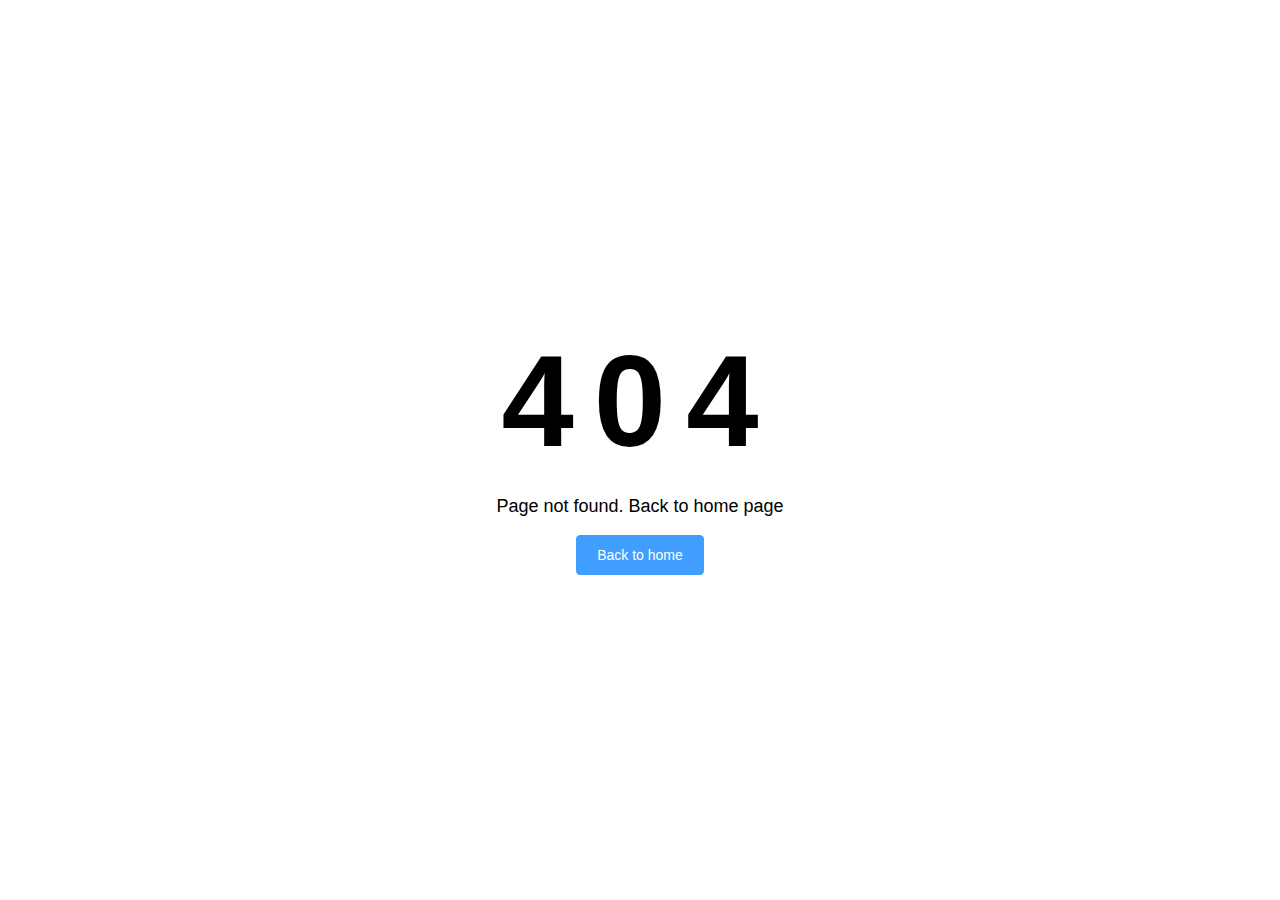
<file: index.html>
<!DOCTYPE html><html lang=""><head><meta charset="utf-8"><meta http-equiv="X-UA-Compatible" content="IE=edge"><meta name="viewport" content="width=device-width,initial-scale=1"><link rel="icon" href="/logo.png"><title>Electric Engines - electric and gybrid cars service</title><link href="/css/app.787bfb4d.css" rel="preload" as="style"><link href="/css/chunk-vendors.43f02cb8.css" rel="preload" as="style"><link href="/js/app.3617663a.js" rel="preload" as="script"><link href="/js/chunk-vendors.3293ebfe.js" rel="preload" as="script"><link href="/css/chunk-vendors.43f02cb8.css" rel="stylesheet"><link href="/css/app.787bfb4d.css" rel="stylesheet"></head><body><noscript><strong>We're sorry but ee doesn't work properly without JavaScript enabled. Please enable it to continue.</strong></noscript><div id="app"></div><script src="/js/chunk-vendors.3293ebfe.js"></script><script src="/js/app.3617663a.js"></script></body></html>
</file>
<file: css/app.787bfb4d.css>
@import url(https://fonts.googleapis.com/css?family=Rubik:300,300i,400,400i,500,500i,700,700i,900,900i&display=swap);.el-header[data-v-0d89bb58]{padding:0;position:relative;background-color:#545c64}.header-menu[data-v-0d89bb58]{width:100%;display:flex;justify-content:flex-end}.el-menu--horizontal.el-menu[data-v-0d89bb58]{border:none}.el-menu--horizontal.el-menu .el-menu-item[data-v-0d89bb58]{transition:none;background:transparent}.el-menu--horizontal.el-menu .el-menu-item a[data-v-0d89bb58]{display:block;height:100%;font-size:16px;text-decoration:none}.el-menu--horizontal.el-menu .el-menu-item.is-active[data-v-0d89bb58]{border:none}#verticalMenu[data-v-0d89bb58]{display:none;position:fixed;top:60px;width:100%;height:100%;text-align:center}#verticalMenu a[data-v-0d89bb58]{color:#fff;text-decoration:none}#verticalMenu.isOpen[data-v-0d89bb58]{display:block}#verticalMenu .el-menu-item.is-active>a[data-v-0d89bb58]{color:#ffd04b}.mobile-nav[data-v-0d89bb58]{display:none;margin:15px 10px;font-size:14px;height:29px;padding:0 5px}@media(max-width:960px){.mobile-nav[data-v-0d89bb58]{display:block}}.header-logo[data-v-0d89bb58]{display:flex}.header-logo img[data-v-0d89bb58]{height:49px;margin:5px 10px}.el-radio-group[data-v-0d89bb58]{margin:15px 10px}.el-menu-item a[data-v-0d89bb58]{display:block}.el-footer[data-v-464ba7ae]{flex-shrink:0;text-align:center;background-color:#545c64;color:#fff}.el-footer a[data-v-464ba7ae]{text-decoration:none;color:#fff}.el-footer svg[data-v-464ba7ae]{padding:10px}.el-footer .fa-facebook[data-v-464ba7ae]:hover{color:#70a2ff}.el-footer .fa-instagram[data-v-464ba7ae]:hover{color:#ff7070}#app,body,html{height:100%}#app{font-family:Avenir,Helvetica,Arial,sans-serif;-webkit-font-smoothing:antialiased;-moz-osx-font-smoothing:grayscale;display:flex;flex-direction:column}main{z-index:0}.el-menu{z-index:1}.el-loading-mask .el-loading-spinner{margin-top:-15px;text-align:left}.el-loading-mask .el-loading-spinner .circular{height:21px;width:21px;vertical-align:middle}.el-loading-mask .el-loading-spinner p{margin:0;padding-left:5px;display:inline-block}.el-main[data-v-6ae34b98]{flex:1 0 auto}ul[data-v-73dc96a4]{list-style:none;padding:0 20px}.image[data-v-4c64c7e6]{max-height:200px;display:block;margin-left:auto;margin-right:auto;max-width:50%}ul[data-v-4c64c7e6]{margin-top:0;padding:0 0 0 15px}li[data-v-4c64c7e6]{list-style-type:none}h5[data-v-4c64c7e6]{margin-bottom:5px}.el-row[data-v-bedc9866]{flex-wrap:wrap;margin-bottom:20px}.el-row[data-v-bedc9866]:last-child{margin-bottom:0}.el-col[data-v-bedc9866]{border-radius:4px;min-width:250px;padding:0 20px}.google-map[data-v-bedc9866]{height:40rem;position:relative}.google-map iframe[data-v-bedc9866]{height:100%;width:100%}h2[data-v-bedc9866]{font-family:Rubik,sans-serif;font-size:3rem;padding-bottom:1rem!important;font-weight:300;line-height:1.2;margin-bottom:.5rem;margin-top:0}.icon-message-block[data-v-bedc9866]{margin-bottom:10px;padding-bottom:1rem!important}.icon-message-block .el-icon-message[data-v-bedc9866]{display:inline-block;vertical-align:middle;font-size:48px;padding-right:1rem}.icon-message-block h4[data-v-bedc9866]{display:inline-block;vertical-align:middle;margin-bottom:0;line-height:1;font-style:italic;font-size:1.5rem;margin-top:0;font-weight:300}.suggestions[data-v-bedc9866]{padding-bottom:1rem!important}.suggestions h5[data-v-bedc9866]{font-family:Rubik,sans-serif;font-size:1rem;margin-bottom:.5rem;font-weight:500;line-height:1.2;margin-top:0}.suggestions .contacts[data-v-bedc9866]{color:#767676;font-family:Rubik,sans-serif;font-size:1rem;margin-top:0;margin-bottom:1rem}.suggestions .contacts p[data-v-bedc9866]{margin:0}.pageNotFound[data-v-280366b8]{display:flex;height:100%}.inner[data-v-280366b8]{margin:auto}h1[data-v-280366b8]{font-size:130px;letter-spacing:20px;margin:20px}p[data-v-280366b8]{font-size:18px;text-align:center}a[data-v-280366b8]{text-decoration:none;color:inherit}.custom-icon[data-v-77c55544]{font-size:2rem}.el-button[data-v-77c55544]{padding:6px 10px}.el-col>span[data-v-77c55544]{float:right}ul[data-v-77c55544]{padding:0}li[data-v-77c55544]{display:flex;align-items:center;flex-wrap:nowrap;padding:5px 0}li .img-wrapper[data-v-77c55544]{padding:0 10px 0 0;width:20%}li .image[data-v-77c55544]{width:100%;display:block}li p[data-v-77c55544]{margin:0}.product-configurator[data-v-77c55544]{marker:none}.product-configurator li[data-v-77c55544]{padding:0}.el-popover{max-width:400px;width:90%}.el-carousel .el-carousel-item[data-v-3536f30d]{position:relative}.el-carousel .image[data-v-3536f30d]{max-height:100%;max-width:100%;width:auto;height:auto;position:absolute;top:0;bottom:0;left:0;right:0;margin:auto;padding:0 20px;box-sizing:border-box}.suggested-image[data-v-3536f30d]{padding:13px 20px;width:100%;display:table}.suggested-image .image[data-v-3536f30d]{vertical-align:middle;display:table-cell;padding:0 10px}.suggested-image .image img[data-v-3536f30d]{min-width:40px;width:100%;max-width:120px;display:block;margin-left:auto;margin-right:auto;cursor:pointer}.description[data-v-3536f30d]{margin-top:60px;white-space:pre-line}.el-checkbox[data-v-3536f30d]{display:block}.el-col h4[data-v-d09292ea]{margin:0}.el-col img[data-v-d09292ea]{width:100px;height:100px}.el-col #mainImg[data-v-d09292ea]{width:100%;height:auto}.el-row[data-v-4188441c]{flex-wrap:wrap;margin-bottom:20px}.el-row[data-v-4188441c]:last-child{margin-bottom:0}.el-col[data-v-4188441c]{border-radius:4px;flex:0 0 26%;margin:10px;min-width:15em}.item-main[data-v-4188441c]{display:flex;align-items:center;flex-wrap:nowrap;justify-content:space-between;padding:14px}.item-main .price[data-v-4188441c]{padding:0 10px;white-space:pre}.item-main .button-wrapper[data-v-4188441c]{padding:0 0 0 10px}.button[data-v-4188441c]{padding:0;float:right}.img-wrapper[data-v-4188441c]{padding:5px}.img-wrapper .el-carousel__button[data-v-4188441c]{width:14px;height:14px;border-radius:14px;background-color:red}.img-wrapper .el-carousel-item[data-v-4188441c]{position:relative}.img-wrapper .image[data-v-4188441c]{max-height:100%;max-width:100%;width:auto;height:auto;position:absolute;top:0;bottom:0;left:0;right:0;margin:auto;cursor:pointer}
</file>
<file: css/chunk-vendors.43f02cb8.css>
@font-face{font-family:element-icons;src:url(../fonts/element-icons.535877f5.woff) format("woff"),url(../fonts/element-icons.732389de.ttf) format("truetype");font-weight:400;font-display:"auto";font-style:normal}[class*=" el-icon-"],[class^=el-icon-]{font-family:element-icons!important;speak:none;font-style:normal;font-weight:400;font-variant:normal;text-transform:none;line-height:1;vertical-align:baseline;display:inline-block;-webkit-font-smoothing:antialiased;-moz-osx-font-smoothing:grayscale}.el-icon-ice-cream-round:before{content:"\e6a0"}.el-icon-ice-cream-square:before{content:"\e6a3"}.el-icon-lollipop:before{content:"\e6a4"}.el-icon-potato-strips:before{content:"\e6a5"}.el-icon-milk-tea:before{content:"\e6a6"}.el-icon-ice-drink:before{content:"\e6a7"}.el-icon-ice-tea:before{content:"\e6a9"}.el-icon-coffee:before{content:"\e6aa"}.el-icon-orange:before{content:"\e6ab"}.el-icon-pear:before{content:"\e6ac"}.el-icon-apple:before{content:"\e6ad"}.el-icon-cherry:before{content:"\e6ae"}.el-icon-watermelon:before{content:"\e6af"}.el-icon-grape:before{content:"\e6b0"}.el-icon-refrigerator:before{content:"\e6b1"}.el-icon-goblet-square-full:before{content:"\e6b2"}.el-icon-goblet-square:before{content:"\e6b3"}.el-icon-goblet-full:before{content:"\e6b4"}.el-icon-goblet:before{content:"\e6b5"}.el-icon-cold-drink:before{content:"\e6b6"}.el-icon-coffee-cup:before{content:"\e6b8"}.el-icon-water-cup:before{content:"\e6b9"}.el-icon-hot-water:before{content:"\e6ba"}.el-icon-ice-cream:before{content:"\e6bb"}.el-icon-dessert:before{content:"\e6bc"}.el-icon-sugar:before{content:"\e6bd"}.el-icon-tableware:before{content:"\e6be"}.el-icon-burger:before{content:"\e6bf"}.el-icon-knife-fork:before{content:"\e6c1"}.el-icon-fork-spoon:before{content:"\e6c2"}.el-icon-chicken:before{content:"\e6c3"}.el-icon-food:before{content:"\e6c4"}.el-icon-dish-1:before{content:"\e6c5"}.el-icon-dish:before{content:"\e6c6"}.el-icon-moon-night:before{content:"\e6ee"}.el-icon-moon:before{content:"\e6f0"}.el-icon-cloudy-and-sunny:before{content:"\e6f1"}.el-icon-partly-cloudy:before{content:"\e6f2"}.el-icon-cloudy:before{content:"\e6f3"}.el-icon-sunny:before{content:"\e6f6"}.el-icon-sunset:before{content:"\e6f7"}.el-icon-sunrise-1:before{content:"\e6f8"}.el-icon-sunrise:before{content:"\e6f9"}.el-icon-heavy-rain:before{content:"\e6fa"}.el-icon-lightning:before{content:"\e6fb"}.el-icon-light-rain:before{content:"\e6fc"}.el-icon-wind-power:before{content:"\e6fd"}.el-icon-baseball:before{content:"\e712"}.el-icon-soccer:before{content:"\e713"}.el-icon-football:before{content:"\e715"}.el-icon-basketball:before{content:"\e716"}.el-icon-ship:before{content:"\e73f"}.el-icon-truck:before{content:"\e740"}.el-icon-bicycle:before{content:"\e741"}.el-icon-mobile-phone:before{content:"\e6d3"}.el-icon-service:before{content:"\e6d4"}.el-icon-key:before{content:"\e6e2"}.el-icon-unlock:before{content:"\e6e4"}.el-icon-lock:before{content:"\e6e5"}.el-icon-watch:before{content:"\e6fe"}.el-icon-watch-1:before{content:"\e6ff"}.el-icon-timer:before{content:"\e702"}.el-icon-alarm-clock:before{content:"\e703"}.el-icon-map-location:before{content:"\e704"}.el-icon-delete-location:before{content:"\e705"}.el-icon-add-location:before{content:"\e706"}.el-icon-location-information:before{content:"\e707"}.el-icon-location-outline:before{content:"\e708"}.el-icon-location:before{content:"\e79e"}.el-icon-place:before{content:"\e709"}.el-icon-discover:before{content:"\e70a"}.el-icon-first-aid-kit:before{content:"\e70b"}.el-icon-trophy-1:before{content:"\e70c"}.el-icon-trophy:before{content:"\e70d"}.el-icon-medal:before{content:"\e70e"}.el-icon-medal-1:before{content:"\e70f"}.el-icon-stopwatch:before{content:"\e710"}.el-icon-mic:before{content:"\e711"}.el-icon-copy-document:before{content:"\e718"}.el-icon-full-screen:before{content:"\e719"}.el-icon-switch-button:before{content:"\e71b"}.el-icon-aim:before{content:"\e71c"}.el-icon-crop:before{content:"\e71d"}.el-icon-odometer:before{content:"\e71e"}.el-icon-time:before{content:"\e71f"}.el-icon-bangzhu:before{content:"\e724"}.el-icon-close-notification:before{content:"\e726"}.el-icon-microphone:before{content:"\e727"}.el-icon-turn-off-microphone:before{content:"\e728"}.el-icon-position:before{content:"\e729"}.el-icon-postcard:before{content:"\e72a"}.el-icon-message:before{content:"\e72b"}.el-icon-chat-line-square:before{content:"\e72d"}.el-icon-chat-dot-square:before{content:"\e72e"}.el-icon-chat-dot-round:before{content:"\e72f"}.el-icon-chat-square:before{content:"\e730"}.el-icon-chat-line-round:before{content:"\e731"}.el-icon-chat-round:before{content:"\e732"}.el-icon-set-up:before{content:"\e733"}.el-icon-turn-off:before{content:"\e734"}.el-icon-open:before{content:"\e735"}.el-icon-connection:before{content:"\e736"}.el-icon-link:before{content:"\e737"}.el-icon-cpu:before{content:"\e738"}.el-icon-thumb:before{content:"\e739"}.el-icon-female:before{content:"\e73a"}.el-icon-male:before{content:"\e73b"}.el-icon-guide:before{content:"\e73c"}.el-icon-news:before{content:"\e73e"}.el-icon-price-tag:before{content:"\e744"}.el-icon-discount:before{content:"\e745"}.el-icon-wallet:before{content:"\e747"}.el-icon-coin:before{content:"\e748"}.el-icon-money:before{content:"\e749"}.el-icon-bank-card:before{content:"\e74a"}.el-icon-box:before{content:"\e74b"}.el-icon-present:before{content:"\e74c"}.el-icon-sell:before{content:"\e6d5"}.el-icon-sold-out:before{content:"\e6d6"}.el-icon-shopping-bag-2:before{content:"\e74d"}.el-icon-shopping-bag-1:before{content:"\e74e"}.el-icon-shopping-cart-2:before{content:"\e74f"}.el-icon-shopping-cart-1:before{content:"\e750"}.el-icon-shopping-cart-full:before{content:"\e751"}.el-icon-smoking:before{content:"\e752"}.el-icon-no-smoking:before{content:"\e753"}.el-icon-house:before{content:"\e754"}.el-icon-table-lamp:before{content:"\e755"}.el-icon-school:before{content:"\e756"}.el-icon-office-building:before{content:"\e757"}.el-icon-toilet-paper:before{content:"\e758"}.el-icon-notebook-2:before{content:"\e759"}.el-icon-notebook-1:before{content:"\e75a"}.el-icon-files:before{content:"\e75b"}.el-icon-collection:before{content:"\e75c"}.el-icon-receiving:before{content:"\e75d"}.el-icon-suitcase-1:before{content:"\e760"}.el-icon-suitcase:before{content:"\e761"}.el-icon-film:before{content:"\e763"}.el-icon-collection-tag:before{content:"\e765"}.el-icon-data-analysis:before{content:"\e766"}.el-icon-pie-chart:before{content:"\e767"}.el-icon-data-board:before{content:"\e768"}.el-icon-data-line:before{content:"\e76d"}.el-icon-reading:before{content:"\e769"}.el-icon-magic-stick:before{content:"\e76a"}.el-icon-coordinate:before{content:"\e76b"}.el-icon-mouse:before{content:"\e76c"}.el-icon-brush:before{content:"\e76e"}.el-icon-headset:before{content:"\e76f"}.el-icon-umbrella:before{content:"\e770"}.el-icon-scissors:before{content:"\e771"}.el-icon-mobile:before{content:"\e773"}.el-icon-attract:before{content:"\e774"}.el-icon-monitor:before{content:"\e775"}.el-icon-search:before{content:"\e778"}.el-icon-takeaway-box:before{content:"\e77a"}.el-icon-paperclip:before{content:"\e77d"}.el-icon-printer:before{content:"\e77e"}.el-icon-document-add:before{content:"\e782"}.el-icon-document:before{content:"\e785"}.el-icon-document-checked:before{content:"\e786"}.el-icon-document-copy:before{content:"\e787"}.el-icon-document-delete:before{content:"\e788"}.el-icon-document-remove:before{content:"\e789"}.el-icon-tickets:before{content:"\e78b"}.el-icon-folder-checked:before{content:"\e77f"}.el-icon-folder-delete:before{content:"\e780"}.el-icon-folder-remove:before{content:"\e781"}.el-icon-folder-add:before{content:"\e783"}.el-icon-folder-opened:before{content:"\e784"}.el-icon-folder:before{content:"\e78a"}.el-icon-edit-outline:before{content:"\e764"}.el-icon-edit:before{content:"\e78c"}.el-icon-date:before{content:"\e78e"}.el-icon-c-scale-to-original:before{content:"\e7c6"}.el-icon-view:before{content:"\e6ce"}.el-icon-loading:before{content:"\e6cf"}.el-icon-rank:before{content:"\e6d1"}.el-icon-sort-down:before{content:"\e7c4"}.el-icon-sort-up:before{content:"\e7c5"}.el-icon-sort:before{content:"\e6d2"}.el-icon-finished:before{content:"\e6cd"}.el-icon-refresh-left:before{content:"\e6c7"}.el-icon-refresh-right:before{content:"\e6c8"}.el-icon-refresh:before{content:"\e6d0"}.el-icon-video-play:before{content:"\e7c0"}.el-icon-video-pause:before{content:"\e7c1"}.el-icon-d-arrow-right:before{content:"\e6dc"}.el-icon-d-arrow-left:before{content:"\e6dd"}.el-icon-arrow-up:before{content:"\e6e1"}.el-icon-arrow-down:before{content:"\e6df"}.el-icon-arrow-right:before{content:"\e6e0"}.el-icon-arrow-left:before{content:"\e6de"}.el-icon-top-right:before{content:"\e6e7"}.el-icon-top-left:before{content:"\e6e8"}.el-icon-top:before{content:"\e6e6"}.el-icon-bottom:before{content:"\e6eb"}.el-icon-right:before{content:"\e6e9"}.el-icon-back:before{content:"\e6ea"}.el-icon-bottom-right:before{content:"\e6ec"}.el-icon-bottom-left:before{content:"\e6ed"}.el-icon-caret-top:before{content:"\e78f"}.el-icon-caret-bottom:before{content:"\e790"}.el-icon-caret-right:before{content:"\e791"}.el-icon-caret-left:before{content:"\e792"}.el-icon-d-caret:before{content:"\e79a"}.el-icon-share:before{content:"\e793"}.el-icon-menu:before{content:"\e798"}.el-icon-s-grid:before{content:"\e7a6"}.el-icon-s-check:before{content:"\e7a7"}.el-icon-s-data:before{content:"\e7a8"}.el-icon-s-opportunity:before{content:"\e7aa"}.el-icon-s-custom:before{content:"\e7ab"}.el-icon-s-claim:before{content:"\e7ad"}.el-icon-s-finance:before{content:"\e7ae"}.el-icon-s-comment:before{content:"\e7af"}.el-icon-s-flag:before{content:"\e7b0"}.el-icon-s-marketing:before{content:"\e7b1"}.el-icon-s-shop:before{content:"\e7b4"}.el-icon-s-open:before{content:"\e7b5"}.el-icon-s-management:before{content:"\e7b6"}.el-icon-s-ticket:before{content:"\e7b7"}.el-icon-s-release:before{content:"\e7b8"}.el-icon-s-home:before{content:"\e7b9"}.el-icon-s-promotion:before{content:"\e7ba"}.el-icon-s-operation:before{content:"\e7bb"}.el-icon-s-unfold:before{content:"\e7bc"}.el-icon-s-fold:before{content:"\e7a9"}.el-icon-s-platform:before{content:"\e7bd"}.el-icon-s-order:before{content:"\e7be"}.el-icon-s-cooperation:before{content:"\e7bf"}.el-icon-bell:before{content:"\e725"}.el-icon-message-solid:before{content:"\e799"}.el-icon-video-camera:before{content:"\e772"}.el-icon-video-camera-solid:before{content:"\e796"}.el-icon-camera:before{content:"\e779"}.el-icon-camera-solid:before{content:"\e79b"}.el-icon-download:before{content:"\e77c"}.el-icon-upload2:before{content:"\e77b"}.el-icon-upload:before{content:"\e7c3"}.el-icon-picture-outline-round:before{content:"\e75f"}.el-icon-picture-outline:before{content:"\e75e"}.el-icon-picture:before{content:"\e79f"}.el-icon-close:before{content:"\e6db"}.el-icon-check:before{content:"\e6da"}.el-icon-plus:before{content:"\e6d9"}.el-icon-minus:before{content:"\e6d8"}.el-icon-help:before{content:"\e73d"}.el-icon-s-help:before{content:"\e7b3"}.el-icon-circle-close:before{content:"\e78d"}.el-icon-circle-check:before{content:"\e720"}.el-icon-circle-plus-outline:before{content:"\e723"}.el-icon-remove-outline:before{content:"\e722"}.el-icon-zoom-out:before{content:"\e776"}.el-icon-zoom-in:before{content:"\e777"}.el-icon-error:before{content:"\e79d"}.el-icon-success:before{content:"\e79c"}.el-icon-circle-plus:before{content:"\e7a0"}.el-icon-remove:before{content:"\e7a2"}.el-icon-info:before{content:"\e7a1"}.el-icon-question:before{content:"\e7a4"}.el-icon-warning-outline:before{content:"\e6c9"}.el-icon-warning:before{content:"\e7a3"}.el-icon-goods:before{content:"\e7c2"}.el-icon-s-goods:before{content:"\e7b2"}.el-icon-star-off:before{content:"\e717"}.el-icon-star-on:before{content:"\e797"}.el-icon-more-outline:before{content:"\e6cc"}.el-icon-more:before{content:"\e794"}.el-icon-phone-outline:before{content:"\e6cb"}.el-icon-phone:before{content:"\e795"}.el-icon-user:before{content:"\e6e3"}.el-icon-user-solid:before{content:"\e7a5"}.el-icon-setting:before{content:"\e6ca"}.el-icon-s-tools:before{content:"\e7ac"}.el-icon-delete:before{content:"\e6d7"}.el-icon-delete-solid:before{content:"\e7c9"}.el-icon-eleme:before{content:"\e7c7"}.el-icon-platform-eleme:before{content:"\e7ca"}.el-icon-loading{animation:rotating 2s linear infinite}.el-icon--right{margin-left:5px}.el-icon--left{margin-right:5px}@keyframes rotating{0%{transform:rotate(0)}to{transform:rotate(1turn)}}.el-pagination{white-space:nowrap;padding:2px 5px;color:#303133;font-weight:700}.el-pagination:after,.el-pagination:before{display:table;content:""}.el-pagination:after{clear:both}.el-pagination button,.el-pagination span:not([class*=suffix]){display:inline-block;font-size:13px;min-width:35.5px;height:28px;line-height:28px;vertical-align:top;box-sizing:border-box}.el-pagination .el-input__inner{text-align:center;-moz-appearance:textfield;line-height:normal}.el-pagination .el-input__suffix{right:0;transform:scale(.8)}.el-pagination .el-select .el-input{width:100px;margin:0 5px}.el-pagination .el-select .el-input .el-input__inner{padding-right:25px;border-radius:3px}.el-pagination button{border:none;padding:0 6px;background:0 0}.el-pagination button:focus{outline:0}.el-pagination button:hover{color:#409eff}.el-pagination button:disabled{color:#c0c4cc;background-color:#fff;cursor:not-allowed}.el-pagination .btn-next,.el-pagination .btn-prev{background:50% no-repeat #fff;background-size:16px;cursor:pointer;margin:0;color:#303133}.el-pagination .btn-next .el-icon,.el-pagination .btn-prev .el-icon{display:block;font-size:12px;font-weight:700}.el-pagination .btn-prev{padding-right:12px}.el-pagination .btn-next{padding-left:12px}.el-pagination .el-pager li.disabled{color:#c0c4cc;cursor:not-allowed}.el-pager li,.el-pager li.btn-quicknext:hover,.el-pager li.btn-quickprev:hover{cursor:pointer}.el-pagination--small .btn-next,.el-pagination--small .btn-prev,.el-pagination--small .el-pager li,.el-pagination--small .el-pager li.btn-quicknext,.el-pagination--small .el-pager li.btn-quickprev,.el-pagination--small .el-pager li:last-child{border-color:transparent;font-size:12px;line-height:22px;height:22px;min-width:22px}.el-pagination--small .arrow.disabled{visibility:hidden}.el-pagination--small .more:before,.el-pagination--small li.more:before{line-height:24px}.el-pagination--small button,.el-pagination--small span:not([class*=suffix]){height:22px;line-height:22px}.el-pagination--small .el-pagination__editor,.el-pagination--small .el-pagination__editor.el-input .el-input__inner{height:22px}.el-pagination__sizes{margin:0 10px 0 0;font-weight:400;color:#606266}.el-pagination__sizes .el-input .el-input__inner{font-size:13px;padding-left:8px}.el-pagination__sizes .el-input .el-input__inner:hover{border-color:#409eff}.el-pagination__total{margin-right:10px;font-weight:400;color:#606266}.el-pagination__jump{margin-left:24px;font-weight:400;color:#606266}.el-pagination__jump .el-input__inner{padding:0 3px}.el-pagination__rightwrapper{float:right}.el-pagination__editor{line-height:18px;padding:0 2px;height:28px;text-align:center;margin:0 2px;box-sizing:border-box;border-radius:3px}.el-pager,.el-pagination.is-background .btn-next,.el-pagination.is-background .btn-prev{padding:0}.el-dialog,.el-pager li{-webkit-box-sizing:border-box}.el-pagination__editor.el-input{width:50px}.el-pagination__editor.el-input .el-input__inner{height:28px}.el-pagination__editor .el-input__inner::-webkit-inner-spin-button,.el-pagination__editor .el-input__inner::-webkit-outer-spin-button{-webkit-appearance:none;margin:0}.el-pagination.is-background .btn-next,.el-pagination.is-background .btn-prev,.el-pagination.is-background .el-pager li{margin:0 5px;background-color:#f4f4f5;color:#606266;min-width:30px;border-radius:2px}.el-pagination.is-background .btn-next.disabled,.el-pagination.is-background .btn-next:disabled,.el-pagination.is-background .btn-prev.disabled,.el-pagination.is-background .btn-prev:disabled,.el-pagination.is-background .el-pager li.disabled{color:#c0c4cc}.el-pagination.is-background .el-pager li:not(.disabled):hover{color:#409eff}.el-pagination.is-background .el-pager li:not(.disabled).active{background-color:#409eff;color:#fff}.el-pagination.is-background.el-pagination--small .btn-next,.el-pagination.is-background.el-pagination--small .btn-prev,.el-pagination.is-background.el-pagination--small .el-pager li{margin:0 3px;min-width:22px}.el-pager,.el-pager li{vertical-align:top;margin:0;display:inline-block}.el-pager{-webkit-user-select:none;-moz-user-select:none;user-select:none;list-style:none;font-size:0}.el-pager .more:before{line-height:30px}.el-pager li{padding:0 4px;background:#fff;font-size:13px;min-width:35.5px;height:28px;line-height:28px;box-sizing:border-box;text-align:center}.el-pager li.btn-quicknext,.el-pager li.btn-quickprev{line-height:28px;color:#303133}.el-pager li.btn-quicknext.disabled,.el-pager li.btn-quickprev.disabled{color:#c0c4cc}.el-pager li.active+li{border-left:0}.el-pager li:hover{color:#409eff}.el-pager li.active{color:#409eff;cursor:default}.el-dialog{position:relative;margin:0 auto 50px;background:#fff;border-radius:2px;box-shadow:0 1px 3px rgba(0,0,0,.3);box-sizing:border-box;width:50%}.el-dialog.is-fullscreen{width:100%;margin-top:0;margin-bottom:0;height:100%;overflow:auto}.el-dialog__wrapper{position:fixed;top:0;right:0;bottom:0;left:0;overflow:auto;margin:0}.el-dialog__header{padding:20px 20px 10px}.el-dialog__headerbtn{position:absolute;top:20px;right:20px;padding:0;background:0 0;border:none;outline:0;cursor:pointer;font-size:16px}.el-dialog__headerbtn .el-dialog__close{color:#909399}.el-dialog__headerbtn:focus .el-dialog__close,.el-dialog__headerbtn:hover .el-dialog__close{color:#409eff}.el-dialog__title{line-height:24px;font-size:18px;color:#303133}.el-dialog__body{padding:30px 20px;color:#606266;font-size:14px;word-break:break-all}.el-dialog__footer{padding:10px 20px 20px;text-align:right;box-sizing:border-box}.el-dialog--center{text-align:center}.el-dialog--center .el-dialog__body{text-align:initial;padding:25px 25px 30px}.el-dialog--center .el-dialog__footer{text-align:inherit}.dialog-fade-enter-active{animation:dialog-fade-in .3s}.dialog-fade-leave-active{animation:dialog-fade-out .3s}@keyframes dialog-fade-in{0%{transform:translate3d(0,-20px,0);opacity:0}to{transform:translateZ(0);opacity:1}}@keyframes dialog-fade-out{0%{transform:translateZ(0);opacity:1}to{transform:translate3d(0,-20px,0);opacity:0}}.el-autocomplete{position:relative;display:inline-block}.el-autocomplete-suggestion{margin:5px 0;box-shadow:0 2px 12px 0 rgba(0,0,0,.1);border-radius:4px;border:1px solid #e4e7ed;box-sizing:border-box;background-color:#fff}.el-autocomplete-suggestion__wrap{max-height:280px;padding:10px 0;box-sizing:border-box}.el-autocomplete-suggestion__list{margin:0;padding:0}.el-autocomplete-suggestion li{padding:0 20px;margin:0;line-height:34px;cursor:pointer;color:#606266;font-size:14px;list-style:none;white-space:nowrap;overflow:hidden;text-overflow:ellipsis}.el-autocomplete-suggestion li.highlighted,.el-autocomplete-suggestion li:hover{background-color:#f5f7fa}.el-autocomplete-suggestion li.divider{margin-top:6px;border-top:1px solid #000}.el-autocomplete-suggestion li.divider:last-child{margin-bottom:-6px}.el-autocomplete-suggestion.is-loading li{text-align:center;height:100px;line-height:100px;font-size:20px;color:#999}.el-autocomplete-suggestion.is-loading li:after{display:inline-block;content:"";height:100%;vertical-align:middle}.el-autocomplete-suggestion.is-loading li:hover{background-color:#fff}.el-autocomplete-suggestion.is-loading .el-icon-loading{vertical-align:middle}.el-dropdown{display:inline-block;position:relative;color:#606266;font-size:14px}.el-dropdown .el-button-group{display:block}.el-dropdown .el-button-group .el-button{float:none}.el-dropdown .el-dropdown__caret-button{padding-left:5px;padding-right:5px;position:relative;border-left:none}.el-dropdown .el-dropdown__caret-button:before{content:"";position:absolute;display:block;width:1px;top:5px;bottom:5px;left:0;background:hsla(0,0%,100%,.5)}.el-dropdown .el-dropdown__caret-button.el-button--default:before{background:rgba(220,223,230,.5)}.el-dropdown .el-dropdown__caret-button:hover:not(.is-disabled):before{top:0;bottom:0}.el-dropdown .el-dropdown__caret-button .el-dropdown__icon{padding-left:0}.el-dropdown__icon{font-size:12px;margin:0 3px}.el-dropdown .el-dropdown-selfdefine:focus:active,.el-dropdown .el-dropdown-selfdefine:focus:not(.focusing){outline-width:0}.el-dropdown [disabled]{cursor:not-allowed;color:#bbb}.el-dropdown-menu{position:absolute;top:0;left:0;z-index:10;padding:10px 0;margin:5px 0;background-color:#fff;border:1px solid #ebeef5;border-radius:4px;box-shadow:0 2px 12px 0 rgba(0,0,0,.1)}.el-dropdown-menu__item,.el-menu-item{font-size:14px;padding:0 20px;cursor:pointer}.el-dropdown-menu__item{list-style:none;line-height:36px;margin:0;color:#606266;outline:0}.el-dropdown-menu__item:focus,.el-dropdown-menu__item:not(.is-disabled):hover{background-color:#ecf5ff;color:#66b1ff}.el-dropdown-menu__item i{margin-right:5px}.el-dropdown-menu__item--divided{position:relative;margin-top:6px;border-top:1px solid #ebeef5}.el-dropdown-menu__item--divided:before{content:"";height:6px;display:block;margin:0 -20px;background-color:#fff}.el-dropdown-menu__item.is-disabled{cursor:default;color:#bbb;pointer-events:none}.el-dropdown-menu--medium{padding:6px 0}.el-dropdown-menu--medium .el-dropdown-menu__item{line-height:30px;padding:0 17px;font-size:14px}.el-dropdown-menu--medium .el-dropdown-menu__item.el-dropdown-menu__item--divided{margin-top:6px}.el-dropdown-menu--medium .el-dropdown-menu__item.el-dropdown-menu__item--divided:before{height:6px;margin:0 -17px}.el-dropdown-menu--small{padding:6px 0}.el-dropdown-menu--small .el-dropdown-menu__item{line-height:27px;padding:0 15px;font-size:13px}.el-dropdown-menu--small .el-dropdown-menu__item.el-dropdown-menu__item--divided{margin-top:4px}.el-dropdown-menu--small .el-dropdown-menu__item.el-dropdown-menu__item--divided:before{height:4px;margin:0 -15px}.el-dropdown-menu--mini{padding:3px 0}.el-dropdown-menu--mini .el-dropdown-menu__item{line-height:24px;padding:0 10px;font-size:12px}.el-dropdown-menu--mini .el-dropdown-menu__item.el-dropdown-menu__item--divided{margin-top:3px}.el-dropdown-menu--mini .el-dropdown-menu__item.el-dropdown-menu__item--divided:before{height:3px;margin:0 -10px}.el-menu{border-right:1px solid #e6e6e6;list-style:none;position:relative;margin:0;padding-left:0}.el-menu,.el-menu--horizontal>.el-menu-item:not(.is-disabled):focus,.el-menu--horizontal>.el-menu-item:not(.is-disabled):hover,.el-menu--horizontal>.el-submenu .el-submenu__title:hover{background-color:#fff}.el-menu:after,.el-menu:before{display:table;content:""}.el-breadcrumb__item:last-child .el-breadcrumb__separator,.el-menu--collapse>.el-menu-item .el-submenu__icon-arrow,.el-menu--collapse>.el-submenu>.el-submenu__title .el-submenu__icon-arrow{display:none}.el-menu:after{clear:both}.el-menu.el-menu--horizontal{border-bottom:1px solid #e6e6e6}.el-menu--horizontal{border-right:none}.el-menu--horizontal>.el-menu-item{float:left;height:60px;line-height:60px;margin:0;border-bottom:2px solid transparent;color:#909399}.el-menu--horizontal>.el-menu-item a,.el-menu--horizontal>.el-menu-item a:hover{color:inherit}.el-menu--horizontal>.el-submenu{float:left}.el-menu--horizontal>.el-submenu:focus,.el-menu--horizontal>.el-submenu:hover{outline:0}.el-menu--horizontal>.el-submenu:focus .el-submenu__title,.el-menu--horizontal>.el-submenu:hover .el-submenu__title{color:#303133}.el-menu--horizontal>.el-submenu.is-active .el-submenu__title{border-bottom:2px solid #409eff;color:#303133}.el-menu--horizontal>.el-submenu .el-submenu__title{height:60px;line-height:60px;border-bottom:2px solid transparent;color:#909399}.el-menu--horizontal>.el-submenu .el-submenu__icon-arrow{position:static;vertical-align:middle;margin-left:8px;margin-top:-3px}.el-menu--collapse .el-submenu,.el-menu-item{position:relative}.el-menu--horizontal .el-menu .el-menu-item,.el-menu--horizontal .el-menu .el-submenu__title{background-color:#fff;float:none;height:36px;line-height:36px;padding:0 10px;color:#909399}.el-menu--horizontal .el-menu .el-menu-item.is-active,.el-menu--horizontal .el-menu .el-submenu.is-active>.el-submenu__title{color:#303133}.el-menu--horizontal .el-menu-item:not(.is-disabled):focus,.el-menu--horizontal .el-menu-item:not(.is-disabled):hover{outline:0;color:#303133}.el-menu--horizontal>.el-menu-item.is-active{border-bottom:2px solid #409eff;color:#303133}.el-menu--collapse{width:64px}.el-menu--collapse>.el-menu-item [class^=el-icon-],.el-menu--collapse>.el-submenu>.el-submenu__title [class^=el-icon-]{margin:0;vertical-align:middle;width:24px;text-align:center}.el-menu--collapse>.el-menu-item span,.el-menu--collapse>.el-submenu>.el-submenu__title span{height:0;width:0;overflow:hidden;visibility:hidden;display:inline-block}.el-menu-item,.el-submenu__title{height:56px;line-height:56px;list-style:none}.el-menu--collapse>.el-menu-item.is-active i{color:inherit}.el-menu--collapse .el-menu .el-submenu{min-width:200px}.el-menu--collapse .el-submenu .el-menu{position:absolute;margin-left:5px;top:0;left:100%;z-index:10;border:1px solid #e4e7ed;border-radius:2px;box-shadow:0 2px 12px 0 rgba(0,0,0,.1)}.el-menu--collapse .el-submenu.is-opened>.el-submenu__title .el-submenu__icon-arrow{transform:none}.el-menu--popup{z-index:100;min-width:200px;border:none;padding:5px 0;border-radius:2px;box-shadow:0 2px 12px 0 rgba(0,0,0,.1)}.el-menu--popup-bottom-start{margin-top:5px}.el-menu--popup-right-start{margin-left:5px;margin-right:5px}.el-menu-item{color:#303133;transition:border-color .3s,background-color .3s,color .3s;box-sizing:border-box;white-space:nowrap}.el-radio-button__inner,.el-submenu__title{-webkit-box-sizing:border-box;position:relative;white-space:nowrap}.el-menu-item *{vertical-align:middle}.el-menu-item i{color:#909399}.el-menu-item:focus,.el-menu-item:hover{outline:0;background-color:#ecf5ff}.el-menu-item.is-disabled{opacity:.25;cursor:not-allowed;background:0 0!important}.el-menu-item [class^=el-icon-]{margin-right:5px;width:24px;text-align:center;font-size:18px;vertical-align:middle}.el-menu-item.is-active{color:#409eff}.el-menu-item.is-active i{color:inherit}.el-submenu{list-style:none;margin:0;padding-left:0}.el-submenu__title{font-size:14px;color:#303133;padding:0 20px;cursor:pointer;transition:border-color .3s,background-color .3s,color .3s;box-sizing:border-box}.el-submenu__title *{vertical-align:middle}.el-submenu__title i{color:#909399}.el-submenu__title:focus,.el-submenu__title:hover{outline:0;background-color:#ecf5ff}.el-submenu__title.is-disabled{opacity:.25;cursor:not-allowed;background:0 0!important}.el-submenu__title:hover{background-color:#ecf5ff}.el-submenu .el-menu{border:none}.el-submenu .el-menu-item{height:50px;line-height:50px;padding:0 45px;min-width:200px}.el-submenu__icon-arrow{position:absolute;top:50%;right:20px;margin-top:-7px;transition:transform .3s;font-size:12px}.el-submenu.is-active .el-submenu__title{border-bottom-color:#409eff}.el-submenu.is-opened>.el-submenu__title .el-submenu__icon-arrow{transform:rotate(180deg)}.el-submenu.is-disabled .el-menu-item,.el-submenu.is-disabled .el-submenu__title{opacity:.25;cursor:not-allowed;background:0 0!important}.el-submenu [class^=el-icon-]{vertical-align:middle;margin-right:5px;width:24px;text-align:center;font-size:18px}.el-menu-item-group>ul{padding:0}.el-menu-item-group__title{padding:7px 0 7px 20px;line-height:normal;font-size:12px;color:#909399}.el-radio-button__inner,.el-radio-group{display:inline-block;line-height:1;vertical-align:middle}.horizontal-collapse-transition .el-submenu__title .el-submenu__icon-arrow{transition:.2s;opacity:0}.el-radio-group{font-size:0}.el-radio-button{position:relative;display:inline-block;outline:0}.el-radio-button__inner{background:#fff;border:1px solid #dcdfe6;font-weight:500;border-left:0;color:#606266;-webkit-appearance:none;text-align:center;box-sizing:border-box;outline:0;margin:0;cursor:pointer;transition:all .3s cubic-bezier(.645,.045,.355,1);padding:12px 20px;font-size:14px;border-radius:0}.el-radio-button__inner.is-round{padding:12px 20px}.el-radio-button__inner:hover{color:#409eff}.el-radio-button__inner [class*=el-icon-]{line-height:.9}.el-radio-button__inner [class*=el-icon-]+span{margin-left:5px}.el-radio-button:first-child .el-radio-button__inner{border-left:1px solid #dcdfe6;border-radius:4px 0 0 4px;box-shadow:none!important}.el-radio-button__orig-radio{opacity:0;outline:0;position:absolute;z-index:-1}.el-radio-button__orig-radio:checked+.el-radio-button__inner{color:#fff;background-color:#409eff;border-color:#409eff;box-shadow:-1px 0 0 0 #409eff}.el-radio-button__orig-radio:disabled+.el-radio-button__inner{color:#c0c4cc;cursor:not-allowed;background-image:none;background-color:#fff;border-color:#ebeef5;box-shadow:none}.el-radio-button__orig-radio:disabled:checked+.el-radio-button__inner{background-color:#f2f6fc}.el-radio-button:last-child .el-radio-button__inner{border-radius:0 4px 4px 0}.el-radio-button:first-child:last-child .el-radio-button__inner{border-radius:4px}.el-radio-button--medium .el-radio-button__inner{padding:10px 20px;font-size:14px;border-radius:0}.el-radio-button--medium .el-radio-button__inner.is-round{padding:10px 20px}.el-radio-button--small .el-radio-button__inner{padding:9px 15px;font-size:12px;border-radius:0}.el-radio-button--small .el-radio-button__inner.is-round{padding:9px 15px}.el-radio-button--mini .el-radio-button__inner{padding:7px 15px;font-size:12px;border-radius:0}.el-radio-button--mini .el-radio-button__inner.is-round{padding:7px 15px}.el-radio-button:focus:not(.is-focus):not(:active):not(.is-disabled){box-shadow:0 0 2px 2px #409eff}.el-picker-panel,.el-popover,.el-select-dropdown,.el-table-filter,.el-time-panel{-webkit-box-shadow:0 2px 12px 0 rgba(0,0,0,.1)}.el-switch{display:inline-flex;align-items:center;position:relative;font-size:14px;line-height:20px;height:20px;vertical-align:middle}.el-switch__core,.el-switch__label{display:inline-block;cursor:pointer}.el-switch.is-disabled .el-switch__core,.el-switch.is-disabled .el-switch__label{cursor:not-allowed}.el-switch__label{transition:.2s;height:20px;font-size:14px;font-weight:500;vertical-align:middle;color:#303133}.el-switch__label.is-active{color:#409eff}.el-switch__label--left{margin-right:10px}.el-switch__label--right{margin-left:10px}.el-switch__label *{line-height:1;font-size:14px;display:inline-block}.el-switch__input{position:absolute;width:0;height:0;opacity:0;margin:0}.el-switch__core{margin:0;position:relative;width:40px;height:20px;border:1px solid #dcdfe6;outline:0;border-radius:10px;box-sizing:border-box;background:#dcdfe6;transition:border-color .3s,background-color .3s;vertical-align:middle}.el-input__prefix,.el-input__suffix{-webkit-transition:all .3s;color:#c0c4cc}.el-switch__core:after{content:"";position:absolute;top:1px;left:1px;border-radius:100%;transition:all .3s;width:16px;height:16px;background-color:#fff}.el-switch.is-checked .el-switch__core{border-color:#409eff;background-color:#409eff}.el-switch.is-checked .el-switch__core:after{left:100%;margin-left:-17px}.el-switch.is-disabled{opacity:.6}.el-switch--wide .el-switch__label.el-switch__label--left span{left:10px}.el-switch--wide .el-switch__label.el-switch__label--right span{right:10px}.el-switch .label-fade-enter,.el-switch .label-fade-leave-active{opacity:0}.el-select-dropdown{position:absolute;z-index:1001;border:1px solid #e4e7ed;border-radius:4px;background-color:#fff;box-shadow:0 2px 12px 0 rgba(0,0,0,.1);box-sizing:border-box;margin:5px 0}.el-select-dropdown.is-multiple .el-select-dropdown__item{padding-right:40px}.el-select-dropdown.is-multiple .el-select-dropdown__item.selected{color:#409eff;background-color:#fff}.el-select-dropdown.is-multiple .el-select-dropdown__item.selected.hover{background-color:#f5f7fa}.el-select-dropdown.is-multiple .el-select-dropdown__item.selected:after{position:absolute;right:20px;font-family:element-icons;content:"\e6da";font-size:12px;font-weight:700;-webkit-font-smoothing:antialiased;-moz-osx-font-smoothing:grayscale}.el-select-dropdown .el-scrollbar.is-empty .el-select-dropdown__list{padding:0}.el-select-dropdown__empty{padding:10px 0;margin:0;text-align:center;color:#999;font-size:14px}.el-select-dropdown__wrap{max-height:274px}.el-select-dropdown__list{list-style:none;padding:6px 0;margin:0;box-sizing:border-box}.el-select-dropdown__item{font-size:14px;padding:0 20px;position:relative;white-space:nowrap;overflow:hidden;text-overflow:ellipsis;color:#606266;height:34px;line-height:34px;box-sizing:border-box;cursor:pointer}.el-select-dropdown__item.is-disabled{color:#c0c4cc;cursor:not-allowed}.el-select-dropdown__item.is-disabled:hover{background-color:#fff}.el-select-dropdown__item.hover,.el-select-dropdown__item:hover{background-color:#f5f7fa}.el-select-dropdown__item.selected{color:#409eff;font-weight:700}.el-select-group{margin:0;padding:0}.el-select-group__wrap{position:relative;list-style:none;margin:0;padding:0}.el-select-group__wrap:not(:last-of-type){padding-bottom:24px}.el-select-group__wrap:not(:last-of-type):after{content:"";position:absolute;display:block;left:20px;right:20px;bottom:12px;height:1px;background:#e4e7ed}.el-select-group__title{padding-left:20px;font-size:12px;color:#909399;line-height:30px}.el-select-group .el-select-dropdown__item{padding-left:20px}.el-select{display:inline-block;position:relative}.el-select .el-select__tags>span{display:contents}.el-select:hover .el-input__inner{border-color:#c0c4cc}.el-select .el-input__inner{cursor:pointer;padding-right:35px}.el-select .el-input__inner:focus{border-color:#409eff}.el-select .el-input .el-select__caret{color:#c0c4cc;font-size:14px;transition:transform .3s;transform:rotate(180deg);cursor:pointer}.el-select .el-input .el-select__caret.is-reverse{transform:rotate(0)}.el-select .el-input .el-select__caret.is-show-close{font-size:14px;text-align:center;transform:rotate(180deg);border-radius:100%;color:#c0c4cc;transition:color .2s cubic-bezier(.645,.045,.355,1)}.el-select .el-input .el-select__caret.is-show-close:hover{color:#909399}.el-select .el-input.is-disabled .el-input__inner{cursor:not-allowed}.el-select .el-input.is-disabled .el-input__inner:hover{border-color:#e4e7ed}.el-range-editor.is-active,.el-range-editor.is-active:hover,.el-select .el-input.is-focus .el-input__inner{border-color:#409eff}.el-select>.el-input{display:block}.el-select__input{border:none;outline:0;padding:0;margin-left:15px;color:#666;font-size:14px;-webkit-appearance:none;-moz-appearance:none;appearance:none;height:28px;background-color:transparent}.el-select__input.is-mini{height:14px}.el-select__close{cursor:pointer;position:absolute;top:8px;z-index:1000;right:25px;color:#c0c4cc;line-height:18px;font-size:14px}.el-select__close:hover{color:#909399}.el-select__tags{position:absolute;line-height:normal;white-space:normal;z-index:1;top:50%;transform:translateY(-50%);display:flex;align-items:center;flex-wrap:wrap}.el-select__tags-text{overflow:hidden;text-overflow:ellipsis}.el-select .el-tag{box-sizing:border-box;border-color:transparent;margin:2px 0 2px 6px;background-color:#f0f2f5;display:flex;max-width:100%;align-items:center}.el-select .el-tag__close.el-icon-close{background-color:#c0c4cc;top:0;color:#fff;flex-shrink:0}.el-select .el-tag__close.el-icon-close:hover{background-color:#909399}.el-table,.el-table__expanded-cell{background-color:#fff}.el-select .el-tag__close.el-icon-close:before{display:block;transform:translateY(.5px)}.el-table{position:relative;overflow:hidden;box-sizing:border-box;flex:1;width:100%;max-width:100%;font-size:14px;color:#606266}.el-table__empty-block{min-height:60px;text-align:center;width:100%;display:flex;justify-content:center;align-items:center}.el-table__empty-text{line-height:60px;width:50%;color:#909399}.el-table__expand-column .cell{padding:0;text-align:center}.el-table__expand-icon{position:relative;cursor:pointer;color:#666;font-size:12px;transition:transform .2s ease-in-out;height:20px}.el-table__expand-icon--expanded{transform:rotate(90deg)}.el-table__expand-icon>.el-icon{position:absolute;left:50%;top:50%;margin-left:-5px;margin-top:-5px}.el-table__expanded-cell[class*=cell]{padding:20px 50px}.el-table__expanded-cell:hover{background-color:transparent!important}.el-table__placeholder{display:inline-block;width:20px}.el-table__append-wrapper{overflow:hidden}.el-table--fit{border-right:0;border-bottom:0}.el-table--fit .el-table__cell.gutter{border-right-width:1px}.el-table--scrollable-x .el-table__body-wrapper{overflow-x:auto}.el-table--scrollable-y .el-table__body-wrapper{overflow-y:auto}.el-table thead{color:#909399;font-weight:500}.el-table thead.is-group th.el-table__cell{background:#f5f7fa}.el-table .el-table__cell{padding:12px 0;min-width:0;box-sizing:border-box;text-overflow:ellipsis;vertical-align:middle;position:relative;text-align:left}.el-table .el-table__cell.is-center{text-align:center}.el-table .el-table__cell.is-right{text-align:right}.el-table .el-table__cell.gutter{width:15px;border-right-width:0;border-bottom-width:0;padding:0}.el-table .el-table__cell.is-hidden>*{visibility:hidden}.el-table--medium .el-table__cell{padding:10px 0}.el-table--small{font-size:12px}.el-table--small .el-table__cell{padding:8px 0}.el-table--mini{font-size:12px}.el-table--mini .el-table__cell{padding:6px 0}.el-table tr{background-color:#fff}.el-table tr input[type=checkbox]{margin:0}.el-table td.el-table__cell,.el-table th.el-table__cell.is-leaf{border-bottom:1px solid #ebeef5}.el-table th.el-table__cell.is-sortable{cursor:pointer}.el-table th.el-table__cell{overflow:hidden;-webkit-user-select:none;-moz-user-select:none;user-select:none;background-color:#fff}.el-table th.el-table__cell>.cell{display:inline-block;box-sizing:border-box;position:relative;vertical-align:middle;padding-left:10px;padding-right:10px;width:100%}.el-table th.el-table__cell>.cell.highlight{color:#409eff}.el-table th.el-table__cell.required>div:before{display:inline-block;content:"";width:8px;height:8px;border-radius:50%;background:#ff4d51;margin-right:5px;vertical-align:middle}.el-table td.el-table__cell div{box-sizing:border-box}.el-date-table td,.el-table-filter,.el-table .cell{-webkit-box-sizing:border-box}.el-table td.el-table__cell.gutter{width:0}.el-table .cell{box-sizing:border-box;overflow:hidden;text-overflow:ellipsis;white-space:normal;word-break:break-all;line-height:23px;padding-left:10px;padding-right:10px}.el-table .cell.el-tooltip{white-space:nowrap;min-width:50px}.el-table--border,.el-table--group{border:1px solid #ebeef5}.el-table--border:after,.el-table--group:after,.el-table:before{content:"";position:absolute;background-color:#ebeef5;z-index:1}.el-table--border:after,.el-table--group:after{top:0;right:0;width:1px;height:100%}.el-table:before{left:0;bottom:0;width:100%;height:1px}.el-table--border{border-right:none;border-bottom:none}.el-table--border.el-loading-parent--relative{border-color:transparent}.el-table--border .el-table__cell,.el-table__body-wrapper .el-table--border.is-scrolling-left~.el-table__fixed{border-right:1px solid #ebeef5}.el-table--border .el-table__cell:first-child .cell{padding-left:10px}.el-table--border th.el-table__cell.gutter:last-of-type{border-bottom:1px solid #ebeef5;border-bottom-width:1px}.el-table--border th.el-table__cell,.el-table__fixed-right-patch{border-bottom:1px solid #ebeef5}.el-table--hidden{visibility:hidden}.el-table__fixed,.el-table__fixed-right{position:absolute;top:0;left:0;overflow-x:hidden;overflow-y:hidden;box-shadow:0 0 10px rgba(0,0,0,.12)}.el-table__fixed-right:before,.el-table__fixed:before{content:"";position:absolute;left:0;bottom:0;width:100%;height:1px;background-color:#ebeef5;z-index:4}.el-table__fixed-right-patch{position:absolute;top:-1px;right:0;background-color:#fff}.el-table__fixed-right{top:0;left:auto;right:0}.el-table__fixed-right .el-table__fixed-body-wrapper,.el-table__fixed-right .el-table__fixed-footer-wrapper,.el-table__fixed-right .el-table__fixed-header-wrapper{left:auto;right:0}.el-table__fixed-header-wrapper{position:absolute;left:0;top:0;z-index:3}.el-table__fixed-footer-wrapper{position:absolute;left:0;bottom:0;z-index:3}.el-table__fixed-footer-wrapper tbody td.el-table__cell{border-top:1px solid #ebeef5;background-color:#f5f7fa;color:#606266}.el-table__fixed-body-wrapper{position:absolute;left:0;top:37px;overflow:hidden;z-index:3}.el-table__body-wrapper,.el-table__footer-wrapper,.el-table__header-wrapper{width:100%}.el-table__footer-wrapper{margin-top:-1px}.el-table__footer-wrapper td.el-table__cell{border-top:1px solid #ebeef5}.el-table__body,.el-table__footer,.el-table__header{table-layout:fixed;border-collapse:separate}.el-table__footer-wrapper,.el-table__header-wrapper{overflow:hidden}.el-table__footer-wrapper tbody td.el-table__cell,.el-table__header-wrapper tbody td.el-table__cell{background-color:#f5f7fa;color:#606266}.el-table__body-wrapper{overflow:hidden;position:relative}.el-table__body-wrapper.is-scrolling-left~.el-table__fixed,.el-table__body-wrapper.is-scrolling-none~.el-table__fixed,.el-table__body-wrapper.is-scrolling-none~.el-table__fixed-right,.el-table__body-wrapper.is-scrolling-right~.el-table__fixed-right{box-shadow:none}.el-table__body-wrapper .el-table--border.is-scrolling-right~.el-table__fixed-right{border-left:1px solid #ebeef5}.el-table .caret-wrapper{display:inline-flex;flex-direction:column;align-items:center;height:34px;width:24px;vertical-align:middle;cursor:pointer;overflow:initial;position:relative}.el-table .sort-caret{width:0;height:0;border:5px solid transparent;position:absolute;left:7px}.el-table .sort-caret.ascending{border-bottom-color:#c0c4cc;top:5px}.el-table .sort-caret.descending{border-top-color:#c0c4cc;bottom:7px}.el-table .ascending .sort-caret.ascending{border-bottom-color:#409eff}.el-table .descending .sort-caret.descending{border-top-color:#409eff}.el-table .hidden-columns{visibility:hidden;position:absolute;z-index:-1}.el-table--striped .el-table__body tr.el-table__row--striped td.el-table__cell{background:#fafafa}.el-table--striped .el-table__body tr.el-table__row--striped.current-row td.el-table__cell,.el-table--striped .el-table__body tr.el-table__row--striped.selection-row td.el-table__cell{background-color:#ecf5ff}.el-table__body tr.hover-row.current-row>td.el-table__cell,.el-table__body tr.hover-row.el-table__row--striped.current-row>td.el-table__cell,.el-table__body tr.hover-row.el-table__row--striped.selection-row>td.el-table__cell,.el-table__body tr.hover-row.el-table__row--striped>td.el-table__cell,.el-table__body tr.hover-row.selection-row>td.el-table__cell,.el-table__body tr.hover-row>td.el-table__cell{background-color:#f5f7fa}.el-table__body tr.current-row>td.el-table__cell,.el-table__body tr.selection-row>td.el-table__cell{background-color:#ecf5ff}.el-table__column-resize-proxy{position:absolute;left:200px;top:0;bottom:0;width:0;border-left:1px solid #ebeef5;z-index:10}.el-table__column-filter-trigger{display:inline-block;line-height:34px;cursor:pointer}.el-table__column-filter-trigger i{color:#909399;font-size:12px;transform:scale(.75)}.el-table--enable-row-transition .el-table__body td.el-table__cell{transition:background-color .25s ease}.el-table--enable-row-hover .el-table__body tr:hover>td.el-table__cell{background-color:#f5f7fa}.el-table--fluid-height .el-table__fixed,.el-table--fluid-height .el-table__fixed-right{bottom:0;overflow:hidden}.el-table [class*=el-table__row--level] .el-table__expand-icon{display:inline-block;width:20px;line-height:20px;height:20px;text-align:center;margin-right:3px}.el-table-column--selection .cell{padding-left:14px;padding-right:14px}.el-table-filter{border:1px solid #ebeef5;border-radius:2px;background-color:#fff;box-shadow:0 2px 12px 0 rgba(0,0,0,.1);box-sizing:border-box;margin:2px 0}.el-table-filter__list{padding:5px 0;margin:0;list-style:none;min-width:100px}.el-table-filter__list-item{line-height:36px;padding:0 10px;cursor:pointer;font-size:14px}.el-table-filter__list-item:hover{background-color:#ecf5ff;color:#66b1ff}.el-table-filter__list-item.is-active{background-color:#409eff;color:#fff}.el-table-filter__content{min-width:100px}.el-table-filter__bottom{border-top:1px solid #ebeef5;padding:8px}.el-table-filter__bottom button{background:0 0;border:none;color:#606266;cursor:pointer;font-size:13px;padding:0 3px}.el-date-table.is-week-mode .el-date-table__row.current div,.el-date-table.is-week-mode .el-date-table__row:hover div,.el-date-table td.in-range div,.el-date-table td.in-range div:hover{background-color:#f2f6fc}.el-table-filter__bottom button:hover{color:#409eff}.el-table-filter__bottom button:focus{outline:0}.el-table-filter__bottom button.is-disabled{color:#c0c4cc;cursor:not-allowed}.el-table-filter__wrap{max-height:280px}.el-table-filter__checkbox-group{padding:10px}.el-table-filter__checkbox-group label.el-checkbox{display:block;margin-right:5px;margin-bottom:8px;margin-left:5px}.el-table-filter__checkbox-group .el-checkbox:last-child{margin-bottom:0}.el-date-table{font-size:12px;-webkit-user-select:none;-moz-user-select:none;user-select:none}.el-date-table.is-week-mode .el-date-table__row:hover td.available:hover{color:#606266}.el-date-table.is-week-mode .el-date-table__row:hover td:first-child div{margin-left:5px;border-top-left-radius:15px;border-bottom-left-radius:15px}.el-date-table.is-week-mode .el-date-table__row:hover td:last-child div{margin-right:5px;border-top-right-radius:15px;border-bottom-right-radius:15px}.el-date-table td{width:32px;height:30px;padding:4px 0;box-sizing:border-box;text-align:center;cursor:pointer;position:relative}.el-date-table td div{height:30px;padding:3px 0;box-sizing:border-box}.el-date-table td span{width:24px;height:24px;display:block;margin:0 auto;line-height:24px;position:absolute;left:50%;transform:translateX(-50%);border-radius:50%}.el-date-table td.next-month,.el-date-table td.prev-month{color:#c0c4cc}.el-date-table td.today{position:relative}.el-date-table td.today span{color:#409eff;font-weight:700}.el-date-table td.today.end-date span,.el-date-table td.today.start-date span{color:#fff}.el-date-table td.available:hover{color:#409eff}.el-date-table td.current:not(.disabled) span{color:#fff;background-color:#409eff}.el-date-table td.end-date div,.el-date-table td.start-date div{color:#fff}.el-date-table td.end-date span,.el-date-table td.start-date span{background-color:#409eff}.el-date-table td.start-date div{margin-left:5px;border-top-left-radius:15px;border-bottom-left-radius:15px}.el-date-table td.end-date div{margin-right:5px;border-top-right-radius:15px;border-bottom-right-radius:15px}.el-date-table td.disabled div{background-color:#f5f7fa;opacity:1;cursor:not-allowed;color:#c0c4cc}.el-date-table td.selected div{margin-left:5px;margin-right:5px;background-color:#f2f6fc;border-radius:15px}.el-date-table td.selected div:hover{background-color:#f2f6fc}.el-date-table td.selected span{background-color:#409eff;color:#fff;border-radius:15px}.el-date-table td.week{font-size:80%;color:#606266}.el-month-table,.el-year-table{font-size:12px;border-collapse:collapse}.el-date-table th{padding:5px;color:#606266;font-weight:400;border-bottom:1px solid #ebeef5}.el-month-table{margin:-1px}.el-month-table td{text-align:center;padding:8px 0;cursor:pointer}.el-month-table td div{height:48px;padding:6px 0;box-sizing:border-box}.el-month-table td.today .cell{color:#409eff;font-weight:700}.el-month-table td.today.end-date .cell,.el-month-table td.today.start-date .cell{color:#fff}.el-month-table td.disabled .cell{background-color:#f5f7fa;cursor:not-allowed;color:#c0c4cc}.el-month-table td.disabled .cell:hover{color:#c0c4cc}.el-month-table td .cell{width:60px;height:36px;display:block;line-height:36px;color:#606266;margin:0 auto;border-radius:18px}.el-month-table td .cell:hover{color:#409eff}.el-month-table td.in-range div,.el-month-table td.in-range div:hover{background-color:#f2f6fc}.el-month-table td.end-date div,.el-month-table td.start-date div{color:#fff}.el-month-table td.end-date .cell,.el-month-table td.start-date .cell{color:#fff;background-color:#409eff}.el-month-table td.start-date div{border-top-left-radius:24px;border-bottom-left-radius:24px}.el-month-table td.end-date div{border-top-right-radius:24px;border-bottom-right-radius:24px}.el-month-table td.current:not(.disabled) .cell{color:#409eff}.el-year-table{margin:-1px}.el-year-table .el-icon{color:#303133}.el-year-table td{text-align:center;padding:20px 3px;cursor:pointer}.el-year-table td.today .cell{color:#409eff;font-weight:700}.el-year-table td.disabled .cell{background-color:#f5f7fa;cursor:not-allowed;color:#c0c4cc}.el-year-table td.disabled .cell:hover{color:#c0c4cc}.el-year-table td .cell{width:48px;height:32px;display:block;line-height:32px;color:#606266;margin:0 auto}.el-year-table td .cell:hover,.el-year-table td.current:not(.disabled) .cell{color:#409eff}.el-date-range-picker{width:646px}.el-date-range-picker.has-sidebar{width:756px}.el-date-range-picker table{table-layout:fixed;width:100%}.el-date-range-picker .el-picker-panel__body{min-width:513px}.el-date-range-picker .el-picker-panel__content{margin:0}.el-date-range-picker__header{position:relative;text-align:center;height:28px}.el-date-range-picker__header [class*=arrow-left]{float:left}.el-date-range-picker__header [class*=arrow-right]{float:right}.el-date-range-picker__header div{font-size:16px;font-weight:500;margin-right:50px}.el-date-range-picker__content{float:left;width:50%;box-sizing:border-box;margin:0;padding:16px}.el-date-range-picker__content.is-left{border-right:1px solid #e4e4e4}.el-date-range-picker__content .el-date-range-picker__header div{margin-left:50px;margin-right:50px}.el-date-range-picker__editors-wrap{box-sizing:border-box;display:table-cell}.el-date-range-picker__editors-wrap.is-right{text-align:right}.el-date-range-picker__time-header{position:relative;border-bottom:1px solid #e4e4e4;font-size:12px;padding:8px 5px 5px;display:table;width:100%;box-sizing:border-box}.el-date-range-picker__time-header>.el-icon-arrow-right{font-size:20px;vertical-align:middle;display:table-cell;color:#303133}.el-date-range-picker__time-picker-wrap{position:relative;display:table-cell;padding:0 5px}.el-date-range-picker__time-picker-wrap .el-picker-panel{position:absolute;top:13px;right:0;z-index:1;background:#fff}.el-date-picker{width:322px}.el-date-picker.has-sidebar.has-time{width:434px}.el-date-picker.has-sidebar{width:438px}.el-date-picker.has-time .el-picker-panel__body-wrapper{position:relative}.el-date-picker .el-picker-panel__content{width:292px}.el-date-picker table{table-layout:fixed;width:100%}.el-date-picker__editor-wrap{position:relative;display:table-cell;padding:0 5px}.el-date-picker__time-header{position:relative;border-bottom:1px solid #e4e4e4;font-size:12px;padding:8px 5px 5px;display:table;width:100%;box-sizing:border-box}.el-date-picker__header{margin:12px;text-align:center}.el-date-picker__header--bordered{margin-bottom:0;padding-bottom:12px;border-bottom:1px solid #ebeef5}.el-date-picker__header--bordered+.el-picker-panel__content{margin-top:0}.el-date-picker__header-label{font-size:16px;font-weight:500;padding:0 5px;line-height:22px;text-align:center;cursor:pointer;color:#606266}.el-date-picker__header-label.active,.el-date-picker__header-label:hover{color:#409eff}.el-date-picker__prev-btn{float:left}.el-date-picker__next-btn{float:right}.el-date-picker__time-wrap{padding:10px;text-align:center}.el-date-picker__time-label{float:left;cursor:pointer;line-height:30px;margin-left:10px}.time-select{margin:5px 0;min-width:0}.time-select .el-picker-panel__content{max-height:200px;margin:0}.time-select-item{padding:8px 10px;font-size:14px;line-height:20px}.time-select-item.selected:not(.disabled){color:#409eff;font-weight:700}.time-select-item.disabled{color:#e4e7ed;cursor:not-allowed}.time-select-item:hover{background-color:#f5f7fa;font-weight:700;cursor:pointer}.el-date-editor{position:relative;display:inline-block;text-align:left}.el-date-editor.el-input,.el-date-editor.el-input__inner{width:220px}.el-date-editor--monthrange.el-input,.el-date-editor--monthrange.el-input__inner{width:300px}.el-date-editor--daterange.el-input,.el-date-editor--daterange.el-input__inner,.el-date-editor--timerange.el-input,.el-date-editor--timerange.el-input__inner{width:350px}.el-date-editor--datetimerange.el-input,.el-date-editor--datetimerange.el-input__inner{width:400px}.el-date-editor--dates .el-input__inner{text-overflow:ellipsis;white-space:nowrap}.el-date-editor .el-icon-circle-close{cursor:pointer}.el-date-editor .el-range__icon{font-size:14px;margin-left:-5px;color:#c0c4cc;float:left;line-height:32px}.el-date-editor .el-range-input{-webkit-appearance:none;-moz-appearance:none;appearance:none;border:none;outline:0;display:inline-block;height:100%;margin:0;padding:0;width:39%;text-align:center;font-size:14px;color:#606266}.el-date-editor .el-range-input::-moz-placeholder{color:#c0c4cc}.el-date-editor .el-range-input::placeholder{color:#c0c4cc}.el-date-editor .el-range-separator{display:inline-block;height:100%;padding:0 5px;margin:0;text-align:center;line-height:32px;font-size:14px;width:5%;color:#303133}.el-date-editor .el-range__close-icon{font-size:14px;color:#c0c4cc;width:25px;display:inline-block;float:right;line-height:32px}.el-range-editor.el-input__inner{display:inline-flex;align-items:center;padding:3px 10px}.el-range-editor .el-range-input{line-height:1}.el-range-editor--medium.el-input__inner{height:36px}.el-range-editor--medium .el-range-separator{line-height:28px;font-size:14px}.el-range-editor--medium .el-range-input{font-size:14px}.el-range-editor--medium .el-range__close-icon,.el-range-editor--medium .el-range__icon{line-height:28px}.el-range-editor--small.el-input__inner{height:32px}.el-range-editor--small .el-range-separator{line-height:24px;font-size:13px}.el-range-editor--small .el-range-input{font-size:13px}.el-range-editor--small .el-range__close-icon,.el-range-editor--small .el-range__icon{line-height:24px}.el-range-editor--mini.el-input__inner{height:28px}.el-range-editor--mini .el-range-separator{line-height:20px;font-size:12px}.el-range-editor--mini .el-range-input{font-size:12px}.el-range-editor--mini .el-range__close-icon,.el-range-editor--mini .el-range__icon{line-height:20px}.el-range-editor.is-disabled{background-color:#f5f7fa;border-color:#e4e7ed;color:#c0c4cc;cursor:not-allowed}.el-range-editor.is-disabled:focus,.el-range-editor.is-disabled:hover{border-color:#e4e7ed}.el-range-editor.is-disabled input{background-color:#f5f7fa;color:#c0c4cc;cursor:not-allowed}.el-range-editor.is-disabled input::-moz-placeholder{color:#c0c4cc}.el-range-editor.is-disabled input::placeholder{color:#c0c4cc}.el-range-editor.is-disabled .el-range-separator{color:#c0c4cc}.el-picker-panel{color:#606266;border:1px solid #e4e7ed;box-shadow:0 2px 12px 0 rgba(0,0,0,.1);background:#fff;border-radius:4px;line-height:30px;margin:5px 0}.el-picker-panel__body-wrapper:after,.el-picker-panel__body:after{content:"";display:table;clear:both}.el-picker-panel__content{position:relative;margin:15px}.el-picker-panel__footer{border-top:1px solid #e4e4e4;padding:4px;text-align:right;background-color:#fff;position:relative;font-size:0}.el-picker-panel__shortcut{display:block;width:100%;border:0;background-color:transparent;line-height:28px;font-size:14px;color:#606266;padding-left:12px;text-align:left;outline:0;cursor:pointer}.el-picker-panel__shortcut:hover{color:#409eff}.el-picker-panel__shortcut.active{background-color:#e6f1fe;color:#409eff}.el-picker-panel__btn{border:1px solid #dcdcdc;color:#333;line-height:24px;border-radius:2px;padding:0 20px;cursor:pointer;background-color:transparent;outline:0;font-size:12px}.el-picker-panel__btn[disabled]{color:#ccc;cursor:not-allowed}.el-picker-panel__icon-btn{font-size:12px;color:#303133;border:0;background:0 0;cursor:pointer;outline:0;margin-top:8px}.el-picker-panel__icon-btn:hover{color:#409eff}.el-picker-panel__icon-btn.is-disabled{color:#bbb}.el-picker-panel__icon-btn.is-disabled:hover{cursor:not-allowed}.el-picker-panel__link-btn{vertical-align:middle}.el-picker-panel [slot=sidebar],.el-picker-panel__sidebar{position:absolute;top:0;bottom:0;width:110px;border-right:1px solid #e4e4e4;box-sizing:border-box;padding-top:6px;background-color:#fff;overflow:auto}.el-picker-panel [slot=sidebar]+.el-picker-panel__body,.el-picker-panel__sidebar+.el-picker-panel__body{margin-left:110px}.el-time-spinner.has-seconds .el-time-spinner__wrapper{width:33.3%}.el-time-spinner__wrapper{max-height:190px;overflow:auto;display:inline-block;width:50%;vertical-align:top;position:relative}.el-time-spinner__wrapper .el-scrollbar__wrap:not(.el-scrollbar__wrap--hidden-default){padding-bottom:15px}.el-time-spinner__input.el-input .el-input__inner,.el-time-spinner__list{padding:0;text-align:center}.el-time-spinner__wrapper.is-arrow{box-sizing:border-box;text-align:center;overflow:hidden}.el-time-spinner__wrapper.is-arrow .el-time-spinner__list{transform:translateY(-32px)}.el-time-spinner__wrapper.is-arrow .el-time-spinner__item:hover:not(.disabled):not(.active){background:#fff;cursor:default}.el-time-spinner__arrow{font-size:12px;color:#909399;position:absolute;left:0;width:100%;z-index:1;text-align:center;height:30px;line-height:30px;cursor:pointer}.el-time-spinner__arrow:hover{color:#409eff}.el-time-spinner__arrow.el-icon-arrow-up{top:10px}.el-time-spinner__arrow.el-icon-arrow-down{bottom:10px}.el-time-spinner__input.el-input{width:70%}.el-time-spinner__list{margin:0;list-style:none}.el-time-spinner__list:after,.el-time-spinner__list:before{content:"";display:block;width:100%;height:80px}.el-time-spinner__item{height:32px;line-height:32px;font-size:12px;color:#606266}.el-time-spinner__item:hover:not(.disabled):not(.active){background:#f5f7fa;cursor:pointer}.el-time-spinner__item.active:not(.disabled){color:#303133;font-weight:700}.el-time-spinner__item.disabled{color:#c0c4cc;cursor:not-allowed}.el-time-panel{margin:5px 0;border:1px solid #e4e7ed;background-color:#fff;box-shadow:0 2px 12px 0 rgba(0,0,0,.1);border-radius:2px;position:absolute;width:180px;left:0;z-index:1000;-webkit-user-select:none;-moz-user-select:none;user-select:none;box-sizing:content-box}.el-time-panel__content{font-size:0;position:relative;overflow:hidden}.el-time-panel__content:after,.el-time-panel__content:before{content:"";top:50%;position:absolute;margin-top:-15px;height:32px;z-index:-1;left:0;right:0;box-sizing:border-box;padding-top:6px;text-align:left;border-top:1px solid #e4e7ed;border-bottom:1px solid #e4e7ed}.el-time-panel__content:after{left:50%;margin-left:12%;margin-right:12%}.el-time-panel__content:before{padding-left:50%;margin-right:12%;margin-left:12%}.el-time-panel__content.has-seconds:after{left:66.66667%}.el-time-panel__content.has-seconds:before{padding-left:33.33333%}.el-time-panel__footer{border-top:1px solid #e4e4e4;padding:4px;height:36px;line-height:25px;text-align:right;box-sizing:border-box}.el-time-panel__btn{border:none;line-height:28px;padding:0 5px;margin:0 5px;cursor:pointer;background-color:transparent;outline:0;font-size:12px;color:#303133}.el-time-panel__btn.confirm{font-weight:800;color:#409eff}.el-time-range-picker{width:354px;overflow:visible}.el-time-range-picker__content{position:relative;text-align:center;padding:10px}.el-time-range-picker__cell{box-sizing:border-box;margin:0;padding:4px 7px 7px;width:50%;display:inline-block}.el-time-range-picker__header{margin-bottom:5px;text-align:center;font-size:14px}.el-time-range-picker__body{border-radius:2px;border:1px solid #e4e7ed}.el-popover{position:absolute;background:#fff;min-width:150px;border-radius:4px;border:1px solid #ebeef5;padding:12px;z-index:2000;color:#606266;line-height:1.4;text-align:justify;font-size:14px;box-shadow:0 2px 12px 0 rgba(0,0,0,.1);word-break:break-all}.el-card.is-always-shadow,.el-card.is-hover-shadow:focus,.el-card.is-hover-shadow:hover,.el-cascader__dropdown,.el-color-picker__panel,.el-message-box,.el-notification{-webkit-box-shadow:0 2px 12px 0 rgba(0,0,0,.1)}.el-popover--plain{padding:18px 20px}.el-popover__title{color:#303133;font-size:16px;line-height:1;margin-bottom:12px}.el-popover:focus,.el-popover:focus:active,.el-popover__reference:focus:hover,.el-popover__reference:focus:not(.focusing){outline-width:0}.v-modal-enter{animation:v-modal-in .2s ease}.v-modal-leave{animation:v-modal-out .2s ease forwards}@keyframes v-modal-in{0%{opacity:0}}@keyframes v-modal-out{to{opacity:0}}.v-modal{position:fixed;left:0;top:0;width:100%;height:100%;opacity:.5;background:#000}.el-popup-parent--hidden{overflow:hidden}.el-message-box{display:inline-block;width:420px;padding-bottom:10px;vertical-align:middle;background-color:#fff;border-radius:4px;border:1px solid #ebeef5;font-size:18px;box-shadow:0 2px 12px 0 rgba(0,0,0,.1);text-align:left;overflow:hidden;backface-visibility:hidden}.el-message-box__wrapper{position:fixed;top:0;bottom:0;left:0;right:0;text-align:center}.el-message-box__wrapper:after{content:"";display:inline-block;height:100%;width:0;vertical-align:middle}.el-message-box__header{position:relative;padding:15px 15px 10px}.el-message-box__title{padding-left:0;margin-bottom:0;font-size:18px;line-height:1;color:#303133}.el-message-box__headerbtn{position:absolute;top:15px;right:15px;padding:0;border:none;outline:0;background:0 0;font-size:16px;cursor:pointer}.el-form-item.is-error .el-input__inner,.el-form-item.is-error .el-input__inner:focus,.el-form-item.is-error .el-textarea__inner,.el-form-item.is-error .el-textarea__inner:focus,.el-message-box__input input.invalid,.el-message-box__input input.invalid:focus{border-color:#f56c6c}.el-message-box__headerbtn .el-message-box__close{color:#909399}.el-message-box__headerbtn:focus .el-message-box__close,.el-message-box__headerbtn:hover .el-message-box__close{color:#409eff}.el-message-box__content{padding:10px 15px;color:#606266;font-size:14px}.el-message-box__container{position:relative}.el-message-box__input{padding-top:15px}.el-message-box__status{position:absolute;top:50%;transform:translateY(-50%);font-size:24px!important}.el-message-box__status:before{padding-left:1px}.el-message-box__status+.el-message-box__message{padding-left:36px;padding-right:12px}.el-message-box__status.el-icon-success{color:#67c23a}.el-message-box__status.el-icon-info{color:#909399}.el-message-box__status.el-icon-warning{color:#e6a23c}.el-message-box__status.el-icon-error{color:#f56c6c}.el-message-box__message{margin:0}.el-message-box__message p{margin:0;line-height:24px}.el-message-box__errormsg{color:#f56c6c;font-size:12px;min-height:18px;margin-top:2px}.el-message-box__btns{padding:5px 15px 0;text-align:right}.el-message-box__btns button:nth-child(2){margin-left:10px}.el-message-box__btns-reverse{flex-direction:row-reverse}.el-message-box--center{padding-bottom:30px}.el-message-box--center .el-message-box__header{padding-top:30px}.el-message-box--center .el-message-box__title{position:relative;display:flex;align-items:center;justify-content:center}.el-message-box--center .el-message-box__status{position:relative;top:auto;padding-right:5px;text-align:center;transform:translateY(-1px)}.el-message-box--center .el-message-box__message{margin-left:0}.el-message-box--center .el-message-box__btns,.el-message-box--center .el-message-box__content{text-align:center}.el-message-box--center .el-message-box__content{padding-left:27px;padding-right:27px}.msgbox-fade-enter-active{animation:msgbox-fade-in .3s}.msgbox-fade-leave-active{animation:msgbox-fade-out .3s}@keyframes msgbox-fade-in{0%{transform:translate3d(0,-20px,0);opacity:0}to{transform:translateZ(0);opacity:1}}@keyframes msgbox-fade-out{0%{transform:translateZ(0);opacity:1}to{transform:translate3d(0,-20px,0);opacity:0}}.el-breadcrumb{font-size:14px;line-height:1}.el-breadcrumb:after,.el-breadcrumb:before{display:table;content:""}.el-breadcrumb:after{clear:both}.el-breadcrumb__separator{margin:0 9px;font-weight:700;color:#c0c4cc}.el-breadcrumb__separator[class*=icon]{margin:0 6px;font-weight:400}.el-breadcrumb__item{float:left}.el-breadcrumb__inner{color:#606266}.el-breadcrumb__inner.is-link,.el-breadcrumb__inner a{font-weight:700;text-decoration:none;transition:color .2s cubic-bezier(.645,.045,.355,1);color:#303133}.el-breadcrumb__inner.is-link:hover,.el-breadcrumb__inner a:hover{color:#409eff;cursor:pointer}.el-breadcrumb__item:last-child .el-breadcrumb__inner,.el-breadcrumb__item:last-child .el-breadcrumb__inner:hover,.el-breadcrumb__item:last-child .el-breadcrumb__inner a,.el-breadcrumb__item:last-child .el-breadcrumb__inner a:hover{font-weight:400;color:#606266;cursor:text}.el-form--label-left .el-form-item__label{text-align:left}.el-form--label-top .el-form-item__label{float:none;display:inline-block;text-align:left;padding:0 0 10px}.el-form--inline .el-form-item{display:inline-block;margin-right:10px;vertical-align:top}.el-form--inline .el-form-item__label{float:none;display:inline-block}.el-form--inline .el-form-item__content{display:inline-block;vertical-align:top}.el-form--inline.el-form--label-top .el-form-item__content{display:block}.el-form-item{margin-bottom:22px}.el-form-item:after,.el-form-item:before{display:table;content:""}.el-form-item:after{clear:both}.el-form-item .el-form-item{margin-bottom:0}.el-form-item--mini.el-form-item,.el-form-item--small.el-form-item{margin-bottom:18px}.el-form-item .el-input__validateIcon{display:none}.el-form-item--medium .el-form-item__content,.el-form-item--medium .el-form-item__label{line-height:36px}.el-form-item--small .el-form-item__content,.el-form-item--small .el-form-item__label{line-height:32px}.el-form-item--small .el-form-item__error{padding-top:2px}.el-form-item--mini .el-form-item__content,.el-form-item--mini .el-form-item__label{line-height:28px}.el-form-item--mini .el-form-item__error{padding-top:1px}.el-form-item__label-wrap{float:left}.el-form-item__label-wrap .el-form-item__label{display:inline-block;float:none}.el-form-item__label{text-align:right;vertical-align:middle;float:left;font-size:14px;color:#606266;line-height:40px;padding:0 12px 0 0;box-sizing:border-box}.el-form-item__content{line-height:40px;position:relative;font-size:14px}.el-form-item__content:after,.el-form-item__content:before{display:table;content:""}.el-form-item__content:after{clear:both}.el-form-item__content .el-input-group{vertical-align:top}.el-form-item__error{color:#f56c6c;font-size:12px;line-height:1;padding-top:4px;position:absolute;top:100%;left:0}.el-form-item__error--inline{position:relative;top:auto;left:auto;display:inline-block;margin-left:10px}.el-form-item.is-required:not(.is-no-asterisk) .el-form-item__label-wrap>.el-form-item__label:before,.el-form-item.is-required:not(.is-no-asterisk)>.el-form-item__label:before{content:"*";color:#f56c6c;margin-right:4px}.el-form-item.is-error .el-input-group__append .el-input__inner,.el-form-item.is-error .el-input-group__prepend .el-input__inner{border-color:transparent}.el-form-item.is-error .el-input__validateIcon{color:#f56c6c}.el-form-item--feedback .el-input__validateIcon{display:inline-block}.el-tabs__header{padding:0;position:relative;margin:0 0 15px}.el-tabs__active-bar{position:absolute;bottom:0;left:0;height:2px;background-color:#409eff;z-index:1;transition:transform .3s cubic-bezier(.645,.045,.355,1);list-style:none}.el-tabs__new-tab{float:right;border:1px solid #d3dce6;height:18px;width:18px;line-height:18px;margin:12px 0 9px 10px;border-radius:3px;text-align:center;font-size:12px;color:#d3dce6;cursor:pointer;transition:all .15s}.el-tabs__new-tab .el-icon-plus{transform:scale(.8)}.el-tabs__new-tab:hover{color:#409eff}.el-tabs__nav-wrap{overflow:hidden;margin-bottom:-1px;position:relative}.el-tabs__nav-wrap:after{content:"";position:absolute;left:0;bottom:0;width:100%;height:2px;background-color:#e4e7ed;z-index:1}.el-tabs__nav-wrap.is-scrollable{padding:0 20px;box-sizing:border-box}.el-tabs__nav-scroll{overflow:hidden}.el-tabs__nav-next,.el-tabs__nav-prev{position:absolute;cursor:pointer;line-height:44px;font-size:12px;color:#909399}.el-tabs__nav-next{right:0}.el-tabs__nav-prev{left:0}.el-tabs__nav{white-space:nowrap;position:relative;transition:transform .3s;float:left;z-index:2}.el-tabs__nav.is-stretch{min-width:100%;display:flex}.el-tabs__nav.is-stretch>*{flex:1;text-align:center}.el-tabs__item{padding:0 20px;height:40px;box-sizing:border-box;line-height:40px;display:inline-block;list-style:none;font-size:14px;font-weight:500;color:#303133;position:relative}.el-tabs__item:focus,.el-tabs__item:focus:active{outline:0}.el-tabs__item:focus.is-active.is-focus:not(:active){box-shadow:inset 0 0 2px 2px #409eff;border-radius:3px}.el-tabs__item .el-icon-close{border-radius:50%;text-align:center;transition:all .3s cubic-bezier(.645,.045,.355,1);margin-left:5px}.el-tabs__item .el-icon-close:before{transform:scale(.9);display:inline-block}.el-tabs--card>.el-tabs__header .el-tabs__active-bar,.el-tabs--left.el-tabs--card .el-tabs__active-bar.is-left,.el-tabs--right.el-tabs--card .el-tabs__active-bar.is-right{display:none}.el-tabs__item .el-icon-close:hover{background-color:#c0c4cc;color:#fff}.el-tabs__item.is-active{color:#409eff}.el-tabs__item:hover{color:#409eff;cursor:pointer}.el-tabs__item.is-disabled{color:#c0c4cc;cursor:default}.el-tabs__content{overflow:hidden;position:relative}.el-tabs--card>.el-tabs__header{border-bottom:1px solid #e4e7ed}.el-tabs--card>.el-tabs__header .el-tabs__nav-wrap:after{content:none}.el-tabs--card>.el-tabs__header .el-tabs__nav{border:1px solid #e4e7ed;border-bottom:none;border-radius:4px 4px 0 0;box-sizing:border-box}.el-tabs--card>.el-tabs__header .el-tabs__item .el-icon-close{position:relative;font-size:12px;width:0;height:14px;vertical-align:middle;line-height:15px;overflow:hidden;top:-1px;right:-2px;transform-origin:100% 50%}.el-tabs--card>.el-tabs__header .el-tabs__item{border-bottom:1px solid transparent;border-left:1px solid #e4e7ed;transition:color .3s cubic-bezier(.645,.045,.355,1),padding .3s cubic-bezier(.645,.045,.355,1)}.el-tabs--card>.el-tabs__header .el-tabs__item:first-child{border-left:none}.el-tabs--card>.el-tabs__header .el-tabs__item.is-closable:hover{padding-left:13px;padding-right:13px}.el-tabs--card>.el-tabs__header .el-tabs__item.is-closable:hover .el-icon-close{width:14px}.el-tabs--card>.el-tabs__header .el-tabs__item.is-active{border-bottom-color:#fff}.el-tabs--card>.el-tabs__header .el-tabs__item.is-active.is-closable{padding-left:20px;padding-right:20px}.el-tabs--card>.el-tabs__header .el-tabs__item.is-active.is-closable .el-icon-close{width:14px}.el-tabs--border-card{background:#fff;border:1px solid #dcdfe6;box-shadow:0 2px 4px 0 rgba(0,0,0,.12),0 0 6px 0 rgba(0,0,0,.04)}.el-tabs--border-card>.el-tabs__content{padding:15px}.el-tabs--border-card>.el-tabs__header{background-color:#f5f7fa;border-bottom:1px solid #e4e7ed;margin:0}.el-tabs--border-card>.el-tabs__header .el-tabs__nav-wrap:after{content:none}.el-tabs--border-card>.el-tabs__header .el-tabs__item{transition:all .3s cubic-bezier(.645,.045,.355,1);border:1px solid transparent;margin-top:-1px;color:#909399}.el-tabs--border-card>.el-tabs__header .el-tabs__item+.el-tabs__item,.el-tabs--border-card>.el-tabs__header .el-tabs__item:first-child{margin-left:-1px}.el-col-offset-0,.el-tabs--border-card>.el-tabs__header .is-scrollable .el-tabs__item:first-child{margin-left:0}.el-tabs--border-card>.el-tabs__header .el-tabs__item.is-active{color:#409eff;background-color:#fff;border-right-color:#dcdfe6;border-left-color:#dcdfe6}.el-tabs--border-card>.el-tabs__header .el-tabs__item:not(.is-disabled):hover{color:#409eff}.el-tabs--border-card>.el-tabs__header .el-tabs__item.is-disabled{color:#c0c4cc}.el-tabs--bottom .el-tabs__item.is-bottom:nth-child(2),.el-tabs--bottom .el-tabs__item.is-top:nth-child(2),.el-tabs--top .el-tabs__item.is-bottom:nth-child(2),.el-tabs--top .el-tabs__item.is-top:nth-child(2){padding-left:0}.el-tabs--bottom .el-tabs__item.is-bottom:last-child,.el-tabs--bottom .el-tabs__item.is-top:last-child,.el-tabs--top .el-tabs__item.is-bottom:last-child,.el-tabs--top .el-tabs__item.is-top:last-child{padding-right:0}.el-cascader-menu:last-child .el-cascader-node,.el-tabs--bottom.el-tabs--border-card>.el-tabs__header .el-tabs__item:last-child,.el-tabs--bottom.el-tabs--card>.el-tabs__header .el-tabs__item:last-child,.el-tabs--bottom .el-tabs--left>.el-tabs__header .el-tabs__item:last-child,.el-tabs--bottom .el-tabs--right>.el-tabs__header .el-tabs__item:last-child,.el-tabs--top.el-tabs--border-card>.el-tabs__header .el-tabs__item:last-child,.el-tabs--top.el-tabs--card>.el-tabs__header .el-tabs__item:last-child,.el-tabs--top .el-tabs--left>.el-tabs__header .el-tabs__item:last-child,.el-tabs--top .el-tabs--right>.el-tabs__header .el-tabs__item:last-child{padding-right:20px}.el-tabs--bottom.el-tabs--border-card>.el-tabs__header .el-tabs__item:nth-child(2),.el-tabs--bottom.el-tabs--card>.el-tabs__header .el-tabs__item:nth-child(2),.el-tabs--bottom .el-tabs--left>.el-tabs__header .el-tabs__item:nth-child(2),.el-tabs--bottom .el-tabs--right>.el-tabs__header .el-tabs__item:nth-child(2),.el-tabs--top.el-tabs--border-card>.el-tabs__header .el-tabs__item:nth-child(2),.el-tabs--top.el-tabs--card>.el-tabs__header .el-tabs__item:nth-child(2),.el-tabs--top .el-tabs--left>.el-tabs__header .el-tabs__item:nth-child(2),.el-tabs--top .el-tabs--right>.el-tabs__header .el-tabs__item:nth-child(2){padding-left:20px}.el-tabs--bottom .el-tabs__header.is-bottom{margin-bottom:0;margin-top:10px}.el-tabs--bottom.el-tabs--border-card .el-tabs__header.is-bottom{border-bottom:0;border-top:1px solid #dcdfe6}.el-tabs--bottom.el-tabs--border-card .el-tabs__nav-wrap.is-bottom{margin-top:-1px;margin-bottom:0}.el-tabs--bottom.el-tabs--border-card .el-tabs__item.is-bottom:not(.is-active){border:1px solid transparent}.el-tabs--bottom.el-tabs--border-card .el-tabs__item.is-bottom{margin:0 -1px -1px}.el-tabs--left,.el-tabs--right{overflow:hidden}.el-tabs--left .el-tabs__header.is-left,.el-tabs--left .el-tabs__header.is-right,.el-tabs--left .el-tabs__nav-scroll,.el-tabs--left .el-tabs__nav-wrap.is-left,.el-tabs--left .el-tabs__nav-wrap.is-right,.el-tabs--right .el-tabs__header.is-left,.el-tabs--right .el-tabs__header.is-right,.el-tabs--right .el-tabs__nav-scroll,.el-tabs--right .el-tabs__nav-wrap.is-left,.el-tabs--right .el-tabs__nav-wrap.is-right{height:100%}.el-tabs--left .el-tabs__active-bar.is-left,.el-tabs--left .el-tabs__active-bar.is-right,.el-tabs--right .el-tabs__active-bar.is-left,.el-tabs--right .el-tabs__active-bar.is-right{top:0;bottom:auto;width:2px;height:auto}.el-tabs--left .el-tabs__nav-wrap.is-left,.el-tabs--left .el-tabs__nav-wrap.is-right,.el-tabs--right .el-tabs__nav-wrap.is-left,.el-tabs--right .el-tabs__nav-wrap.is-right{margin-bottom:0}.el-tabs--left .el-tabs__nav-wrap.is-left>.el-tabs__nav-next,.el-tabs--left .el-tabs__nav-wrap.is-left>.el-tabs__nav-prev,.el-tabs--left .el-tabs__nav-wrap.is-right>.el-tabs__nav-next,.el-tabs--left .el-tabs__nav-wrap.is-right>.el-tabs__nav-prev,.el-tabs--right .el-tabs__nav-wrap.is-left>.el-tabs__nav-next,.el-tabs--right .el-tabs__nav-wrap.is-left>.el-tabs__nav-prev,.el-tabs--right .el-tabs__nav-wrap.is-right>.el-tabs__nav-next,.el-tabs--right .el-tabs__nav-wrap.is-right>.el-tabs__nav-prev{height:30px;line-height:30px;width:100%;text-align:center;cursor:pointer}.el-tabs--left .el-tabs__nav-wrap.is-left>.el-tabs__nav-next i,.el-tabs--left .el-tabs__nav-wrap.is-left>.el-tabs__nav-prev i,.el-tabs--left .el-tabs__nav-wrap.is-right>.el-tabs__nav-next i,.el-tabs--left .el-tabs__nav-wrap.is-right>.el-tabs__nav-prev i,.el-tabs--right .el-tabs__nav-wrap.is-left>.el-tabs__nav-next i,.el-tabs--right .el-tabs__nav-wrap.is-left>.el-tabs__nav-prev i,.el-tabs--right .el-tabs__nav-wrap.is-right>.el-tabs__nav-next i,.el-tabs--right .el-tabs__nav-wrap.is-right>.el-tabs__nav-prev i{transform:rotate(90deg)}.el-tabs--left .el-tabs__nav-wrap.is-left>.el-tabs__nav-prev,.el-tabs--left .el-tabs__nav-wrap.is-right>.el-tabs__nav-prev,.el-tabs--right .el-tabs__nav-wrap.is-left>.el-tabs__nav-prev,.el-tabs--right .el-tabs__nav-wrap.is-right>.el-tabs__nav-prev{left:auto;top:0}.el-tabs--left .el-tabs__nav-wrap.is-left>.el-tabs__nav-next,.el-tabs--left .el-tabs__nav-wrap.is-right>.el-tabs__nav-next,.el-tabs--right .el-tabs__nav-wrap.is-left>.el-tabs__nav-next,.el-tabs--right .el-tabs__nav-wrap.is-right>.el-tabs__nav-next{right:auto;bottom:0}.el-tabs--left .el-tabs__active-bar.is-left,.el-tabs--left .el-tabs__nav-wrap.is-left:after{right:0;left:auto}.el-tabs--left .el-tabs__nav-wrap.is-left.is-scrollable,.el-tabs--left .el-tabs__nav-wrap.is-right.is-scrollable,.el-tabs--right .el-tabs__nav-wrap.is-left.is-scrollable,.el-tabs--right .el-tabs__nav-wrap.is-right.is-scrollable{padding:30px 0}.el-tabs--left .el-tabs__nav-wrap.is-left:after,.el-tabs--left .el-tabs__nav-wrap.is-right:after,.el-tabs--right .el-tabs__nav-wrap.is-left:after,.el-tabs--right .el-tabs__nav-wrap.is-right:after{height:100%;width:2px;bottom:auto;top:0}.el-tabs--left .el-tabs__nav.is-left,.el-tabs--left .el-tabs__nav.is-right,.el-tabs--right .el-tabs__nav.is-left,.el-tabs--right .el-tabs__nav.is-right{float:none}.el-tabs--left .el-tabs__item.is-left,.el-tabs--left .el-tabs__item.is-right,.el-tabs--right .el-tabs__item.is-left,.el-tabs--right .el-tabs__item.is-right{display:block}.el-tabs--left .el-tabs__header.is-left{float:left;margin-bottom:0;margin-right:10px}.el-button-group>.el-button:not(:last-child),.el-tabs--left .el-tabs__nav-wrap.is-left{margin-right:-1px}.el-tabs--left .el-tabs__item.is-left{text-align:right}.el-tabs--left.el-tabs--card .el-tabs__item.is-left{border-left:none;border-right:1px solid #e4e7ed;border-bottom:none;border-top:1px solid #e4e7ed;text-align:left}.el-tabs--left.el-tabs--card .el-tabs__item.is-left:first-child{border-right:1px solid #e4e7ed;border-top:none}.el-tabs--left.el-tabs--card .el-tabs__item.is-left.is-active{border:1px solid #e4e7ed;border-right-color:#fff;border-left:none;border-bottom:none}.el-tabs--left.el-tabs--card .el-tabs__item.is-left.is-active:first-child{border-top:none}.el-tabs--left.el-tabs--card .el-tabs__item.is-left.is-active:last-child{border-bottom:none}.el-tabs--left.el-tabs--card .el-tabs__nav{border-radius:4px 0 0 4px;border-bottom:1px solid #e4e7ed;border-right:none}.el-tabs--left.el-tabs--card .el-tabs__new-tab{float:none}.el-tabs--left.el-tabs--border-card .el-tabs__header.is-left{border-right:1px solid #dfe4ed}.el-tabs--left.el-tabs--border-card .el-tabs__item.is-left{border:1px solid transparent;margin:-1px 0 -1px -1px}.el-tabs--left.el-tabs--border-card .el-tabs__item.is-left.is-active{border-color:#d1dbe5 transparent}.el-tabs--right .el-tabs__header.is-right{float:right;margin-bottom:0;margin-left:10px}.el-tabs--right .el-tabs__nav-wrap.is-right{margin-left:-1px}.el-tabs--right .el-tabs__nav-wrap.is-right:after{left:0;right:auto}.el-tabs--right .el-tabs__active-bar.is-right{left:0}.el-tabs--right.el-tabs--card .el-tabs__item.is-right{border-bottom:none;border-top:1px solid #e4e7ed}.el-tabs--right.el-tabs--card .el-tabs__item.is-right:first-child{border-left:1px solid #e4e7ed;border-top:none}.el-tabs--right.el-tabs--card .el-tabs__item.is-right.is-active{border:1px solid #e4e7ed;border-left-color:#fff;border-right:none;border-bottom:none}.el-tabs--right.el-tabs--card .el-tabs__item.is-right.is-active:first-child{border-top:none}.el-tabs--right.el-tabs--card .el-tabs__item.is-right.is-active:last-child{border-bottom:none}.el-tabs--right.el-tabs--card .el-tabs__nav{border-radius:0 4px 4px 0;border-bottom:1px solid #e4e7ed;border-left:none}.el-tabs--right.el-tabs--border-card .el-tabs__header.is-right{border-left:1px solid #dfe4ed}.el-tabs--right.el-tabs--border-card .el-tabs__item.is-right{border:1px solid transparent;margin:-1px -1px -1px 0}.el-tabs--right.el-tabs--border-card .el-tabs__item.is-right.is-active{border-color:#d1dbe5 transparent}.slideInLeft-transition,.slideInRight-transition{display:inline-block}.slideInRight-enter{animation:slideInRight-enter .3s}.slideInRight-leave{position:absolute;left:0;right:0;animation:slideInRight-leave .3s}.slideInLeft-enter{animation:slideInLeft-enter .3s}.slideInLeft-leave{position:absolute;left:0;right:0;animation:slideInLeft-leave .3s}@keyframes slideInRight-enter{0%{opacity:0;transform-origin:0 0;transform:translateX(100%)}to{opacity:1;transform-origin:0 0;transform:translateX(0)}}@keyframes slideInRight-leave{0%{transform-origin:0 0;transform:translateX(0);opacity:1}to{transform-origin:0 0;transform:translateX(100%);opacity:0}}@keyframes slideInLeft-enter{0%{opacity:0;transform-origin:0 0;transform:translateX(-100%)}to{opacity:1;transform-origin:0 0;transform:translateX(0)}}@keyframes slideInLeft-leave{0%{transform-origin:0 0;transform:translateX(0);opacity:1}to{transform-origin:0 0;transform:translateX(-100%);opacity:0}}.el-tree{position:relative;cursor:default;background:#fff;color:#606266}.el-tree__empty-block{position:relative;min-height:60px;text-align:center;width:100%;height:100%}.el-tree__empty-text{position:absolute;left:50%;top:50%;transform:translate(-50%,-50%);color:#909399;font-size:14px}.el-tree__drop-indicator{position:absolute;left:0;right:0;height:1px;background-color:#409eff}.el-tree-node{white-space:nowrap;outline:0}.el-tree-node:focus>.el-tree-node__content{background-color:#f5f7fa}.el-tree-node.is-drop-inner>.el-tree-node__content .el-tree-node__label{background-color:#409eff;color:#fff}.el-tree-node__content:hover,.el-upload-list__item:hover{background-color:#f5f7fa}.el-tree-node__content{display:flex;align-items:center;height:26px;cursor:pointer}.el-tree-node__content>.el-tree-node__expand-icon{padding:6px}.el-tree-node__content>label.el-checkbox{margin-right:8px}.el-tree.is-dragging .el-tree-node__content{cursor:move}.el-tree.is-dragging .el-tree-node__content *{pointer-events:none}.el-tree.is-dragging.is-drop-not-allow .el-tree-node__content{cursor:not-allowed}.el-tree-node__expand-icon{cursor:pointer;color:#c0c4cc;font-size:12px;transform:rotate(0);transition:transform .3s ease-in-out}.el-tree-node__expand-icon.expanded{transform:rotate(90deg)}.el-tree-node__expand-icon.is-leaf{color:transparent;cursor:default}.el-tree-node__label{font-size:14px}.el-tree-node__loading-icon{margin-right:8px;font-size:14px;color:#c0c4cc}.el-tree-node>.el-tree-node__children{overflow:hidden;background-color:transparent}.el-tree-node.is-expanded>.el-tree-node__children{display:block}.el-tree--highlight-current .el-tree-node.is-current>.el-tree-node__content{background-color:#f0f7ff}.el-alert{width:100%;padding:8px 16px;margin:0;box-sizing:border-box;border-radius:4px;position:relative;background-color:#fff;overflow:hidden;opacity:1;display:flex;align-items:center;transition:opacity .2s}.el-alert.is-light .el-alert__closebtn{color:#c0c4cc}.el-alert.is-dark .el-alert__closebtn,.el-alert.is-dark .el-alert__description{color:#fff}.el-alert.is-center{justify-content:center}.el-alert--success.is-light{background-color:#f0f9eb;color:#67c23a}.el-alert--success.is-light .el-alert__description{color:#67c23a}.el-alert--success.is-dark{background-color:#67c23a;color:#fff}.el-alert--info.is-light{background-color:#f4f4f5;color:#909399}.el-alert--info.is-dark{background-color:#909399;color:#fff}.el-alert--info .el-alert__description{color:#909399}.el-alert--warning.is-light{background-color:#fdf6ec;color:#e6a23c}.el-alert--warning.is-light .el-alert__description{color:#e6a23c}.el-alert--warning.is-dark{background-color:#e6a23c;color:#fff}.el-alert--error.is-light{background-color:#fef0f0;color:#f56c6c}.el-alert--error.is-light .el-alert__description{color:#f56c6c}.el-alert--error.is-dark{background-color:#f56c6c;color:#fff}.el-alert__content{display:table-cell;padding:0 8px}.el-alert__icon{font-size:16px;width:16px}.el-alert__icon.is-big{font-size:28px;width:28px}.el-alert__title{font-size:13px;line-height:18px}.el-alert__title.is-bold{font-weight:700}.el-alert .el-alert__description{font-size:12px;margin:5px 0 0}.el-alert__closebtn{font-size:12px;opacity:1;position:absolute;top:12px;right:15px;cursor:pointer}.el-alert-fade-enter,.el-alert-fade-leave-active,.el-loading-fade-enter,.el-loading-fade-leave-active,.el-notification-fade-leave-active,.el-upload iframe{opacity:0}.el-carousel__arrow--right,.el-notification.right{right:16px}.el-alert__closebtn.is-customed{font-style:normal;font-size:13px;top:9px}.el-notification{display:flex;width:330px;padding:14px 26px 14px 13px;border-radius:8px;box-sizing:border-box;border:1px solid #ebeef5;position:fixed;background-color:#fff;box-shadow:0 2px 12px 0 rgba(0,0,0,.1);transition:opacity .3s,transform .3s,left .3s,right .3s,top .4s,bottom .3s;overflow:hidden}.el-notification.left{left:16px}.el-notification__group{margin-left:13px;margin-right:8px}.el-notification__title{font-weight:700;font-size:16px;color:#303133;margin:0}.el-notification__content{font-size:14px;line-height:21px;margin:6px 0 0;color:#606266;text-align:justify}.el-notification__content p{margin:0}.el-notification__icon{height:24px;width:24px;font-size:24px}.el-notification__closeBtn{position:absolute;top:18px;right:15px;cursor:pointer;color:#909399;font-size:16px}.el-notification__closeBtn:hover{color:#606266}.el-notification .el-icon-success{color:#67c23a}.el-notification .el-icon-error{color:#f56c6c}.el-notification .el-icon-info{color:#909399}.el-notification .el-icon-warning{color:#e6a23c}.el-notification-fade-enter.right{right:0;transform:translateX(100%)}.el-notification-fade-enter.left{left:0;transform:translateX(-100%)}.el-input-number{position:relative;display:inline-block;width:180px;line-height:38px}.el-input-number .el-input{display:block}.el-input-number .el-input__inner{-webkit-appearance:none;padding-left:50px;padding-right:50px;text-align:center}.el-input-number__decrease,.el-input-number__increase{position:absolute;z-index:1;top:1px;width:40px;height:auto;text-align:center;background:#f5f7fa;color:#606266;cursor:pointer;font-size:13px}.el-input-number__decrease:hover,.el-input-number__increase:hover{color:#409eff}.el-input-number__decrease:hover:not(.is-disabled)~.el-input .el-input__inner:not(.is-disabled),.el-input-number__increase:hover:not(.is-disabled)~.el-input .el-input__inner:not(.is-disabled){border-color:#409eff}.el-input-number__decrease.is-disabled,.el-input-number__increase.is-disabled{color:#c0c4cc;cursor:not-allowed}.el-input-number__increase{right:1px;border-radius:0 4px 4px 0;border-left:1px solid #dcdfe6}.el-input-number__decrease{left:1px;border-radius:4px 0 0 4px;border-right:1px solid #dcdfe6}.el-input-number.is-disabled .el-input-number__decrease,.el-input-number.is-disabled .el-input-number__increase{border-color:#e4e7ed;color:#e4e7ed}.el-input-number.is-disabled .el-input-number__decrease:hover,.el-input-number.is-disabled .el-input-number__increase:hover{color:#e4e7ed;cursor:not-allowed}.el-input-number--medium{width:200px;line-height:34px}.el-input-number--medium .el-input-number__decrease,.el-input-number--medium .el-input-number__increase{width:36px;font-size:14px}.el-input-number--medium .el-input__inner{padding-left:43px;padding-right:43px}.el-input-number--small{width:130px;line-height:30px}.el-input-number--small .el-input-number__decrease,.el-input-number--small .el-input-number__increase{width:32px;font-size:13px}.el-input-number--small .el-input-number__decrease [class*=el-icon],.el-input-number--small .el-input-number__increase [class*=el-icon]{transform:scale(.9)}.el-input-number--small .el-input__inner{padding-left:39px;padding-right:39px}.el-input-number--mini{width:130px;line-height:26px}.el-input-number--mini .el-input-number__decrease,.el-input-number--mini .el-input-number__increase{width:28px;font-size:12px}.el-input-number--mini .el-input-number__decrease [class*=el-icon],.el-input-number--mini .el-input-number__increase [class*=el-icon]{transform:scale(.8)}.el-input-number--mini .el-input__inner{padding-left:35px;padding-right:35px}.el-input-number.is-without-controls .el-input__inner{padding-left:15px;padding-right:15px}.el-input-number.is-controls-right .el-input__inner{padding-left:15px;padding-right:50px}.el-input-number.is-controls-right .el-input-number__decrease,.el-input-number.is-controls-right .el-input-number__increase{height:auto;line-height:19px}.el-input-number.is-controls-right .el-input-number__decrease [class*=el-icon],.el-input-number.is-controls-right .el-input-number__increase [class*=el-icon]{transform:scale(.8)}.el-input-number.is-controls-right .el-input-number__increase{border-radius:0 4px 0 0;border-bottom:1px solid #dcdfe6}.el-input-number.is-controls-right .el-input-number__decrease{right:1px;bottom:1px;top:auto;left:auto;border-right:none;border-left:1px solid #dcdfe6;border-radius:0 0 4px}.el-input-number.is-controls-right[class*=medium] [class*=decrease],.el-input-number.is-controls-right[class*=medium] [class*=increase]{line-height:17px}.el-input-number.is-controls-right[class*=small] [class*=decrease],.el-input-number.is-controls-right[class*=small] [class*=increase]{line-height:15px}.el-input-number.is-controls-right[class*=mini] [class*=decrease],.el-input-number.is-controls-right[class*=mini] [class*=increase]{line-height:13px}.el-tooltip:focus:hover,.el-tooltip:focus:not(.focusing){outline-width:0}.el-tooltip__popper{position:absolute;border-radius:4px;padding:10px;z-index:2000;font-size:12px;line-height:1.2;min-width:10px;word-wrap:break-word}.el-tooltip__popper .popper__arrow,.el-tooltip__popper .popper__arrow:after{position:absolute;display:block;width:0;height:0;border-color:transparent;border-style:solid}.el-tooltip__popper .popper__arrow{border-width:6px}.el-tooltip__popper .popper__arrow:after{content:" ";border-width:5px}.el-button-group:after,.el-button-group:before,.el-color-dropdown__main-wrapper:after,.el-link.is-underline:hover:after,.el-page-header__left:after,.el-progress-bar__inner:after,.el-row:after,.el-row:before,.el-slider:after,.el-slider:before,.el-slider__button-wrapper:after,.el-transfer-panel .el-transfer-panel__footer:after,.el-upload-cover:after,.el-upload-list--picture-card .el-upload-list__item-actions:after{content:""}.el-tooltip__popper[x-placement^=top]{margin-bottom:12px}.el-tooltip__popper[x-placement^=top] .popper__arrow{bottom:-6px;border-top-color:#303133;border-bottom-width:0}.el-tooltip__popper[x-placement^=top] .popper__arrow:after{bottom:1px;margin-left:-5px;border-top-color:#303133;border-bottom-width:0}.el-tooltip__popper[x-placement^=bottom]{margin-top:12px}.el-tooltip__popper[x-placement^=bottom] .popper__arrow{top:-6px;border-top-width:0;border-bottom-color:#303133}.el-tooltip__popper[x-placement^=bottom] .popper__arrow:after{top:1px;margin-left:-5px;border-top-width:0;border-bottom-color:#303133}.el-tooltip__popper[x-placement^=right]{margin-left:12px}.el-tooltip__popper[x-placement^=right] .popper__arrow{left:-6px;border-right-color:#303133;border-left-width:0}.el-tooltip__popper[x-placement^=right] .popper__arrow:after{bottom:-5px;left:1px;border-right-color:#303133;border-left-width:0}.el-tooltip__popper[x-placement^=left]{margin-right:12px}.el-tooltip__popper[x-placement^=left] .popper__arrow{right:-6px;border-right-width:0;border-left-color:#303133}.el-tooltip__popper[x-placement^=left] .popper__arrow:after{right:1px;bottom:-5px;margin-left:-5px;border-right-width:0;border-left-color:#303133}.el-tooltip__popper.is-dark{background:#303133;color:#fff}.el-tooltip__popper.is-light{background:#fff;border:1px solid #303133}.el-tooltip__popper.is-light[x-placement^=top] .popper__arrow{border-top-color:#303133}.el-tooltip__popper.is-light[x-placement^=top] .popper__arrow:after{border-top-color:#fff}.el-tooltip__popper.is-light[x-placement^=bottom] .popper__arrow{border-bottom-color:#303133}.el-tooltip__popper.is-light[x-placement^=bottom] .popper__arrow:after{border-bottom-color:#fff}.el-tooltip__popper.is-light[x-placement^=left] .popper__arrow{border-left-color:#303133}.el-tooltip__popper.is-light[x-placement^=left] .popper__arrow:after{border-left-color:#fff}.el-tooltip__popper.is-light[x-placement^=right] .popper__arrow{border-right-color:#303133}.el-tooltip__popper.is-light[x-placement^=right] .popper__arrow:after{border-right-color:#fff}.el-slider:after,.el-slider:before{display:table}.el-slider__button-wrapper .el-tooltip,.el-slider__button-wrapper:after{display:inline-block;vertical-align:middle}.el-slider:after{clear:both}.el-slider__runway{width:100%;height:6px;margin:16px 0;background-color:#e4e7ed;border-radius:3px;position:relative;cursor:pointer;vertical-align:middle}.el-slider__runway.show-input{margin-right:160px;width:auto}.el-slider__runway.disabled{cursor:default}.el-slider__runway.disabled .el-slider__bar{background-color:#c0c4cc}.el-slider__runway.disabled .el-slider__button{border-color:#c0c4cc}.el-slider__runway.disabled .el-slider__button-wrapper.dragging,.el-slider__runway.disabled .el-slider__button-wrapper.hover,.el-slider__runway.disabled .el-slider__button-wrapper:hover{cursor:not-allowed}.el-slider__runway.disabled .el-slider__button.dragging,.el-slider__runway.disabled .el-slider__button.hover,.el-slider__runway.disabled .el-slider__button:hover{transform:scale(1);cursor:not-allowed}.el-slider__button-wrapper,.el-slider__stop{-webkit-transform:translateX(-50%);position:absolute}.el-slider__input{float:right;margin-top:3px;width:130px}.el-slider__input.el-input-number--mini{margin-top:5px}.el-slider__input.el-input-number--medium{margin-top:0}.el-slider__input.el-input-number--large{margin-top:-2px}.el-slider__bar{height:6px;background-color:#409eff;border-top-left-radius:3px;border-bottom-left-radius:3px;position:absolute}.el-slider__button-wrapper{height:36px;width:36px;z-index:1001;top:-15px;transform:translateX(-50%);background-color:transparent;text-align:center;-webkit-user-select:none;-moz-user-select:none;user-select:none;line-height:normal}.el-image-viewer__btn,.el-slider__button,.el-step__icon-inner{-moz-user-select:none;-ms-user-select:none}.el-slider__button-wrapper:after{height:100%}.el-slider__button-wrapper.hover,.el-slider__button-wrapper:hover{cursor:grab}.el-slider__button-wrapper.dragging{cursor:grabbing}.el-slider__button{width:16px;height:16px;border:2px solid #409eff;background-color:#fff;border-radius:50%;transition:.2s;-webkit-user-select:none;-moz-user-select:none;user-select:none}.el-slider__button.dragging,.el-slider__button.hover,.el-slider__button:hover{transform:scale(1.2)}.el-slider__button.hover,.el-slider__button:hover{cursor:grab}.el-slider__button.dragging{cursor:grabbing}.el-slider__stop{height:6px;width:6px;border-radius:100%;background-color:#fff;transform:translateX(-50%)}.el-slider__marks{top:0;left:12px;width:18px;height:100%}.el-slider__marks-text{position:absolute;transform:translateX(-50%);font-size:14px;color:#909399;margin-top:15px}.el-slider.is-vertical{position:relative}.el-slider.is-vertical .el-slider__runway{width:6px;height:100%;margin:0 16px}.el-slider.is-vertical .el-slider__bar{width:6px;height:auto;border-radius:0 0 3px 3px}.el-slider.is-vertical .el-slider__button-wrapper{top:auto;left:-15px;transform:translateY(50%)}.el-slider.is-vertical .el-slider__stop{transform:translateY(50%)}.el-slider.is-vertical.el-slider--with-input{padding-bottom:58px}.el-slider.is-vertical.el-slider--with-input .el-slider__input{overflow:visible;float:none;position:absolute;bottom:22px;width:36px;margin-top:15px}.el-slider.is-vertical.el-slider--with-input .el-slider__input .el-input__inner{text-align:center;padding-left:5px;padding-right:5px}.el-slider.is-vertical.el-slider--with-input .el-slider__input .el-input-number__decrease,.el-slider.is-vertical.el-slider--with-input .el-slider__input .el-input-number__increase{top:32px;margin-top:-1px;border:1px solid #dcdfe6;line-height:20px;box-sizing:border-box;transition:border-color .2s cubic-bezier(.645,.045,.355,1)}.el-slider.is-vertical.el-slider--with-input .el-slider__input .el-input-number__decrease{width:18px;right:18px;border-bottom-left-radius:4px}.el-slider.is-vertical.el-slider--with-input .el-slider__input .el-input-number__increase{width:19px;border-bottom-right-radius:4px}.el-slider.is-vertical.el-slider--with-input .el-slider__input .el-input-number__increase~.el-input .el-input__inner{border-bottom-left-radius:0;border-bottom-right-radius:0}.el-slider.is-vertical.el-slider--with-input .el-slider__input:hover .el-input-number__decrease,.el-slider.is-vertical.el-slider--with-input .el-slider__input:hover .el-input-number__increase{border-color:#c0c4cc}.el-slider.is-vertical.el-slider--with-input .el-slider__input:active .el-input-number__decrease,.el-slider.is-vertical.el-slider--with-input .el-slider__input:active .el-input-number__increase{border-color:#409eff}.el-slider.is-vertical .el-slider__marks-text{margin-top:0;left:15px;transform:translateY(50%)}.el-loading-parent--relative{position:relative!important}.el-loading-parent--hidden{overflow:hidden!important}.el-loading-mask{position:absolute;z-index:2000;background-color:hsla(0,0%,100%,.9);margin:0;top:0;right:0;bottom:0;left:0;transition:opacity .3s}.el-loading-mask.is-fullscreen{position:fixed}.el-loading-mask.is-fullscreen .el-loading-spinner{margin-top:-25px}.el-loading-mask.is-fullscreen .el-loading-spinner .circular{height:50px;width:50px}.el-loading-spinner{top:50%;margin-top:-21px;width:100%;text-align:center;position:absolute}.el-col-pull-0,.el-col-pull-1,.el-col-pull-2,.el-col-pull-3,.el-col-pull-4,.el-col-pull-5,.el-col-pull-6,.el-col-pull-7,.el-col-pull-8,.el-col-pull-9,.el-col-pull-10,.el-col-pull-11,.el-col-pull-12,.el-col-pull-13,.el-col-pull-14,.el-col-pull-15,.el-col-pull-16,.el-col-pull-17,.el-col-pull-18,.el-col-pull-19,.el-col-pull-20,.el-col-pull-21,.el-col-pull-22,.el-col-pull-23,.el-col-pull-24,.el-col-push-0,.el-col-push-1,.el-col-push-2,.el-col-push-3,.el-col-push-4,.el-col-push-5,.el-col-push-6,.el-col-push-7,.el-col-push-8,.el-col-push-9,.el-col-push-10,.el-col-push-11,.el-col-push-12,.el-col-push-13,.el-col-push-14,.el-col-push-15,.el-col-push-16,.el-col-push-17,.el-col-push-18,.el-col-push-19,.el-col-push-20,.el-col-push-21,.el-col-push-22,.el-col-push-23,.el-col-push-24,.el-row,.el-upload-dragger,.el-upload-list__item{position:relative}.el-loading-spinner .el-loading-text{color:#409eff;margin:3px 0;font-size:14px}.el-loading-spinner .circular{height:42px;width:42px;animation:loading-rotate 2s linear infinite}.el-loading-spinner .path{animation:loading-dash 1.5s ease-in-out infinite;stroke-dasharray:90,150;stroke-dashoffset:0;stroke-width:2;stroke:#409eff;stroke-linecap:round}.el-loading-spinner i{color:#409eff}@keyframes loading-rotate{to{transform:rotate(1turn)}}@keyframes loading-dash{0%{stroke-dasharray:1,200;stroke-dashoffset:0}50%{stroke-dasharray:90,150;stroke-dashoffset:-40px}to{stroke-dasharray:90,150;stroke-dashoffset:-120px}}.el-row{box-sizing:border-box}.el-row:after,.el-row:before{display:table}.el-row:after{clear:both}.el-row--flex{display:flex}.el-col-0,.el-row--flex:after,.el-row--flex:before{display:none}.el-row--flex.is-justify-center{justify-content:center}.el-row--flex.is-justify-end{justify-content:flex-end}.el-row--flex.is-justify-space-between{justify-content:space-between}.el-row--flex.is-justify-space-around{justify-content:space-around}.el-row--flex.is-align-top{align-items:flex-start}.el-row--flex.is-align-middle{align-items:center}.el-row--flex.is-align-bottom{align-items:flex-end}[class*=el-col-]{float:left;box-sizing:border-box}.el-col-0{width:0}.el-col-pull-0{right:0}.el-col-push-0{left:0}.el-col-1{width:4.16667%}.el-col-offset-1{margin-left:4.16667%}.el-col-pull-1{right:4.16667%}.el-col-push-1{left:4.16667%}.el-col-2{width:8.33333%}.el-col-offset-2{margin-left:8.33333%}.el-col-pull-2{right:8.33333%}.el-col-push-2{left:8.33333%}.el-col-3{width:12.5%}.el-col-offset-3{margin-left:12.5%}.el-col-pull-3{right:12.5%}.el-col-push-3{left:12.5%}.el-col-4{width:16.66667%}.el-col-offset-4{margin-left:16.66667%}.el-col-pull-4{right:16.66667%}.el-col-push-4{left:16.66667%}.el-col-5{width:20.83333%}.el-col-offset-5{margin-left:20.83333%}.el-col-pull-5{right:20.83333%}.el-col-push-5{left:20.83333%}.el-col-6{width:25%}.el-col-offset-6{margin-left:25%}.el-col-pull-6{right:25%}.el-col-push-6{left:25%}.el-col-7{width:29.16667%}.el-col-offset-7{margin-left:29.16667%}.el-col-pull-7{right:29.16667%}.el-col-push-7{left:29.16667%}.el-col-8{width:33.33333%}.el-col-offset-8{margin-left:33.33333%}.el-col-pull-8{right:33.33333%}.el-col-push-8{left:33.33333%}.el-col-9{width:37.5%}.el-col-offset-9{margin-left:37.5%}.el-col-pull-9{right:37.5%}.el-col-push-9{left:37.5%}.el-col-10{width:41.66667%}.el-col-offset-10{margin-left:41.66667%}.el-col-pull-10{right:41.66667%}.el-col-push-10{left:41.66667%}.el-col-11{width:45.83333%}.el-col-offset-11{margin-left:45.83333%}.el-col-pull-11{right:45.83333%}.el-col-push-11{left:45.83333%}.el-col-12{width:50%}.el-col-offset-12{margin-left:50%}.el-col-pull-12{right:50%}.el-col-push-12{left:50%}.el-col-13{width:54.16667%}.el-col-offset-13{margin-left:54.16667%}.el-col-pull-13{right:54.16667%}.el-col-push-13{left:54.16667%}.el-col-14{width:58.33333%}.el-col-offset-14{margin-left:58.33333%}.el-col-pull-14{right:58.33333%}.el-col-push-14{left:58.33333%}.el-col-15{width:62.5%}.el-col-offset-15{margin-left:62.5%}.el-col-pull-15{right:62.5%}.el-col-push-15{left:62.5%}.el-col-16{width:66.66667%}.el-col-offset-16{margin-left:66.66667%}.el-col-pull-16{right:66.66667%}.el-col-push-16{left:66.66667%}.el-col-17{width:70.83333%}.el-col-offset-17{margin-left:70.83333%}.el-col-pull-17{right:70.83333%}.el-col-push-17{left:70.83333%}.el-col-18{width:75%}.el-col-offset-18{margin-left:75%}.el-col-pull-18{right:75%}.el-col-push-18{left:75%}.el-col-19{width:79.16667%}.el-col-offset-19{margin-left:79.16667%}.el-col-pull-19{right:79.16667%}.el-col-push-19{left:79.16667%}.el-col-20{width:83.33333%}.el-col-offset-20{margin-left:83.33333%}.el-col-pull-20{right:83.33333%}.el-col-push-20{left:83.33333%}.el-col-21{width:87.5%}.el-col-offset-21{margin-left:87.5%}.el-col-pull-21{right:87.5%}.el-col-push-21{left:87.5%}.el-col-22{width:91.66667%}.el-col-offset-22{margin-left:91.66667%}.el-col-pull-22{right:91.66667%}.el-col-push-22{left:91.66667%}.el-col-23{width:95.83333%}.el-col-offset-23{margin-left:95.83333%}.el-col-pull-23{right:95.83333%}.el-col-push-23{left:95.83333%}.el-col-24{width:100%}.el-col-offset-24{margin-left:100%}.el-col-pull-24{right:100%}.el-col-push-24{left:100%}@media only screen and (max-width:767px){.el-col-xs-0{display:none;width:0}.el-col-xs-offset-0{margin-left:0}.el-col-xs-pull-0{position:relative;right:0}.el-col-xs-push-0{position:relative;left:0}.el-col-xs-1{width:4.16667%}.el-col-xs-offset-1{margin-left:4.16667%}.el-col-xs-pull-1{position:relative;right:4.16667%}.el-col-xs-push-1{position:relative;left:4.16667%}.el-col-xs-2{width:8.33333%}.el-col-xs-offset-2{margin-left:8.33333%}.el-col-xs-pull-2{position:relative;right:8.33333%}.el-col-xs-push-2{position:relative;left:8.33333%}.el-col-xs-3{width:12.5%}.el-col-xs-offset-3{margin-left:12.5%}.el-col-xs-pull-3{position:relative;right:12.5%}.el-col-xs-push-3{position:relative;left:12.5%}.el-col-xs-4{width:16.66667%}.el-col-xs-offset-4{margin-left:16.66667%}.el-col-xs-pull-4{position:relative;right:16.66667%}.el-col-xs-push-4{position:relative;left:16.66667%}.el-col-xs-5{width:20.83333%}.el-col-xs-offset-5{margin-left:20.83333%}.el-col-xs-pull-5{position:relative;right:20.83333%}.el-col-xs-push-5{position:relative;left:20.83333%}.el-col-xs-6{width:25%}.el-col-xs-offset-6{margin-left:25%}.el-col-xs-pull-6{position:relative;right:25%}.el-col-xs-push-6{position:relative;left:25%}.el-col-xs-7{width:29.16667%}.el-col-xs-offset-7{margin-left:29.16667%}.el-col-xs-pull-7{position:relative;right:29.16667%}.el-col-xs-push-7{position:relative;left:29.16667%}.el-col-xs-8{width:33.33333%}.el-col-xs-offset-8{margin-left:33.33333%}.el-col-xs-pull-8{position:relative;right:33.33333%}.el-col-xs-push-8{position:relative;left:33.33333%}.el-col-xs-9{width:37.5%}.el-col-xs-offset-9{margin-left:37.5%}.el-col-xs-pull-9{position:relative;right:37.5%}.el-col-xs-push-9{position:relative;left:37.5%}.el-col-xs-10{width:41.66667%}.el-col-xs-offset-10{margin-left:41.66667%}.el-col-xs-pull-10{position:relative;right:41.66667%}.el-col-xs-push-10{position:relative;left:41.66667%}.el-col-xs-11{width:45.83333%}.el-col-xs-offset-11{margin-left:45.83333%}.el-col-xs-pull-11{position:relative;right:45.83333%}.el-col-xs-push-11{position:relative;left:45.83333%}.el-col-xs-12{width:50%}.el-col-xs-offset-12{margin-left:50%}.el-col-xs-pull-12{position:relative;right:50%}.el-col-xs-push-12{position:relative;left:50%}.el-col-xs-13{width:54.16667%}.el-col-xs-offset-13{margin-left:54.16667%}.el-col-xs-pull-13{position:relative;right:54.16667%}.el-col-xs-push-13{position:relative;left:54.16667%}.el-col-xs-14{width:58.33333%}.el-col-xs-offset-14{margin-left:58.33333%}.el-col-xs-pull-14{position:relative;right:58.33333%}.el-col-xs-push-14{position:relative;left:58.33333%}.el-col-xs-15{width:62.5%}.el-col-xs-offset-15{margin-left:62.5%}.el-col-xs-pull-15{position:relative;right:62.5%}.el-col-xs-push-15{position:relative;left:62.5%}.el-col-xs-16{width:66.66667%}.el-col-xs-offset-16{margin-left:66.66667%}.el-col-xs-pull-16{position:relative;right:66.66667%}.el-col-xs-push-16{position:relative;left:66.66667%}.el-col-xs-17{width:70.83333%}.el-col-xs-offset-17{margin-left:70.83333%}.el-col-xs-pull-17{position:relative;right:70.83333%}.el-col-xs-push-17{position:relative;left:70.83333%}.el-col-xs-18{width:75%}.el-col-xs-offset-18{margin-left:75%}.el-col-xs-pull-18{position:relative;right:75%}.el-col-xs-push-18{position:relative;left:75%}.el-col-xs-19{width:79.16667%}.el-col-xs-offset-19{margin-left:79.16667%}.el-col-xs-pull-19{position:relative;right:79.16667%}.el-col-xs-push-19{position:relative;left:79.16667%}.el-col-xs-20{width:83.33333%}.el-col-xs-offset-20{margin-left:83.33333%}.el-col-xs-pull-20{position:relative;right:83.33333%}.el-col-xs-push-20{position:relative;left:83.33333%}.el-col-xs-21{width:87.5%}.el-col-xs-offset-21{margin-left:87.5%}.el-col-xs-pull-21{position:relative;right:87.5%}.el-col-xs-push-21{position:relative;left:87.5%}.el-col-xs-22{width:91.66667%}.el-col-xs-offset-22{margin-left:91.66667%}.el-col-xs-pull-22{position:relative;right:91.66667%}.el-col-xs-push-22{position:relative;left:91.66667%}.el-col-xs-23{width:95.83333%}.el-col-xs-offset-23{margin-left:95.83333%}.el-col-xs-pull-23{position:relative;right:95.83333%}.el-col-xs-push-23{position:relative;left:95.83333%}.el-col-xs-24{width:100%}.el-col-xs-offset-24{margin-left:100%}.el-col-xs-pull-24{position:relative;right:100%}.el-col-xs-push-24{position:relative;left:100%}}@media only screen and (min-width:768px){.el-col-sm-0{display:none;width:0}.el-col-sm-offset-0{margin-left:0}.el-col-sm-pull-0{position:relative;right:0}.el-col-sm-push-0{position:relative;left:0}.el-col-sm-1{width:4.16667%}.el-col-sm-offset-1{margin-left:4.16667%}.el-col-sm-pull-1{position:relative;right:4.16667%}.el-col-sm-push-1{position:relative;left:4.16667%}.el-col-sm-2{width:8.33333%}.el-col-sm-offset-2{margin-left:8.33333%}.el-col-sm-pull-2{position:relative;right:8.33333%}.el-col-sm-push-2{position:relative;left:8.33333%}.el-col-sm-3{width:12.5%}.el-col-sm-offset-3{margin-left:12.5%}.el-col-sm-pull-3{position:relative;right:12.5%}.el-col-sm-push-3{position:relative;left:12.5%}.el-col-sm-4{width:16.66667%}.el-col-sm-offset-4{margin-left:16.66667%}.el-col-sm-pull-4{position:relative;right:16.66667%}.el-col-sm-push-4{position:relative;left:16.66667%}.el-col-sm-5{width:20.83333%}.el-col-sm-offset-5{margin-left:20.83333%}.el-col-sm-pull-5{position:relative;right:20.83333%}.el-col-sm-push-5{position:relative;left:20.83333%}.el-col-sm-6{width:25%}.el-col-sm-offset-6{margin-left:25%}.el-col-sm-pull-6{position:relative;right:25%}.el-col-sm-push-6{position:relative;left:25%}.el-col-sm-7{width:29.16667%}.el-col-sm-offset-7{margin-left:29.16667%}.el-col-sm-pull-7{position:relative;right:29.16667%}.el-col-sm-push-7{position:relative;left:29.16667%}.el-col-sm-8{width:33.33333%}.el-col-sm-offset-8{margin-left:33.33333%}.el-col-sm-pull-8{position:relative;right:33.33333%}.el-col-sm-push-8{position:relative;left:33.33333%}.el-col-sm-9{width:37.5%}.el-col-sm-offset-9{margin-left:37.5%}.el-col-sm-pull-9{position:relative;right:37.5%}.el-col-sm-push-9{position:relative;left:37.5%}.el-col-sm-10{width:41.66667%}.el-col-sm-offset-10{margin-left:41.66667%}.el-col-sm-pull-10{position:relative;right:41.66667%}.el-col-sm-push-10{position:relative;left:41.66667%}.el-col-sm-11{width:45.83333%}.el-col-sm-offset-11{margin-left:45.83333%}.el-col-sm-pull-11{position:relative;right:45.83333%}.el-col-sm-push-11{position:relative;left:45.83333%}.el-col-sm-12{width:50%}.el-col-sm-offset-12{margin-left:50%}.el-col-sm-pull-12{position:relative;right:50%}.el-col-sm-push-12{position:relative;left:50%}.el-col-sm-13{width:54.16667%}.el-col-sm-offset-13{margin-left:54.16667%}.el-col-sm-pull-13{position:relative;right:54.16667%}.el-col-sm-push-13{position:relative;left:54.16667%}.el-col-sm-14{width:58.33333%}.el-col-sm-offset-14{margin-left:58.33333%}.el-col-sm-pull-14{position:relative;right:58.33333%}.el-col-sm-push-14{position:relative;left:58.33333%}.el-col-sm-15{width:62.5%}.el-col-sm-offset-15{margin-left:62.5%}.el-col-sm-pull-15{position:relative;right:62.5%}.el-col-sm-push-15{position:relative;left:62.5%}.el-col-sm-16{width:66.66667%}.el-col-sm-offset-16{margin-left:66.66667%}.el-col-sm-pull-16{position:relative;right:66.66667%}.el-col-sm-push-16{position:relative;left:66.66667%}.el-col-sm-17{width:70.83333%}.el-col-sm-offset-17{margin-left:70.83333%}.el-col-sm-pull-17{position:relative;right:70.83333%}.el-col-sm-push-17{position:relative;left:70.83333%}.el-col-sm-18{width:75%}.el-col-sm-offset-18{margin-left:75%}.el-col-sm-pull-18{position:relative;right:75%}.el-col-sm-push-18{position:relative;left:75%}.el-col-sm-19{width:79.16667%}.el-col-sm-offset-19{margin-left:79.16667%}.el-col-sm-pull-19{position:relative;right:79.16667%}.el-col-sm-push-19{position:relative;left:79.16667%}.el-col-sm-20{width:83.33333%}.el-col-sm-offset-20{margin-left:83.33333%}.el-col-sm-pull-20{position:relative;right:83.33333%}.el-col-sm-push-20{position:relative;left:83.33333%}.el-col-sm-21{width:87.5%}.el-col-sm-offset-21{margin-left:87.5%}.el-col-sm-pull-21{position:relative;right:87.5%}.el-col-sm-push-21{position:relative;left:87.5%}.el-col-sm-22{width:91.66667%}.el-col-sm-offset-22{margin-left:91.66667%}.el-col-sm-pull-22{position:relative;right:91.66667%}.el-col-sm-push-22{position:relative;left:91.66667%}.el-col-sm-23{width:95.83333%}.el-col-sm-offset-23{margin-left:95.83333%}.el-col-sm-pull-23{position:relative;right:95.83333%}.el-col-sm-push-23{position:relative;left:95.83333%}.el-col-sm-24{width:100%}.el-col-sm-offset-24{margin-left:100%}.el-col-sm-pull-24{position:relative;right:100%}.el-col-sm-push-24{position:relative;left:100%}}@media only screen and (min-width:992px){.el-col-md-0{display:none;width:0}.el-col-md-offset-0{margin-left:0}.el-col-md-pull-0{position:relative;right:0}.el-col-md-push-0{position:relative;left:0}.el-col-md-1{width:4.16667%}.el-col-md-offset-1{margin-left:4.16667%}.el-col-md-pull-1{position:relative;right:4.16667%}.el-col-md-push-1{position:relative;left:4.16667%}.el-col-md-2{width:8.33333%}.el-col-md-offset-2{margin-left:8.33333%}.el-col-md-pull-2{position:relative;right:8.33333%}.el-col-md-push-2{position:relative;left:8.33333%}.el-col-md-3{width:12.5%}.el-col-md-offset-3{margin-left:12.5%}.el-col-md-pull-3{position:relative;right:12.5%}.el-col-md-push-3{position:relative;left:12.5%}.el-col-md-4{width:16.66667%}.el-col-md-offset-4{margin-left:16.66667%}.el-col-md-pull-4{position:relative;right:16.66667%}.el-col-md-push-4{position:relative;left:16.66667%}.el-col-md-5{width:20.83333%}.el-col-md-offset-5{margin-left:20.83333%}.el-col-md-pull-5{position:relative;right:20.83333%}.el-col-md-push-5{position:relative;left:20.83333%}.el-col-md-6{width:25%}.el-col-md-offset-6{margin-left:25%}.el-col-md-pull-6{position:relative;right:25%}.el-col-md-push-6{position:relative;left:25%}.el-col-md-7{width:29.16667%}.el-col-md-offset-7{margin-left:29.16667%}.el-col-md-pull-7{position:relative;right:29.16667%}.el-col-md-push-7{position:relative;left:29.16667%}.el-col-md-8{width:33.33333%}.el-col-md-offset-8{margin-left:33.33333%}.el-col-md-pull-8{position:relative;right:33.33333%}.el-col-md-push-8{position:relative;left:33.33333%}.el-col-md-9{width:37.5%}.el-col-md-offset-9{margin-left:37.5%}.el-col-md-pull-9{position:relative;right:37.5%}.el-col-md-push-9{position:relative;left:37.5%}.el-col-md-10{width:41.66667%}.el-col-md-offset-10{margin-left:41.66667%}.el-col-md-pull-10{position:relative;right:41.66667%}.el-col-md-push-10{position:relative;left:41.66667%}.el-col-md-11{width:45.83333%}.el-col-md-offset-11{margin-left:45.83333%}.el-col-md-pull-11{position:relative;right:45.83333%}.el-col-md-push-11{position:relative;left:45.83333%}.el-col-md-12{width:50%}.el-col-md-offset-12{margin-left:50%}.el-col-md-pull-12{position:relative;right:50%}.el-col-md-push-12{position:relative;left:50%}.el-col-md-13{width:54.16667%}.el-col-md-offset-13{margin-left:54.16667%}.el-col-md-pull-13{position:relative;right:54.16667%}.el-col-md-push-13{position:relative;left:54.16667%}.el-col-md-14{width:58.33333%}.el-col-md-offset-14{margin-left:58.33333%}.el-col-md-pull-14{position:relative;right:58.33333%}.el-col-md-push-14{position:relative;left:58.33333%}.el-col-md-15{width:62.5%}.el-col-md-offset-15{margin-left:62.5%}.el-col-md-pull-15{position:relative;right:62.5%}.el-col-md-push-15{position:relative;left:62.5%}.el-col-md-16{width:66.66667%}.el-col-md-offset-16{margin-left:66.66667%}.el-col-md-pull-16{position:relative;right:66.66667%}.el-col-md-push-16{position:relative;left:66.66667%}.el-col-md-17{width:70.83333%}.el-col-md-offset-17{margin-left:70.83333%}.el-col-md-pull-17{position:relative;right:70.83333%}.el-col-md-push-17{position:relative;left:70.83333%}.el-col-md-18{width:75%}.el-col-md-offset-18{margin-left:75%}.el-col-md-pull-18{position:relative;right:75%}.el-col-md-push-18{position:relative;left:75%}.el-col-md-19{width:79.16667%}.el-col-md-offset-19{margin-left:79.16667%}.el-col-md-pull-19{position:relative;right:79.16667%}.el-col-md-push-19{position:relative;left:79.16667%}.el-col-md-20{width:83.33333%}.el-col-md-offset-20{margin-left:83.33333%}.el-col-md-pull-20{position:relative;right:83.33333%}.el-col-md-push-20{position:relative;left:83.33333%}.el-col-md-21{width:87.5%}.el-col-md-offset-21{margin-left:87.5%}.el-col-md-pull-21{position:relative;right:87.5%}.el-col-md-push-21{position:relative;left:87.5%}.el-col-md-22{width:91.66667%}.el-col-md-offset-22{margin-left:91.66667%}.el-col-md-pull-22{position:relative;right:91.66667%}.el-col-md-push-22{position:relative;left:91.66667%}.el-col-md-23{width:95.83333%}.el-col-md-offset-23{margin-left:95.83333%}.el-col-md-pull-23{position:relative;right:95.83333%}.el-col-md-push-23{position:relative;left:95.83333%}.el-col-md-24{width:100%}.el-col-md-offset-24{margin-left:100%}.el-col-md-pull-24{position:relative;right:100%}.el-col-md-push-24{position:relative;left:100%}}@media only screen and (min-width:1200px){.el-col-lg-0{display:none;width:0}.el-col-lg-offset-0{margin-left:0}.el-col-lg-pull-0{position:relative;right:0}.el-col-lg-push-0{position:relative;left:0}.el-col-lg-1{width:4.16667%}.el-col-lg-offset-1{margin-left:4.16667%}.el-col-lg-pull-1{position:relative;right:4.16667%}.el-col-lg-push-1{position:relative;left:4.16667%}.el-col-lg-2{width:8.33333%}.el-col-lg-offset-2{margin-left:8.33333%}.el-col-lg-pull-2{position:relative;right:8.33333%}.el-col-lg-push-2{position:relative;left:8.33333%}.el-col-lg-3{width:12.5%}.el-col-lg-offset-3{margin-left:12.5%}.el-col-lg-pull-3{position:relative;right:12.5%}.el-col-lg-push-3{position:relative;left:12.5%}.el-col-lg-4{width:16.66667%}.el-col-lg-offset-4{margin-left:16.66667%}.el-col-lg-pull-4{position:relative;right:16.66667%}.el-col-lg-push-4{position:relative;left:16.66667%}.el-col-lg-5{width:20.83333%}.el-col-lg-offset-5{margin-left:20.83333%}.el-col-lg-pull-5{position:relative;right:20.83333%}.el-col-lg-push-5{position:relative;left:20.83333%}.el-col-lg-6{width:25%}.el-col-lg-offset-6{margin-left:25%}.el-col-lg-pull-6{position:relative;right:25%}.el-col-lg-push-6{position:relative;left:25%}.el-col-lg-7{width:29.16667%}.el-col-lg-offset-7{margin-left:29.16667%}.el-col-lg-pull-7{position:relative;right:29.16667%}.el-col-lg-push-7{position:relative;left:29.16667%}.el-col-lg-8{width:33.33333%}.el-col-lg-offset-8{margin-left:33.33333%}.el-col-lg-pull-8{position:relative;right:33.33333%}.el-col-lg-push-8{position:relative;left:33.33333%}.el-col-lg-9{width:37.5%}.el-col-lg-offset-9{margin-left:37.5%}.el-col-lg-pull-9{position:relative;right:37.5%}.el-col-lg-push-9{position:relative;left:37.5%}.el-col-lg-10{width:41.66667%}.el-col-lg-offset-10{margin-left:41.66667%}.el-col-lg-pull-10{position:relative;right:41.66667%}.el-col-lg-push-10{position:relative;left:41.66667%}.el-col-lg-11{width:45.83333%}.el-col-lg-offset-11{margin-left:45.83333%}.el-col-lg-pull-11{position:relative;right:45.83333%}.el-col-lg-push-11{position:relative;left:45.83333%}.el-col-lg-12{width:50%}.el-col-lg-offset-12{margin-left:50%}.el-col-lg-pull-12{position:relative;right:50%}.el-col-lg-push-12{position:relative;left:50%}.el-col-lg-13{width:54.16667%}.el-col-lg-offset-13{margin-left:54.16667%}.el-col-lg-pull-13{position:relative;right:54.16667%}.el-col-lg-push-13{position:relative;left:54.16667%}.el-col-lg-14{width:58.33333%}.el-col-lg-offset-14{margin-left:58.33333%}.el-col-lg-pull-14{position:relative;right:58.33333%}.el-col-lg-push-14{position:relative;left:58.33333%}.el-col-lg-15{width:62.5%}.el-col-lg-offset-15{margin-left:62.5%}.el-col-lg-pull-15{position:relative;right:62.5%}.el-col-lg-push-15{position:relative;left:62.5%}.el-col-lg-16{width:66.66667%}.el-col-lg-offset-16{margin-left:66.66667%}.el-col-lg-pull-16{position:relative;right:66.66667%}.el-col-lg-push-16{position:relative;left:66.66667%}.el-col-lg-17{width:70.83333%}.el-col-lg-offset-17{margin-left:70.83333%}.el-col-lg-pull-17{position:relative;right:70.83333%}.el-col-lg-push-17{position:relative;left:70.83333%}.el-col-lg-18{width:75%}.el-col-lg-offset-18{margin-left:75%}.el-col-lg-pull-18{position:relative;right:75%}.el-col-lg-push-18{position:relative;left:75%}.el-col-lg-19{width:79.16667%}.el-col-lg-offset-19{margin-left:79.16667%}.el-col-lg-pull-19{position:relative;right:79.16667%}.el-col-lg-push-19{position:relative;left:79.16667%}.el-col-lg-20{width:83.33333%}.el-col-lg-offset-20{margin-left:83.33333%}.el-col-lg-pull-20{position:relative;right:83.33333%}.el-col-lg-push-20{position:relative;left:83.33333%}.el-col-lg-21{width:87.5%}.el-col-lg-offset-21{margin-left:87.5%}.el-col-lg-pull-21{position:relative;right:87.5%}.el-col-lg-push-21{position:relative;left:87.5%}.el-col-lg-22{width:91.66667%}.el-col-lg-offset-22{margin-left:91.66667%}.el-col-lg-pull-22{position:relative;right:91.66667%}.el-col-lg-push-22{position:relative;left:91.66667%}.el-col-lg-23{width:95.83333%}.el-col-lg-offset-23{margin-left:95.83333%}.el-col-lg-pull-23{position:relative;right:95.83333%}.el-col-lg-push-23{position:relative;left:95.83333%}.el-col-lg-24{width:100%}.el-col-lg-offset-24{margin-left:100%}.el-col-lg-pull-24{position:relative;right:100%}.el-col-lg-push-24{position:relative;left:100%}}@media only screen and (min-width:1920px){.el-col-xl-0{display:none;width:0}.el-col-xl-offset-0{margin-left:0}.el-col-xl-pull-0{position:relative;right:0}.el-col-xl-push-0{position:relative;left:0}.el-col-xl-1{width:4.16667%}.el-col-xl-offset-1{margin-left:4.16667%}.el-col-xl-pull-1{position:relative;right:4.16667%}.el-col-xl-push-1{position:relative;left:4.16667%}.el-col-xl-2{width:8.33333%}.el-col-xl-offset-2{margin-left:8.33333%}.el-col-xl-pull-2{position:relative;right:8.33333%}.el-col-xl-push-2{position:relative;left:8.33333%}.el-col-xl-3{width:12.5%}.el-col-xl-offset-3{margin-left:12.5%}.el-col-xl-pull-3{position:relative;right:12.5%}.el-col-xl-push-3{position:relative;left:12.5%}.el-col-xl-4{width:16.66667%}.el-col-xl-offset-4{margin-left:16.66667%}.el-col-xl-pull-4{position:relative;right:16.66667%}.el-col-xl-push-4{position:relative;left:16.66667%}.el-col-xl-5{width:20.83333%}.el-col-xl-offset-5{margin-left:20.83333%}.el-col-xl-pull-5{position:relative;right:20.83333%}.el-col-xl-push-5{position:relative;left:20.83333%}.el-col-xl-6{width:25%}.el-col-xl-offset-6{margin-left:25%}.el-col-xl-pull-6{position:relative;right:25%}.el-col-xl-push-6{position:relative;left:25%}.el-col-xl-7{width:29.16667%}.el-col-xl-offset-7{margin-left:29.16667%}.el-col-xl-pull-7{position:relative;right:29.16667%}.el-col-xl-push-7{position:relative;left:29.16667%}.el-col-xl-8{width:33.33333%}.el-col-xl-offset-8{margin-left:33.33333%}.el-col-xl-pull-8{position:relative;right:33.33333%}.el-col-xl-push-8{position:relative;left:33.33333%}.el-col-xl-9{width:37.5%}.el-col-xl-offset-9{margin-left:37.5%}.el-col-xl-pull-9{position:relative;right:37.5%}.el-col-xl-push-9{position:relative;left:37.5%}.el-col-xl-10{width:41.66667%}.el-col-xl-offset-10{margin-left:41.66667%}.el-col-xl-pull-10{position:relative;right:41.66667%}.el-col-xl-push-10{position:relative;left:41.66667%}.el-col-xl-11{width:45.83333%}.el-col-xl-offset-11{margin-left:45.83333%}.el-col-xl-pull-11{position:relative;right:45.83333%}.el-col-xl-push-11{position:relative;left:45.83333%}.el-col-xl-12{width:50%}.el-col-xl-offset-12{margin-left:50%}.el-col-xl-pull-12{position:relative;right:50%}.el-col-xl-push-12{position:relative;left:50%}.el-col-xl-13{width:54.16667%}.el-col-xl-offset-13{margin-left:54.16667%}.el-col-xl-pull-13{position:relative;right:54.16667%}.el-col-xl-push-13{position:relative;left:54.16667%}.el-col-xl-14{width:58.33333%}.el-col-xl-offset-14{margin-left:58.33333%}.el-col-xl-pull-14{position:relative;right:58.33333%}.el-col-xl-push-14{position:relative;left:58.33333%}.el-col-xl-15{width:62.5%}.el-col-xl-offset-15{margin-left:62.5%}.el-col-xl-pull-15{position:relative;right:62.5%}.el-col-xl-push-15{position:relative;left:62.5%}.el-col-xl-16{width:66.66667%}.el-col-xl-offset-16{margin-left:66.66667%}.el-col-xl-pull-16{position:relative;right:66.66667%}.el-col-xl-push-16{position:relative;left:66.66667%}.el-col-xl-17{width:70.83333%}.el-col-xl-offset-17{margin-left:70.83333%}.el-col-xl-pull-17{position:relative;right:70.83333%}.el-col-xl-push-17{position:relative;left:70.83333%}.el-col-xl-18{width:75%}.el-col-xl-offset-18{margin-left:75%}.el-col-xl-pull-18{position:relative;right:75%}.el-col-xl-push-18{position:relative;left:75%}.el-col-xl-19{width:79.16667%}.el-col-xl-offset-19{margin-left:79.16667%}.el-col-xl-pull-19{position:relative;right:79.16667%}.el-col-xl-push-19{position:relative;left:79.16667%}.el-col-xl-20{width:83.33333%}.el-col-xl-offset-20{margin-left:83.33333%}.el-col-xl-pull-20{position:relative;right:83.33333%}.el-col-xl-push-20{position:relative;left:83.33333%}.el-col-xl-21{width:87.5%}.el-col-xl-offset-21{margin-left:87.5%}.el-col-xl-pull-21{position:relative;right:87.5%}.el-col-xl-push-21{position:relative;left:87.5%}.el-col-xl-22{width:91.66667%}.el-col-xl-offset-22{margin-left:91.66667%}.el-col-xl-pull-22{position:relative;right:91.66667%}.el-col-xl-push-22{position:relative;left:91.66667%}.el-col-xl-23{width:95.83333%}.el-col-xl-offset-23{margin-left:95.83333%}.el-col-xl-pull-23{position:relative;right:95.83333%}.el-col-xl-push-23{position:relative;left:95.83333%}.el-col-xl-24{width:100%}.el-col-xl-offset-24{margin-left:100%}.el-col-xl-pull-24{position:relative;right:100%}.el-col-xl-push-24{position:relative;left:100%}}.el-upload{display:inline-block;text-align:center;cursor:pointer;outline:0}.el-upload__input{display:none}.el-upload__tip{font-size:12px;color:#606266;margin-top:7px}.el-upload iframe{position:absolute;z-index:-1;top:0;left:0;filter:alpha(opacity=0)}.el-upload--picture-card{background-color:#fbfdff;border:1px dashed #c0ccda;border-radius:6px;box-sizing:border-box;width:148px;height:148px;cursor:pointer;line-height:146px;vertical-align:top}.el-upload--picture-card i{font-size:28px;color:#8c939d}.el-upload--picture-card:hover,.el-upload:focus{border-color:#409eff;color:#409eff}.el-upload:focus .el-upload-dragger{border-color:#409eff}.el-upload-dragger{background-color:#fff;border:1px dashed #d9d9d9;border-radius:6px;box-sizing:border-box;width:360px;height:180px;text-align:center;cursor:pointer;overflow:hidden}.el-upload-dragger .el-icon-upload{font-size:67px;color:#c0c4cc;margin:40px 0 16px;line-height:50px}.el-upload-dragger+.el-upload__tip{text-align:center}.el-upload-dragger~.el-upload__files{border-top:1px solid #dcdfe6;margin-top:7px;padding-top:5px}.el-upload-dragger .el-upload__text{color:#606266;font-size:14px;text-align:center}.el-upload-dragger .el-upload__text em{color:#409eff;font-style:normal}.el-upload-dragger:hover{border-color:#409eff}.el-upload-dragger.is-dragover{background-color:rgba(32,159,255,.06);border:2px dashed #409eff}.el-upload-list{margin:0;padding:0;list-style:none}.el-upload-list__item{transition:all .5s cubic-bezier(.55,0,.1,1);font-size:14px;color:#606266;line-height:1.8;margin-top:5px;box-sizing:border-box;border-radius:4px;width:100%}.el-upload-list__item .el-progress{position:absolute;top:20px;width:100%}.el-upload-list__item .el-progress__text{position:absolute;right:0;top:-13px}.el-upload-list__item .el-progress-bar{margin-right:0;padding-right:0}.el-upload-list__item:first-child{margin-top:10px}.el-upload-list__item .el-icon-upload-success{color:#67c23a}.el-upload-list__item .el-icon-close{display:none;position:absolute;top:5px;right:5px;cursor:pointer;opacity:.75;color:#606266}.el-upload-list__item .el-icon-close:hover{opacity:1}.el-upload-list__item .el-icon-close-tip{display:none;position:absolute;top:5px;right:5px;font-size:12px;cursor:pointer;opacity:1;color:#409eff}.el-upload-list__item:hover .el-icon-close{display:inline-block}.el-upload-list__item:hover .el-progress__text{display:none}.el-upload-list__item.is-success .el-upload-list__item-status-label{display:block}.el-upload-list__item.is-success .el-upload-list__item-name:focus,.el-upload-list__item.is-success .el-upload-list__item-name:hover{color:#409eff;cursor:pointer}.el-upload-list__item.is-success:focus:not(:hover) .el-icon-close-tip{display:inline-block}.el-upload-list__item.is-success:active,.el-upload-list__item.is-success:not(.focusing):focus{outline-width:0}.el-upload-list__item.is-success:active .el-icon-close-tip,.el-upload-list__item.is-success:focus .el-upload-list__item-status-label,.el-upload-list__item.is-success:hover .el-upload-list__item-status-label,.el-upload-list__item.is-success:not(.focusing):focus .el-icon-close-tip{display:none}.el-upload-list.is-disabled .el-upload-list__item:hover .el-upload-list__item-status-label{display:block}.el-upload-list__item-name{color:#606266;display:block;margin-right:40px;overflow:hidden;padding-left:4px;text-overflow:ellipsis;transition:color .3s;white-space:nowrap}.el-upload-list__item-name [class^=el-icon]{height:100%;margin-right:7px;color:#909399;line-height:inherit}.el-upload-list__item-status-label{position:absolute;right:5px;top:0;line-height:inherit;display:none}.el-upload-list__item-delete{position:absolute;right:10px;top:0;font-size:12px;color:#606266;display:none}.el-upload-list__item-delete:hover{color:#409eff}.el-upload-list--picture-card{margin:0;display:inline;vertical-align:top}.el-upload-list--picture-card .el-upload-list__item{overflow:hidden;background-color:#fff;border:1px solid #c0ccda;border-radius:6px;box-sizing:border-box;width:148px;height:148px;margin:0 8px 8px 0;display:inline-block}.el-upload-list--picture-card .el-upload-list__item .el-icon-check,.el-upload-list--picture-card .el-upload-list__item .el-icon-circle-check{color:#fff}.el-upload-list--picture-card .el-upload-list__item .el-icon-close,.el-upload-list--picture-card .el-upload-list__item:hover .el-upload-list__item-status-label{display:none}.el-upload-list--picture-card .el-upload-list__item:hover .el-progress__text{display:block}.el-upload-list--picture-card .el-upload-list__item-name{display:none}.el-upload-list--picture-card .el-upload-list__item-thumbnail{width:100%;height:100%}.el-upload-list--picture-card .el-upload-list__item-status-label{position:absolute;right:-15px;top:-6px;width:40px;height:24px;background:#13ce66;text-align:center;transform:rotate(45deg);box-shadow:0 0 1pc 1px rgba(0,0,0,.2)}.el-upload-list--picture-card .el-upload-list__item-status-label i{font-size:12px;margin-top:11px;transform:rotate(-45deg)}.el-upload-list--picture-card .el-upload-list__item-actions{position:absolute;width:100%;height:100%;left:0;top:0;cursor:default;text-align:center;color:#fff;opacity:0;font-size:20px;background-color:rgba(0,0,0,.5);transition:opacity .3s}.el-upload-list--picture-card .el-upload-list__item-actions:after{display:inline-block;height:100%;vertical-align:middle}.el-upload-list--picture-card .el-upload-list__item-actions span{display:none;cursor:pointer}.el-upload-list--picture-card .el-upload-list__item-actions span+span{margin-left:15px}.el-upload-list--picture-card .el-upload-list__item-actions .el-upload-list__item-delete{position:static;font-size:inherit;color:inherit}.el-upload-list--picture-card .el-upload-list__item-actions:hover{opacity:1}.el-upload-list--picture-card .el-upload-list__item-actions:hover span{display:inline-block}.el-upload-list--picture-card .el-progress{top:50%;left:50%;transform:translate(-50%,-50%);bottom:auto;width:126px}.el-upload-list--picture-card .el-progress .el-progress__text{top:50%}.el-upload-list--picture .el-upload-list__item{overflow:hidden;z-index:0;background-color:#fff;border:1px solid #c0ccda;border-radius:6px;box-sizing:border-box;margin-top:10px;padding:10px 10px 10px 90px;height:92px}.el-upload-list--picture .el-upload-list__item .el-icon-check,.el-upload-list--picture .el-upload-list__item .el-icon-circle-check{color:#fff}.el-upload-list--picture .el-upload-list__item:hover .el-upload-list__item-status-label{background:0 0;box-shadow:none;top:-2px;right:-12px}.el-upload-list--picture .el-upload-list__item:hover .el-progress__text{display:block}.el-upload-list--picture .el-upload-list__item.is-success .el-upload-list__item-name{line-height:70px;margin-top:0}.el-upload-list--picture .el-upload-list__item.is-success .el-upload-list__item-name i{display:none}.el-upload-list--picture .el-upload-list__item-thumbnail{vertical-align:middle;display:inline-block;width:70px;height:70px;float:left;position:relative;z-index:1;margin-left:-80px;background-color:#fff}.el-upload-list--picture .el-upload-list__item-name{display:block;margin-top:20px}.el-upload-list--picture .el-upload-list__item-name i{font-size:70px;line-height:1;position:absolute;left:9px;top:10px}.el-upload-list--picture .el-upload-list__item-status-label{position:absolute;right:-17px;top:-7px;width:46px;height:26px;background:#13ce66;text-align:center;transform:rotate(45deg);box-shadow:0 1px 1px #ccc}.el-upload-list--picture .el-upload-list__item-status-label i{font-size:12px;margin-top:12px;transform:rotate(-45deg)}.el-upload-list--picture .el-progress{position:relative;top:-7px}.el-upload-cover{position:absolute;left:0;top:0;width:100%;height:100%;overflow:hidden;z-index:10;cursor:default}.el-upload-cover:after{display:inline-block;height:100%;vertical-align:middle}.el-upload-cover img{display:block;width:100%;height:100%}.el-upload-cover__label{position:absolute;right:-15px;top:-6px;width:40px;height:24px;background:#13ce66;text-align:center;transform:rotate(45deg);box-shadow:0 0 1pc 1px rgba(0,0,0,.2)}.el-upload-cover__label i{font-size:12px;margin-top:11px;transform:rotate(-45deg);color:#fff}.el-upload-cover__progress{display:inline-block;vertical-align:middle;position:static;width:243px}.el-upload-cover__progress+.el-upload__inner{opacity:0}.el-upload-cover__content{position:absolute;top:0;left:0;width:100%;height:100%}.el-upload-cover__interact{position:absolute;bottom:0;left:0;width:100%;height:100%;background-color:rgba(0,0,0,.72);text-align:center}.el-upload-cover__interact .btn{display:inline-block;color:#fff;font-size:14px;cursor:pointer;vertical-align:middle;transition:transform .3s cubic-bezier(.23,1,.32,1),opacity .3s cubic-bezier(.23,1,.32,1);margin-top:60px}.el-upload-cover__interact .btn span{opacity:0;transition:opacity .15s linear}.el-upload-cover__interact .btn:not(:first-child){margin-left:35px}.el-upload-cover__interact .btn:hover{transform:translateY(-13px)}.el-upload-cover__interact .btn:hover span{opacity:1}.el-upload-cover__interact .btn i{color:#fff;display:block;font-size:24px;line-height:inherit;margin:0 auto 5px}.el-upload-cover__title{position:absolute;bottom:0;left:0;background-color:#fff;height:36px;width:100%;overflow:hidden;text-overflow:ellipsis;white-space:nowrap;font-weight:400;text-align:left;padding:0 10px;margin:0;line-height:36px;font-size:14px;color:#303133}.el-upload-cover+.el-upload__inner{opacity:0;position:relative;z-index:1}.el-progress{position:relative;line-height:1}.el-progress__text{font-size:14px;color:#606266;display:inline-block;vertical-align:middle;margin-left:10px;line-height:1}.el-progress__text i{vertical-align:middle;display:block}.el-progress--circle,.el-progress--dashboard{display:inline-block}.el-progress--circle .el-progress__text,.el-progress--dashboard .el-progress__text{position:absolute;top:50%;left:0;width:100%;text-align:center;margin:0;transform:translateY(-50%)}.el-progress--circle .el-progress__text i,.el-progress--dashboard .el-progress__text i{vertical-align:middle;display:inline-block}.el-progress--without-text .el-progress__text{display:none}.el-progress--without-text .el-progress-bar{padding-right:0;margin-right:0;display:block}.el-progress--text-inside .el-progress-bar{padding-right:0;margin-right:0}.el-progress.is-success .el-progress-bar__inner{background-color:#67c23a}.el-progress.is-success .el-progress__text{color:#67c23a}.el-progress.is-warning .el-progress-bar__inner{background-color:#e6a23c}.el-badge__content,.el-progress.is-exception .el-progress-bar__inner{background-color:#f56c6c}.el-progress.is-warning .el-progress__text{color:#e6a23c}.el-progress.is-exception .el-progress__text{color:#f56c6c}.el-progress-bar{padding-right:50px;display:inline-block;vertical-align:middle;width:100%;margin-right:-55px;box-sizing:border-box}.el-card__header,.el-message,.el-step__icon{-webkit-box-sizing:border-box}.el-progress-bar__outer{height:6px;border-radius:100px;background-color:#ebeef5;overflow:hidden;position:relative;vertical-align:middle}.el-progress-bar__inner{position:absolute;left:0;top:0;height:100%;background-color:#409eff;text-align:right;border-radius:100px;line-height:1;white-space:nowrap;transition:width .6s ease}.el-progress-bar__inner:after{display:inline-block;height:100%;vertical-align:middle}.el-progress-bar__innerText{display:inline-block;vertical-align:middle;color:#fff;font-size:12px;margin:0 5px}@keyframes progress{0%{background-position:0 0}to{background-position:32px 0}}.el-time-spinner{width:100%;white-space:nowrap}.el-spinner{display:inline-block;vertical-align:middle}.el-spinner-inner{animation:rotate 2s linear infinite;width:50px;height:50px}.el-spinner-inner .path{stroke:#ececec;stroke-linecap:round;animation:dash 1.5s ease-in-out infinite}@keyframes rotate{to{transform:rotate(1turn)}}@keyframes dash{0%{stroke-dasharray:1,150;stroke-dashoffset:0}50%{stroke-dasharray:90,150;stroke-dashoffset:-35}to{stroke-dasharray:90,150;stroke-dashoffset:-124}}.el-message{min-width:380px;box-sizing:border-box;border-radius:4px;border-width:1px;border-style:solid;border-color:#ebeef5;position:fixed;left:50%;top:20px;transform:translateX(-50%);background-color:#edf2fc;transition:opacity .3s,transform .4s,top .4s;overflow:hidden;padding:15px 15px 15px 20px;display:flex;align-items:center}.el-message.is-center{justify-content:center}.el-message.is-closable .el-message__content{padding-right:16px}.el-message p{margin:0}.el-message--info .el-message__content{color:#909399}.el-message--success{background-color:#f0f9eb;border-color:#e1f3d8}.el-message--success .el-message__content{color:#67c23a}.el-message--warning{background-color:#fdf6ec;border-color:#faecd8}.el-message--warning .el-message__content{color:#e6a23c}.el-message--error{background-color:#fef0f0;border-color:#fde2e2}.el-message--error .el-message__content{color:#f56c6c}.el-message__icon{margin-right:10px}.el-message__content{padding:0;font-size:14px;line-height:1}.el-message__content:focus{outline-width:0}.el-message__closeBtn{position:absolute;top:50%;right:15px;transform:translateY(-50%);cursor:pointer;color:#c0c4cc;font-size:16px}.el-message__closeBtn:focus{outline-width:0}.el-message__closeBtn:hover{color:#909399}.el-message .el-icon-success{color:#67c23a}.el-message .el-icon-error{color:#f56c6c}.el-message .el-icon-info{color:#909399}.el-message .el-icon-warning{color:#e6a23c}.el-message-fade-enter,.el-message-fade-leave-active{opacity:0;transform:translate(-50%,-100%)}.el-badge{position:relative;vertical-align:middle;display:inline-block}.el-badge__content{border-radius:10px;color:#fff;display:inline-block;font-size:12px;height:18px;line-height:18px;padding:0 6px;text-align:center;white-space:nowrap;border:1px solid #fff}.el-badge__content.is-fixed{position:absolute;top:0;right:10px;transform:translateY(-50%) translateX(100%)}.el-rate__icon,.el-rate__item{position:relative;display:inline-block}.el-badge__content.is-fixed.is-dot{right:5px}.el-badge__content.is-dot{height:8px;width:8px;padding:0;right:0;border-radius:50%}.el-badge__content--primary{background-color:#409eff}.el-badge__content--success{background-color:#67c23a}.el-badge__content--warning{background-color:#e6a23c}.el-badge__content--info{background-color:#909399}.el-badge__content--danger{background-color:#f56c6c}.el-card{border-radius:4px;border:1px solid #ebeef5;background-color:#fff;overflow:hidden;color:#303133;transition:.3s}.el-card.is-always-shadow,.el-card.is-hover-shadow:focus,.el-card.is-hover-shadow:hover{box-shadow:0 2px 12px 0 rgba(0,0,0,.1)}.el-card__header{padding:18px 20px;border-bottom:1px solid #ebeef5;box-sizing:border-box}.el-card__body,.el-main{padding:20px}.el-rate{height:20px;line-height:1}.el-rate:active,.el-rate:focus{outline-width:0}.el-rate__item{font-size:0;vertical-align:middle}.el-rate__icon{font-size:18px;margin-right:6px;color:#c0c4cc;transition:.3s}.el-rate__decimal,.el-rate__icon .path2{position:absolute;top:0;left:0}.el-rate__icon.hover{transform:scale(1.15)}.el-rate__decimal{display:inline-block;overflow:hidden}.el-step.is-vertical,.el-steps{display:-ms-flexbox}.el-rate__text{font-size:14px;vertical-align:middle}.el-steps{display:flex}.el-steps--simple{padding:13px 8%;border-radius:4px;background:#f5f7fa}.el-steps--horizontal{white-space:nowrap}.el-steps--vertical{height:100%;flex-flow:column}.el-step{position:relative;flex-shrink:1}.el-step:last-of-type .el-step__line{display:none}.el-step:last-of-type.is-flex{flex-basis:auto!important;flex-shrink:0;flex-grow:0}.el-step:last-of-type .el-step__description,.el-step:last-of-type .el-step__main{padding-right:0}.el-step__head{position:relative;width:100%}.el-step__head.is-process{color:#303133;border-color:#303133}.el-step__head.is-wait{color:#c0c4cc;border-color:#c0c4cc}.el-step__head.is-success{color:#67c23a;border-color:#67c23a}.el-step__head.is-error{color:#f56c6c;border-color:#f56c6c}.el-step__head.is-finish{color:#409eff;border-color:#409eff}.el-step__icon{position:relative;z-index:1;display:inline-flex;justify-content:center;align-items:center;width:24px;height:24px;font-size:14px;box-sizing:border-box;background:#fff;transition:.15s ease-out}.el-step.is-horizontal,.el-step__icon-inner{display:inline-block}.el-step__icon.is-text{border-radius:50%;border:2px solid;border-color:inherit}.el-step__icon.is-icon{width:40px}.el-step__icon-inner{-webkit-user-select:none;-moz-user-select:none;user-select:none;text-align:center;font-weight:700;line-height:1;color:inherit}.el-step__icon-inner[class*=el-icon]:not(.is-status){font-size:25px;font-weight:400}.el-step__icon-inner.is-status{transform:translateY(1px)}.el-step__line{position:absolute;border-color:inherit;background-color:#c0c4cc}.el-step__line-inner{display:block;border-width:1px;border-style:solid;border-color:inherit;transition:.15s ease-out;box-sizing:border-box;width:0;height:0}.el-step__main{white-space:normal;text-align:left}.el-step__title{font-size:16px;line-height:38px}.el-step__title.is-process{font-weight:700;color:#303133}.el-step__title.is-wait{color:#c0c4cc}.el-step__title.is-success{color:#67c23a}.el-step__title.is-error{color:#f56c6c}.el-step__title.is-finish{color:#409eff}.el-step__description{padding-right:10%;margin-top:-5px;font-size:12px;line-height:20px;font-weight:400}.el-step__description.is-process{color:#303133}.el-step__description.is-wait{color:#c0c4cc}.el-step__description.is-success{color:#67c23a}.el-step__description.is-error{color:#f56c6c}.el-step__description.is-finish{color:#409eff}.el-step.is-horizontal .el-step__line{height:2px;top:11px;left:0;right:0}.el-step.is-vertical{display:flex}.el-step.is-vertical .el-step__head{flex-grow:0;width:24px}.el-step.is-vertical .el-step__main{padding-left:10px;flex-grow:1}.el-step.is-vertical .el-step__title{line-height:24px;padding-bottom:8px}.el-step.is-vertical .el-step__line{width:2px;top:0;bottom:0;left:11px}.el-step.is-vertical .el-step__icon.is-icon{width:24px}.el-step.is-center .el-step__head,.el-step.is-center .el-step__main{text-align:center}.el-step.is-center .el-step__description{padding-left:20%;padding-right:20%}.el-step.is-center .el-step__line{left:50%;right:-50%}.el-step.is-simple{display:flex;align-items:center}.el-step.is-simple .el-step__head{width:auto;font-size:0;padding-right:10px}.el-step.is-simple .el-step__icon{background:0 0;width:16px;height:16px;font-size:12px}.el-step.is-simple .el-step__icon-inner[class*=el-icon]:not(.is-status){font-size:18px}.el-step.is-simple .el-step__icon-inner.is-status{transform:scale(.8) translateY(1px)}.el-step.is-simple .el-step__main{position:relative;display:flex;align-items:stretch;flex-grow:1}.el-step.is-simple .el-step__title{font-size:16px;line-height:20px}.el-step.is-simple:not(:last-of-type) .el-step__title{max-width:50%;word-break:break-all}.el-step.is-simple .el-step__arrow{flex-grow:1;display:flex;align-items:center;justify-content:center}.el-step.is-simple .el-step__arrow:after,.el-step.is-simple .el-step__arrow:before{content:"";display:inline-block;position:absolute;height:15px;width:1px;background:#c0c4cc}.el-step.is-simple .el-step__arrow:before{transform:rotate(-45deg) translateY(-4px);transform-origin:0 0}.el-step.is-simple .el-step__arrow:after{transform:rotate(45deg) translateY(4px);transform-origin:100% 100%}.el-step.is-simple:last-of-type .el-step__arrow{display:none}.el-carousel{position:relative}.el-carousel--horizontal{overflow-x:hidden}.el-carousel--vertical{overflow-y:hidden}.el-carousel__container{position:relative;height:300px}.el-carousel__arrow{border:none;outline:0;padding:0;margin:0;height:36px;width:36px;cursor:pointer;transition:.3s;border-radius:50%;background-color:rgba(31,45,61,.11);color:#fff;position:absolute;top:50%;z-index:10;transform:translateY(-50%);text-align:center;font-size:12px}.el-carousel__arrow--left{left:16px}.el-carousel__arrow:hover{background-color:rgba(31,45,61,.23)}.el-carousel__arrow i{cursor:pointer}.el-carousel__indicators{position:absolute;list-style:none;margin:0;padding:0;z-index:2}.el-carousel__indicators--horizontal{bottom:0;left:50%;transform:translateX(-50%)}.el-carousel__indicators--vertical{right:0;top:50%;transform:translateY(-50%)}.el-carousel__indicators--outside{bottom:26px;text-align:center;position:static;transform:none}.el-carousel__indicators--outside .el-carousel__indicator:hover button{opacity:.64}.el-carousel__indicators--outside button{background-color:#c0c4cc;opacity:.24}.el-carousel__indicators--labels{left:0;right:0;transform:none;text-align:center}.el-carousel__indicators--labels .el-carousel__button{height:auto;width:auto;padding:2px 18px;font-size:12px}.el-carousel__indicators--labels .el-carousel__indicator{padding:6px 4px}.el-carousel__indicator{background-color:transparent;cursor:pointer}.el-carousel__indicator:hover button{opacity:.72}.el-carousel__indicator--horizontal{display:inline-block;padding:12px 4px}.el-carousel__indicator--vertical{padding:4px 12px}.el-carousel__indicator--vertical .el-carousel__button{width:2px;height:15px}.el-carousel__indicator.is-active button{opacity:1}.el-carousel__button{display:block;opacity:.48;width:30px;height:2px;background-color:#fff;border:none;outline:0;padding:0;margin:0;cursor:pointer;transition:.3s}.el-carousel__item,.el-carousel__mask{height:100%;position:absolute;top:0;left:0}.carousel-arrow-left-enter,.carousel-arrow-left-leave-active{transform:translateY(-50%) translateX(-10px);opacity:0}.carousel-arrow-right-enter,.carousel-arrow-right-leave-active{transform:translateY(-50%) translateX(10px);opacity:0}.el-carousel__item{width:100%;display:inline-block;overflow:hidden;z-index:0}.el-carousel__item.is-active{z-index:2}.el-carousel__item--card,.el-carousel__item.is-animating{transition:transform .4s ease-in-out}.el-carousel__item--card{width:50%}.el-carousel__item--card.is-in-stage{cursor:pointer;z-index:1}.el-carousel__item--card.is-in-stage.is-hover .el-carousel__mask,.el-carousel__item--card.is-in-stage:hover .el-carousel__mask{opacity:.12}.el-carousel__item--card.is-active{z-index:2}.el-carousel__mask{width:100%;background-color:#fff;opacity:.24;transition:.2s}.fade-in-linear-enter-active,.fade-in-linear-leave-active{transition:opacity .2s linear}.fade-in-linear-enter,.fade-in-linear-leave,.fade-in-linear-leave-active{opacity:0}.el-fade-in-linear-enter-active,.el-fade-in-linear-leave-active{transition:opacity .2s linear}.el-fade-in-linear-enter,.el-fade-in-linear-leave,.el-fade-in-linear-leave-active{opacity:0}.el-fade-in-enter-active,.el-fade-in-leave-active{transition:all .3s cubic-bezier(.55,0,.1,1)}.el-fade-in-enter,.el-fade-in-leave-active{opacity:0}.el-zoom-in-center-enter-active,.el-zoom-in-center-leave-active{transition:all .3s cubic-bezier(.55,0,.1,1)}.el-zoom-in-center-enter,.el-zoom-in-center-leave-active{opacity:0;transform:scaleX(0)}.el-zoom-in-top-enter-active,.el-zoom-in-top-leave-active{opacity:1;transform:scaleY(1);transition:transform .3s cubic-bezier(.23,1,.32,1),opacity .3s cubic-bezier(.23,1,.32,1);transform-origin:center top}.el-zoom-in-top-enter,.el-zoom-in-top-leave-active{opacity:0;transform:scaleY(0)}.el-zoom-in-bottom-enter-active,.el-zoom-in-bottom-leave-active{opacity:1;transform:scaleY(1);transition:transform .3s cubic-bezier(.23,1,.32,1),opacity .3s cubic-bezier(.23,1,.32,1);transform-origin:center bottom}.el-zoom-in-bottom-enter,.el-zoom-in-bottom-leave-active{opacity:0;transform:scaleY(0)}.el-zoom-in-left-enter-active,.el-zoom-in-left-leave-active{opacity:1;transform:scale(1);transition:transform .3s cubic-bezier(.23,1,.32,1),opacity .3s cubic-bezier(.23,1,.32,1);transform-origin:top left}.el-zoom-in-left-enter,.el-zoom-in-left-leave-active{opacity:0;transform:scale(.45)}.collapse-transition{transition:height .3s ease-in-out,padding-top .3s ease-in-out,padding-bottom .3s ease-in-out}.horizontal-collapse-transition{transition:width .3s ease-in-out,padding-left .3s ease-in-out,padding-right .3s ease-in-out}.el-list-enter-active,.el-list-leave-active{transition:all 1s}.el-list-enter,.el-list-leave-active{opacity:0;transform:translateY(-30px)}.el-opacity-transition{transition:opacity .3s cubic-bezier(.55,0,.1,1)}.el-collapse{border-top:1px solid #ebeef5;border-bottom:1px solid #ebeef5}.el-collapse-item.is-disabled .el-collapse-item__header{color:#bbb;cursor:not-allowed}.el-collapse-item__header{display:flex;align-items:center;height:48px;line-height:48px;background-color:#fff;color:#303133;cursor:pointer;border-bottom:1px solid #ebeef5;font-size:13px;font-weight:500;transition:border-bottom-color .3s;outline:0}.el-collapse-item__arrow{margin:0 8px 0 auto;transition:transform .3s;font-weight:300}.el-collapse-item__arrow.is-active{transform:rotate(90deg)}.el-collapse-item__header.focusing:focus:not(:hover){color:#409eff}.el-collapse-item__header.is-active{border-bottom-color:transparent}.el-collapse-item__wrap{will-change:height;background-color:#fff;overflow:hidden;box-sizing:border-box;border-bottom:1px solid #ebeef5}.el-cascader__search-input,.el-cascader__tags,.el-tag{-webkit-box-sizing:border-box}.el-collapse-item__content{padding-bottom:25px;font-size:13px;color:#303133;line-height:1.769230769230769}.el-collapse-item:last-child{margin-bottom:-1px}.el-popper .popper__arrow,.el-popper .popper__arrow:after{position:absolute;display:block;width:0;height:0;border-color:transparent;border-style:solid}.el-cascader,.el-tag{display:inline-block}.el-popper .popper__arrow{border-width:6px;filter:drop-shadow(0 2px 12px rgba(0,0,0,.03))}.el-popper .popper__arrow:after{content:" ";border-width:6px}.el-popper[x-placement^=top]{margin-bottom:12px}.el-popper[x-placement^=top] .popper__arrow{bottom:-6px;left:50%;margin-right:3px;border-top-color:#ebeef5;border-bottom-width:0}.el-popper[x-placement^=top] .popper__arrow:after{bottom:1px;margin-left:-6px;border-top-color:#fff;border-bottom-width:0}.el-popper[x-placement^=bottom]{margin-top:12px}.el-popper[x-placement^=bottom] .popper__arrow{top:-6px;left:50%;margin-right:3px;border-top-width:0;border-bottom-color:#ebeef5}.el-popper[x-placement^=bottom] .popper__arrow:after{top:1px;margin-left:-6px;border-top-width:0;border-bottom-color:#fff}.el-popper[x-placement^=right]{margin-left:12px}.el-popper[x-placement^=right] .popper__arrow{top:50%;left:-6px;margin-bottom:3px;border-right-color:#ebeef5;border-left-width:0}.el-popper[x-placement^=right] .popper__arrow:after{bottom:-6px;left:1px;border-right-color:#fff;border-left-width:0}.el-popper[x-placement^=left]{margin-right:12px}.el-popper[x-placement^=left] .popper__arrow{top:50%;right:-6px;margin-bottom:3px;border-right-width:0;border-left-color:#ebeef5}.el-popper[x-placement^=left] .popper__arrow:after{right:1px;bottom:-6px;margin-left:-6px;border-right-width:0;border-left-color:#fff}.el-tag{background-color:#ecf5ff;border-color:#d9ecff;height:32px;padding:0 10px;line-height:30px;font-size:12px;color:#409eff;border-width:1px;border-style:solid;border-radius:4px;box-sizing:border-box;white-space:nowrap}.el-tag.is-hit{border-color:#409eff}.el-tag .el-tag__close{color:#409eff}.el-tag .el-tag__close:hover{color:#fff;background-color:#409eff}.el-tag.el-tag--info{background-color:#f4f4f5;border-color:#e9e9eb;color:#909399}.el-tag.el-tag--info.is-hit{border-color:#909399}.el-tag.el-tag--info .el-tag__close{color:#909399}.el-tag.el-tag--info .el-tag__close:hover{color:#fff;background-color:#909399}.el-tag.el-tag--success{background-color:#f0f9eb;border-color:#e1f3d8;color:#67c23a}.el-tag.el-tag--success.is-hit{border-color:#67c23a}.el-tag.el-tag--success .el-tag__close{color:#67c23a}.el-tag.el-tag--success .el-tag__close:hover{color:#fff;background-color:#67c23a}.el-tag.el-tag--warning{background-color:#fdf6ec;border-color:#faecd8;color:#e6a23c}.el-tag.el-tag--warning.is-hit{border-color:#e6a23c}.el-tag.el-tag--warning .el-tag__close{color:#e6a23c}.el-tag.el-tag--warning .el-tag__close:hover{color:#fff;background-color:#e6a23c}.el-tag.el-tag--danger{background-color:#fef0f0;border-color:#fde2e2;color:#f56c6c}.el-tag.el-tag--danger.is-hit{border-color:#f56c6c}.el-tag.el-tag--danger .el-tag__close{color:#f56c6c}.el-tag.el-tag--danger .el-tag__close:hover{color:#fff;background-color:#f56c6c}.el-tag .el-icon-close{border-radius:50%;text-align:center;position:relative;cursor:pointer;font-size:12px;height:16px;width:16px;line-height:16px;vertical-align:middle;top:-1px;right:-5px}.el-tag .el-icon-close:before{display:block}.el-tag--dark{background-color:#409eff;color:#fff}.el-tag--dark,.el-tag--dark.is-hit{border-color:#409eff}.el-tag--dark .el-tag__close{color:#fff}.el-tag--dark .el-tag__close:hover{color:#fff;background-color:#66b1ff}.el-tag--dark.el-tag--info{background-color:#909399;border-color:#909399;color:#fff}.el-tag--dark.el-tag--info.is-hit{border-color:#909399}.el-tag--dark.el-tag--info .el-tag__close{color:#fff}.el-tag--dark.el-tag--info .el-tag__close:hover{color:#fff;background-color:#a6a9ad}.el-tag--dark.el-tag--success{background-color:#67c23a;border-color:#67c23a;color:#fff}.el-tag--dark.el-tag--success.is-hit{border-color:#67c23a}.el-tag--dark.el-tag--success .el-tag__close{color:#fff}.el-tag--dark.el-tag--success .el-tag__close:hover{color:#fff;background-color:#85ce61}.el-tag--dark.el-tag--warning{background-color:#e6a23c;border-color:#e6a23c;color:#fff}.el-tag--dark.el-tag--warning.is-hit{border-color:#e6a23c}.el-tag--dark.el-tag--warning .el-tag__close{color:#fff}.el-tag--dark.el-tag--warning .el-tag__close:hover{color:#fff;background-color:#ebb563}.el-tag--dark.el-tag--danger{background-color:#f56c6c;border-color:#f56c6c;color:#fff}.el-tag--dark.el-tag--danger.is-hit{border-color:#f56c6c}.el-tag--dark.el-tag--danger .el-tag__close{color:#fff}.el-tag--dark.el-tag--danger .el-tag__close:hover{color:#fff;background-color:#f78989}.el-tag--plain{background-color:#fff;border-color:#b3d8ff;color:#409eff}.el-tag--plain.is-hit{border-color:#409eff}.el-tag--plain .el-tag__close{color:#409eff}.el-tag--plain .el-tag__close:hover{color:#fff;background-color:#409eff}.el-tag--plain.el-tag--info{background-color:#fff;border-color:#d3d4d6;color:#909399}.el-tag--plain.el-tag--info.is-hit{border-color:#909399}.el-tag--plain.el-tag--info .el-tag__close{color:#909399}.el-tag--plain.el-tag--info .el-tag__close:hover{color:#fff;background-color:#909399}.el-tag--plain.el-tag--success{background-color:#fff;border-color:#c2e7b0;color:#67c23a}.el-tag--plain.el-tag--success.is-hit{border-color:#67c23a}.el-tag--plain.el-tag--success .el-tag__close{color:#67c23a}.el-tag--plain.el-tag--success .el-tag__close:hover{color:#fff;background-color:#67c23a}.el-tag--plain.el-tag--warning{background-color:#fff;border-color:#f5dab1;color:#e6a23c}.el-tag--plain.el-tag--warning.is-hit{border-color:#e6a23c}.el-tag--plain.el-tag--warning .el-tag__close{color:#e6a23c}.el-tag--plain.el-tag--warning .el-tag__close:hover{color:#fff;background-color:#e6a23c}.el-tag--plain.el-tag--danger{background-color:#fff;border-color:#fbc4c4;color:#f56c6c}.el-tag--plain.el-tag--danger.is-hit{border-color:#f56c6c}.el-tag--plain.el-tag--danger .el-tag__close{color:#f56c6c}.el-tag--plain.el-tag--danger .el-tag__close:hover{color:#fff;background-color:#f56c6c}.el-tag--medium{height:28px;line-height:26px}.el-tag--medium .el-icon-close{transform:scale(.8)}.el-tag--small{height:24px;padding:0 8px;line-height:22px}.el-tag--small .el-icon-close{transform:scale(.8)}.el-tag--mini{height:20px;padding:0 5px;line-height:19px}.el-tag--mini .el-icon-close{margin-left:-3px;transform:scale(.7)}.el-cascader{position:relative;font-size:14px;line-height:40px}.el-cascader:not(.is-disabled):hover .el-input__inner{cursor:pointer;border-color:#c0c4cc}.el-cascader .el-input .el-input__inner:focus,.el-cascader .el-input.is-focus .el-input__inner{border-color:#409eff}.el-cascader .el-input{cursor:pointer}.el-cascader .el-input .el-input__inner{text-overflow:ellipsis}.el-cascader .el-input .el-icon-arrow-down{transition:transform .3s;font-size:14px}.el-cascader .el-input .el-icon-arrow-down.is-reverse{transform:rotate(180deg)}.el-cascader .el-input .el-icon-circle-close:hover{color:#909399}.el-cascader--medium{font-size:14px;line-height:36px}.el-cascader--small{font-size:13px;line-height:32px}.el-cascader--mini{font-size:12px;line-height:28px}.el-cascader.is-disabled .el-cascader__label{z-index:2;color:#c0c4cc}.el-cascader__dropdown{margin:5px 0;font-size:14px;background:#fff;border:1px solid #e4e7ed;border-radius:4px;box-shadow:0 2px 12px 0 rgba(0,0,0,.1)}.el-cascader__tags{position:absolute;left:0;right:30px;top:50%;transform:translateY(-50%);display:flex;flex-wrap:wrap;line-height:normal;text-align:left;box-sizing:border-box}.el-cascader__tags .el-tag{display:inline-flex;align-items:center;max-width:100%;margin:2px 0 2px 6px;text-overflow:ellipsis;background:#f0f2f5}.el-cascader__tags .el-tag:not(.is-hit){border-color:transparent}.el-cascader__tags .el-tag>span{flex:1;overflow:hidden;text-overflow:ellipsis}.el-cascader__tags .el-tag .el-icon-close{flex:none;background-color:#c0c4cc;color:#fff}.el-cascader__tags .el-tag .el-icon-close:hover{background-color:#909399}.el-cascader__suggestion-panel{border-radius:4px}.el-cascader__suggestion-list{max-height:204px;margin:0;padding:6px 0;font-size:14px;color:#606266;text-align:center}.el-cascader__suggestion-item{display:flex;justify-content:space-between;align-items:center;height:34px;padding:0 15px;text-align:left;outline:0;cursor:pointer}.el-cascader__suggestion-item:focus,.el-cascader__suggestion-item:hover{background:#f5f7fa}.el-cascader__suggestion-item.is-checked{color:#409eff;font-weight:700}.el-cascader__suggestion-item>span{margin-right:10px}.el-cascader__empty-text{margin:10px 0;color:#c0c4cc}.el-cascader__search-input{flex:1;height:24px;min-width:60px;margin:2px 0 2px 15px;padding:0;color:#606266;border:none;outline:0;box-sizing:border-box}.el-cascader__search-input::-moz-placeholder{color:#c0c4cc}.el-cascader__search-input::placeholder{color:#c0c4cc}.el-color-predefine{display:flex;font-size:12px;margin-top:8px;width:280px}.el-color-predefine__colors{display:flex;flex:1;flex-wrap:wrap}.el-color-predefine__color-selector{margin:0 0 8px 8px;width:20px;height:20px;border-radius:4px;cursor:pointer}.el-color-predefine__color-selector:nth-child(10n+1){margin-left:0}.el-color-predefine__color-selector.selected{box-shadow:0 0 3px 2px #409eff}.el-color-predefine__color-selector>div{display:flex;height:100%;border-radius:3px}.el-color-predefine__color-selector.is-alpha{background-image:url([data-uri])}.el-color-hue-slider{position:relative;box-sizing:border-box;width:280px;height:12px;background-color:red;padding:0 2px}.el-color-hue-slider__bar{position:relative;background:linear-gradient(90deg,red 0,#ff0 17%,#0f0 33%,#0ff 50%,#00f 67%,#f0f 83%,red);height:100%}.el-color-hue-slider__thumb{position:absolute;cursor:pointer;box-sizing:border-box;left:0;top:0;width:4px;height:100%;border-radius:1px;background:#fff;border:1px solid #f0f0f0;box-shadow:0 0 2px rgba(0,0,0,.6);z-index:1}.el-color-hue-slider.is-vertical{width:12px;height:180px;padding:2px 0}.el-color-hue-slider.is-vertical .el-color-hue-slider__bar{background:linear-gradient(180deg,red 0,#ff0 17%,#0f0 33%,#0ff 50%,#00f 67%,#f0f 83%,red)}.el-color-hue-slider.is-vertical .el-color-hue-slider__thumb{left:0;top:0;width:100%;height:4px}.el-color-svpanel{position:relative;width:280px;height:180px}.el-color-svpanel__black,.el-color-svpanel__white{position:absolute;top:0;left:0;right:0;bottom:0}.el-color-svpanel__white{background:linear-gradient(90deg,#fff,hsla(0,0%,100%,0))}.el-color-svpanel__black{background:linear-gradient(0deg,#000,transparent)}.el-color-svpanel__cursor{position:absolute}.el-color-svpanel__cursor>div{cursor:head;width:4px;height:4px;box-shadow:0 0 0 1.5px #fff,inset 0 0 1px 1px rgba(0,0,0,.3),0 0 1px 2px rgba(0,0,0,.4);border-radius:50%;transform:translate(-2px,-2px)}.el-color-alpha-slider{position:relative;box-sizing:border-box;width:280px;height:12px;background:url([data-uri])}.el-color-alpha-slider__bar{position:relative;background:linear-gradient(90deg,hsla(0,0%,100%,0) 0,#fff);height:100%}.el-color-alpha-slider__thumb{position:absolute;cursor:pointer;box-sizing:border-box;left:0;top:0;width:4px;height:100%;border-radius:1px;background:#fff;border:1px solid #f0f0f0;box-shadow:0 0 2px rgba(0,0,0,.6);z-index:1}.el-color-alpha-slider.is-vertical{width:20px;height:180px}.el-color-alpha-slider.is-vertical .el-color-alpha-slider__bar{background:linear-gradient(180deg,hsla(0,0%,100%,0) 0,#fff)}.el-color-alpha-slider.is-vertical .el-color-alpha-slider__thumb{left:0;top:0;width:100%;height:4px}.el-color-dropdown{width:300px}.el-color-dropdown__main-wrapper{margin-bottom:6px}.el-color-dropdown__main-wrapper:after{display:table;clear:both}.el-color-dropdown__btns{margin-top:6px;text-align:right}.el-color-dropdown__value{float:left;line-height:26px;font-size:12px;color:#000;width:160px}.el-color-dropdown__btn{border:1px solid #dcdcdc;color:#333;line-height:24px;border-radius:2px;padding:0 20px;cursor:pointer;background-color:transparent;outline:0;font-size:12px}.el-color-dropdown__btn[disabled]{color:#ccc;cursor:not-allowed}.el-color-dropdown__btn:hover{color:#409eff;border-color:#409eff}.el-color-dropdown__link-btn{cursor:pointer;color:#409eff;text-decoration:none;padding:15px;font-size:12px}.el-color-dropdown__link-btn:hover{color:tint(#409eff,20%)}.el-color-picker{display:inline-block;position:relative;line-height:normal;height:40px}.el-color-picker.is-disabled .el-color-picker__trigger{cursor:not-allowed}.el-color-picker--medium{height:36px}.el-color-picker--medium .el-color-picker__trigger{height:36px;width:36px}.el-color-picker--medium .el-color-picker__mask{height:34px;width:34px}.el-color-picker--small{height:32px}.el-color-picker--small .el-color-picker__trigger{height:32px;width:32px}.el-color-picker--small .el-color-picker__mask{height:30px;width:30px}.el-color-picker--small .el-color-picker__empty,.el-color-picker--small .el-color-picker__icon{transform:translate3d(-50%,-50%,0) scale(.8)}.el-color-picker--mini{height:28px}.el-color-picker--mini .el-color-picker__trigger{height:28px;width:28px}.el-color-picker--mini .el-color-picker__mask{height:26px;width:26px}.el-color-picker--mini .el-color-picker__empty,.el-color-picker--mini .el-color-picker__icon{transform:translate3d(-50%,-50%,0) scale(.8)}.el-color-picker__mask{height:38px;width:38px;border-radius:4px;position:absolute;top:1px;left:1px;z-index:1;cursor:not-allowed;background-color:hsla(0,0%,100%,.7)}.el-color-picker__trigger{display:inline-block;box-sizing:border-box;height:40px;width:40px;padding:4px;border:1px solid #e6e6e6;border-radius:4px;font-size:0;position:relative;cursor:pointer}.el-color-picker__color{position:relative;display:block;box-sizing:border-box;border:1px solid #999;border-radius:2px;width:100%;height:100%;text-align:center}.el-color-picker__icon,.el-input,.el-textarea{display:inline-block;width:100%}.el-color-picker__color.is-alpha{background-image:url([data-uri])}.el-color-picker__color-inner{position:absolute;left:0;top:0;right:0;bottom:0}.el-color-picker__empty{color:#999}.el-color-picker__empty,.el-color-picker__icon{font-size:12px;position:absolute;top:50%;left:50%;transform:translate3d(-50%,-50%,0)}.el-color-picker__icon{color:#fff;text-align:center}.el-input__prefix,.el-input__suffix{position:absolute;top:0;text-align:center}.el-color-picker__panel{position:absolute;z-index:10;padding:6px;box-sizing:content-box;background-color:#fff;border:1px solid #ebeef5;border-radius:4px;box-shadow:0 2px 12px 0 rgba(0,0,0,.1)}.el-input__inner,.el-textarea__inner,.el-transfer-panel{-webkit-box-sizing:border-box}.el-textarea{position:relative;vertical-align:bottom;font-size:14px}.el-textarea__inner{display:block;resize:vertical;padding:5px 15px;line-height:1.5;box-sizing:border-box;width:100%;font-size:inherit;color:#606266;background-color:#fff;background-image:none;border:1px solid #dcdfe6;border-radius:4px;transition:border-color .2s cubic-bezier(.645,.045,.355,1)}.el-textarea__inner::-moz-placeholder{color:#c0c4cc}.el-textarea__inner::placeholder{color:#c0c4cc}.el-textarea__inner:hover{border-color:#c0c4cc}.el-textarea__inner:focus{outline:0;border-color:#409eff}.el-textarea .el-input__count{color:#909399;background:#fff;position:absolute;font-size:12px;bottom:5px;right:10px}.el-textarea.is-disabled .el-textarea__inner{background-color:#f5f7fa;border-color:#e4e7ed;color:#c0c4cc;cursor:not-allowed}.el-textarea.is-disabled .el-textarea__inner::-moz-placeholder{color:#c0c4cc}.el-textarea.is-disabled .el-textarea__inner::placeholder{color:#c0c4cc}.el-textarea.is-exceed .el-textarea__inner{border-color:#f56c6c}.el-textarea.is-exceed .el-input__count{color:#f56c6c}.el-input{position:relative;font-size:14px}.el-input::-webkit-scrollbar{z-index:11;width:6px}.el-input::-webkit-scrollbar:horizontal{height:6px}.el-input::-webkit-scrollbar-thumb{border-radius:5px;width:6px;background:#b4bccc}.el-input::-webkit-scrollbar-corner,.el-input::-webkit-scrollbar-track{background:#fff}.el-input::-webkit-scrollbar-track-piece{background:#fff;width:6px}.el-input .el-input__clear{color:#c0c4cc;font-size:14px;cursor:pointer;transition:color .2s cubic-bezier(.645,.045,.355,1)}.el-input .el-input__clear:hover{color:#909399}.el-input .el-input__count{height:100%;display:inline-flex;align-items:center;color:#909399;font-size:12px}.el-input-group__append .el-button,.el-input-group__append .el-input,.el-input-group__prepend .el-button,.el-input-group__prepend .el-input,.el-input__inner{font-size:inherit}.el-input .el-input__count .el-input__count-inner{background:#fff;line-height:normal;display:inline-block;padding:0 5px}.el-input__inner{-webkit-appearance:none;background-color:#fff;background-image:none;border-radius:4px;border:1px solid #dcdfe6;box-sizing:border-box;color:#606266;display:inline-block;height:40px;line-height:40px;outline:0;padding:0 15px;transition:border-color .2s cubic-bezier(.645,.045,.355,1);width:100%}.el-input__inner::-ms-reveal{display:none}.el-input__inner::-moz-placeholder{color:#c0c4cc}.el-input__inner::placeholder{color:#c0c4cc}.el-input__inner:hover{border-color:#c0c4cc}.el-input.is-active .el-input__inner,.el-input__inner:focus{border-color:#409eff;outline:0}.el-input__suffix{height:100%;right:5px;transition:all .3s;pointer-events:none}.el-input__suffix-inner{pointer-events:all}.el-input__prefix{height:100%;left:5px;transition:all .3s}.el-input__icon{height:100%;width:25px;text-align:center;transition:all .3s;line-height:40px}.el-input__icon:after{content:"";height:100%;width:0;display:inline-block;vertical-align:middle}.el-input__validateIcon{pointer-events:none}.el-input.is-disabled .el-input__inner{background-color:#f5f7fa;border-color:#e4e7ed;color:#c0c4cc;cursor:not-allowed}.el-input.is-disabled .el-input__inner::-moz-placeholder{color:#c0c4cc}.el-input.is-disabled .el-input__inner::placeholder{color:#c0c4cc}.el-input.is-disabled .el-input__icon{cursor:not-allowed}.el-image-viewer__btn,.el-image__preview,.el-link,.el-transfer-panel__filter .el-icon-circle-close{cursor:pointer}.el-input.is-exceed .el-input__inner{border-color:#f56c6c}.el-input.is-exceed .el-input__suffix .el-input__count{color:#f56c6c}.el-input--suffix .el-input__inner{padding-right:30px}.el-input--prefix .el-input__inner{padding-left:30px}.el-input--medium{font-size:14px}.el-input--medium .el-input__inner{height:36px;line-height:36px}.el-input--medium .el-input__icon{line-height:36px}.el-input--small{font-size:13px}.el-input--small .el-input__inner{height:32px;line-height:32px}.el-input--small .el-input__icon{line-height:32px}.el-input--mini{font-size:12px}.el-input--mini .el-input__inner{height:28px;line-height:28px}.el-input--mini .el-input__icon{line-height:28px}.el-input-group{line-height:normal;display:inline-table;width:100%;border-collapse:separate;border-spacing:0}.el-input-group>.el-input__inner{vertical-align:middle;display:table-cell}.el-input-group__append,.el-input-group__prepend{background-color:#f5f7fa;color:#909399;vertical-align:middle;display:table-cell;position:relative;border:1px solid #dcdfe6;border-radius:4px;padding:0 20px;width:1px;white-space:nowrap}.el-input-group--append .el-input__inner,.el-input-group__prepend{border-top-right-radius:0;border-bottom-right-radius:0}.el-input-group__append:focus,.el-input-group__prepend:focus{outline:0}.el-input-group__append .el-button,.el-input-group__append .el-select,.el-input-group__prepend .el-button,.el-input-group__prepend .el-select{display:inline-block;margin:-10px -20px}.el-input-group__append button.el-button,.el-input-group__append div.el-select .el-input__inner,.el-input-group__append div.el-select:hover .el-input__inner,.el-input-group__prepend button.el-button,.el-input-group__prepend div.el-select .el-input__inner,.el-input-group__prepend div.el-select:hover .el-input__inner{border-color:transparent;background-color:transparent;color:inherit;border-top:0;border-bottom:0}.el-input-group__prepend{border-right:0}.el-input-group__append{border-left:0;border-top-left-radius:0;border-bottom-left-radius:0}.el-input-group--append .el-select .el-input.is-focus .el-input__inner,.el-input-group--prepend .el-select .el-input.is-focus .el-input__inner{border-color:transparent}.el-input-group--prepend .el-input__inner{border-top-left-radius:0;border-bottom-left-radius:0}.el-input__inner::-ms-clear{display:none;width:0;height:0}.el-transfer{font-size:14px}.el-transfer__buttons{display:inline-block;vertical-align:middle;padding:0 30px}.el-transfer__button{display:block;margin:0 auto;padding:10px;border-radius:50%;color:#fff;background-color:#409eff;font-size:0}.el-button-group>.el-button+.el-button,.el-transfer-panel__item+.el-transfer-panel__item,.el-transfer__button [class*=el-icon-]+span{margin-left:0}.el-divider__text,.el-image__error,.el-link,.el-timeline,.el-transfer__button i,.el-transfer__button span{font-size:14px}.el-transfer__button.is-with-texts{border-radius:4px}.el-transfer__button.is-disabled,.el-transfer__button.is-disabled:hover{border:1px solid #dcdfe6;background-color:#f5f7fa;color:#c0c4cc}.el-transfer__button:first-child{margin-bottom:10px}.el-transfer__button:nth-child(2){margin:0}.el-transfer-panel{border:1px solid #ebeef5;border-radius:4px;overflow:hidden;background:#fff;display:inline-block;vertical-align:middle;width:200px;max-height:100%;box-sizing:border-box;position:relative}.el-transfer-panel__body{height:246px}.el-transfer-panel__body.is-with-footer{padding-bottom:40px}.el-transfer-panel__list{margin:0;padding:6px 0;list-style:none;height:246px;overflow:auto;box-sizing:border-box}.el-transfer-panel__list.is-filterable{height:194px;padding-top:0}.el-transfer-panel__item{height:30px;line-height:30px;padding-left:15px;display:block!important}.el-transfer-panel__item.el-checkbox{color:#606266}.el-transfer-panel__item:hover{color:#409eff}.el-transfer-panel__item.el-checkbox .el-checkbox__label{width:100%;overflow:hidden;text-overflow:ellipsis;white-space:nowrap;display:block;box-sizing:border-box;padding-left:24px;line-height:30px}.el-transfer-panel__item .el-checkbox__input{position:absolute;top:8px}.el-transfer-panel__filter{text-align:center;margin:15px;box-sizing:border-box;display:block;width:auto}.el-transfer-panel__filter .el-input__inner{height:32px;width:100%;font-size:12px;display:inline-block;box-sizing:border-box;border-radius:16px;padding-right:10px;padding-left:30px}.el-transfer-panel__filter .el-input__icon{margin-left:5px}.el-transfer-panel .el-transfer-panel__header{height:40px;line-height:40px;background:#f5f7fa;margin:0;padding-left:15px;border-bottom:1px solid #ebeef5;box-sizing:border-box;color:#000}.el-container,.el-header{-webkit-box-sizing:border-box}.el-transfer-panel .el-transfer-panel__header .el-checkbox{display:block;line-height:40px}.el-transfer-panel .el-transfer-panel__header .el-checkbox .el-checkbox__label{font-size:16px;color:#303133;font-weight:400}.el-transfer-panel .el-transfer-panel__header .el-checkbox .el-checkbox__label span{position:absolute;right:15px;color:#909399;font-size:12px;font-weight:400}.el-transfer-panel .el-transfer-panel__footer{height:40px;background:#fff;margin:0;padding:0;border-top:1px solid #ebeef5;position:absolute;bottom:0;left:0;width:100%;z-index:1}.el-transfer-panel .el-transfer-panel__footer:after{display:inline-block;height:100%;vertical-align:middle}.el-container,.el-timeline-item__node{display:-ms-flexbox}.el-transfer-panel .el-transfer-panel__footer .el-checkbox{padding-left:20px;color:#606266}.el-transfer-panel .el-transfer-panel__empty{margin:0;height:30px;line-height:30px;padding:6px 15px 0;color:#909399;text-align:center}.el-transfer-panel .el-checkbox__label{padding-left:8px}.el-transfer-panel .el-checkbox__inner{height:14px;width:14px;border-radius:3px}.el-transfer-panel .el-checkbox__inner:after{height:6px;width:3px;left:4px}.el-container{display:flex;flex-direction:row;flex:1;flex-basis:auto;box-sizing:border-box;min-width:0}.el-container.is-vertical,.el-drawer,.el-empty,.el-result{-webkit-box-orient:vertical}.el-container.is-vertical{flex-direction:column}.el-header{padding:0 20px}.el-aside,.el-header{box-sizing:border-box;flex-shrink:0}.el-aside,.el-main{overflow:auto}.el-main{display:block;flex:1;flex-basis:auto}.el-footer,.el-main{box-sizing:border-box}.el-footer{padding:0 20px;flex-shrink:0}.el-timeline{margin:0;list-style:none}.el-timeline .el-timeline-item:last-child .el-timeline-item__tail{display:none}.el-timeline-item{position:relative;padding-bottom:20px}.el-timeline-item__wrapper{position:relative;padding-left:28px;top:-3px}.el-timeline-item__tail{position:absolute;left:4px;height:100%;border-left:2px solid #e4e7ed}.el-timeline-item__icon{color:#fff;font-size:13px}.el-timeline-item__node{position:absolute;background-color:#e4e7ed;border-radius:50%;display:flex;justify-content:center;align-items:center}.el-image__error,.el-timeline-item__dot{display:-ms-flexbox}.el-timeline-item__node--normal{left:-1px;width:12px;height:12px}.el-timeline-item__node--large{left:-2px;width:14px;height:14px}.el-timeline-item__node--primary{background-color:#409eff}.el-timeline-item__node--success{background-color:#67c23a}.el-timeline-item__node--warning{background-color:#e6a23c}.el-timeline-item__node--danger{background-color:#f56c6c}.el-timeline-item__node--info{background-color:#909399}.el-timeline-item__dot{position:absolute;display:flex;justify-content:center;align-items:center}.el-timeline-item__content{color:#303133}.el-timeline-item__timestamp{color:#909399;line-height:1;font-size:13px}.el-timeline-item__timestamp.is-top{margin-bottom:8px;padding-top:4px}.el-timeline-item__timestamp.is-bottom{margin-top:8px}.el-link{display:inline-flex;flex-direction:row;align-items:center;justify-content:center;vertical-align:middle;position:relative;text-decoration:none;outline:0;padding:0;font-weight:500}.el-link.is-underline:hover:after{position:absolute;left:0;right:0;height:0;bottom:0;border-bottom:1px solid #409eff}.el-link.el-link--default:after,.el-link.el-link--primary.is-underline:hover:after,.el-link.el-link--primary:after{border-color:#409eff}.el-link.is-disabled{cursor:not-allowed}.el-link [class*=el-icon-]+span{margin-left:5px}.el-link.el-link--default{color:#606266}.el-link.el-link--default:hover{color:#409eff}.el-link.el-link--default.is-disabled{color:#c0c4cc}.el-link.el-link--primary{color:#409eff}.el-link.el-link--primary:hover{color:#66b1ff}.el-link.el-link--primary.is-disabled{color:#a0cfff}.el-link.el-link--danger.is-underline:hover:after,.el-link.el-link--danger:after{border-color:#f56c6c}.el-link.el-link--danger{color:#f56c6c}.el-link.el-link--danger:hover{color:#f78989}.el-link.el-link--danger.is-disabled{color:#fab6b6}.el-link.el-link--success.is-underline:hover:after,.el-link.el-link--success:after{border-color:#67c23a}.el-link.el-link--success{color:#67c23a}.el-link.el-link--success:hover{color:#85ce61}.el-link.el-link--success.is-disabled{color:#b3e19d}.el-link.el-link--warning.is-underline:hover:after,.el-link.el-link--warning:after{border-color:#e6a23c}.el-link.el-link--warning{color:#e6a23c}.el-link.el-link--warning:hover{color:#ebb563}.el-link.el-link--warning.is-disabled{color:#f3d19e}.el-link.el-link--info.is-underline:hover:after,.el-link.el-link--info:after{border-color:#909399}.el-link.el-link--info{color:#909399}.el-link.el-link--info:hover{color:#a6a9ad}.el-link.el-link--info.is-disabled{color:#c8c9cc}.el-divider{background-color:#dcdfe6;position:relative}.el-divider--horizontal{display:block;height:1px;width:100%;margin:24px 0}.el-divider--vertical{display:inline-block;width:1px;height:1em;margin:0 8px;vertical-align:middle;position:relative}.el-divider__text{position:absolute;background-color:#fff;padding:0 20px;font-weight:500;color:#303133}.el-image__error,.el-image__placeholder{background:#f5f7fa}.el-divider__text.is-left{left:20px;transform:translateY(-50%)}.el-divider__text.is-center{left:50%;transform:translateX(-50%) translateY(-50%)}.el-divider__text.is-right{right:20px;transform:translateY(-50%)}.el-image__error,.el-image__inner,.el-image__placeholder{width:100%;height:100%}.el-image{position:relative;display:inline-block;overflow:hidden}.el-image__inner{vertical-align:top}.el-image__inner--center{position:relative;top:50%;left:50%;transform:translate(-50%,-50%);display:block}.el-image__error{display:flex;justify-content:center;align-items:center;color:#c0c4cc;vertical-align:middle}.el-image-viewer__wrapper{position:fixed;top:0;right:0;bottom:0;left:0}.el-image-viewer__btn{position:absolute;z-index:1;display:flex;align-items:center;justify-content:center;border-radius:50%;opacity:.8;box-sizing:border-box;-webkit-user-select:none;-moz-user-select:none;user-select:none}.el-button,.el-checkbox,.el-checkbox-button__inner,.el-empty__image img,.el-radio{-webkit-user-select:none;-moz-user-select:none;-ms-user-select:none}.el-image-viewer__close{top:40px;right:40px;width:40px;height:40px;font-size:24px;color:#fff;background-color:#606266}.el-image-viewer__canvas{width:100%;height:100%;display:flex;justify-content:center;align-items:center}.el-image-viewer__actions{left:50%;bottom:30px;transform:translateX(-50%);width:282px;height:44px;padding:0 23px;background-color:#606266;border-color:#fff;border-radius:22px}.el-image-viewer__actions__inner{width:100%;height:100%;text-align:justify;cursor:default;font-size:23px;color:#fff;display:flex;align-items:center;justify-content:space-around}.el-image-viewer__next,.el-image-viewer__prev{width:44px;height:44px;font-size:24px;color:#fff;background-color:#606266;border-color:#fff;top:50%}.el-image-viewer__prev{transform:translateY(-50%);left:40px}.el-image-viewer__next{transform:translateY(-50%);right:40px;text-indent:2px}.el-image-viewer__mask{position:absolute;width:100%;height:100%;top:0;left:0;opacity:.5;background:#000}.viewer-fade-enter-active{animation:viewer-fade-in .3s}.viewer-fade-leave-active{animation:viewer-fade-out .3s}@keyframes viewer-fade-in{0%{transform:translate3d(0,-20px,0);opacity:0}to{transform:translateZ(0);opacity:1}}@keyframes viewer-fade-out{0%{transform:translateZ(0);opacity:1}to{transform:translate3d(0,-20px,0);opacity:0}}.el-button{display:inline-block;line-height:1;white-space:nowrap;cursor:pointer;background:#fff;border:1px solid #dcdfe6;color:#606266;-webkit-appearance:none;text-align:center;box-sizing:border-box;outline:0;margin:0;transition:.1s;font-weight:500;padding:12px 20px;font-size:14px;border-radius:4px}.el-button+.el-button,.el-checkbox.is-bordered+.el-checkbox.is-bordered{margin-left:10px}.el-button:focus,.el-button:hover{color:#409eff;border-color:#c6e2ff;background-color:#ecf5ff}.el-button:active{color:#3a8ee6;border-color:#3a8ee6;outline:0}.el-button::-moz-focus-inner{border:0}.el-button [class*=el-icon-]+span{margin-left:5px}.el-button.is-plain:focus,.el-button.is-plain:hover{background:#fff;border-color:#409eff;color:#409eff}.el-button.is-active,.el-button.is-plain:active{color:#3a8ee6;border-color:#3a8ee6}.el-button.is-plain:active{background:#fff;outline:0}.el-button.is-disabled,.el-button.is-disabled:focus,.el-button.is-disabled:hover{color:#c0c4cc;cursor:not-allowed;background-image:none;background-color:#fff;border-color:#ebeef5}.el-button.is-disabled.el-button--text{background-color:transparent}.el-button.is-disabled.is-plain,.el-button.is-disabled.is-plain:focus,.el-button.is-disabled.is-plain:hover{background-color:#fff;border-color:#ebeef5;color:#c0c4cc}.el-button.is-loading{position:relative;pointer-events:none}.el-button.is-loading:before{pointer-events:none;content:"";position:absolute;left:-1px;top:-1px;right:-1px;bottom:-1px;border-radius:inherit;background-color:hsla(0,0%,100%,.35)}.el-button.is-round{border-radius:20px;padding:12px 23px}.el-button.is-circle{border-radius:50%;padding:12px}.el-button--primary{color:#fff;background-color:#409eff;border-color:#409eff}.el-button--primary:focus,.el-button--primary:hover{background:#66b1ff;border-color:#66b1ff;color:#fff}.el-button--primary.is-active,.el-button--primary:active{background:#3a8ee6;border-color:#3a8ee6;color:#fff}.el-button--primary:active{outline:0}.el-button--primary.is-disabled,.el-button--primary.is-disabled:active,.el-button--primary.is-disabled:focus,.el-button--primary.is-disabled:hover{color:#fff;background-color:#a0cfff;border-color:#a0cfff}.el-button--primary.is-plain{color:#409eff;background:#ecf5ff;border-color:#b3d8ff}.el-button--primary.is-plain:focus,.el-button--primary.is-plain:hover{background:#409eff;border-color:#409eff;color:#fff}.el-button--primary.is-plain:active{background:#3a8ee6;border-color:#3a8ee6;color:#fff;outline:0}.el-button--primary.is-plain.is-disabled,.el-button--primary.is-plain.is-disabled:active,.el-button--primary.is-plain.is-disabled:focus,.el-button--primary.is-plain.is-disabled:hover{color:#8cc5ff;background-color:#ecf5ff;border-color:#d9ecff}.el-button--success{color:#fff;background-color:#67c23a;border-color:#67c23a}.el-button--success:focus,.el-button--success:hover{background:#85ce61;border-color:#85ce61;color:#fff}.el-button--success.is-active,.el-button--success:active{background:#5daf34;border-color:#5daf34;color:#fff}.el-button--success:active{outline:0}.el-button--success.is-disabled,.el-button--success.is-disabled:active,.el-button--success.is-disabled:focus,.el-button--success.is-disabled:hover{color:#fff;background-color:#b3e19d;border-color:#b3e19d}.el-button--success.is-plain{color:#67c23a;background:#f0f9eb;border-color:#c2e7b0}.el-button--success.is-plain:focus,.el-button--success.is-plain:hover{background:#67c23a;border-color:#67c23a;color:#fff}.el-button--success.is-plain:active{background:#5daf34;border-color:#5daf34;color:#fff;outline:0}.el-button--success.is-plain.is-disabled,.el-button--success.is-plain.is-disabled:active,.el-button--success.is-plain.is-disabled:focus,.el-button--success.is-plain.is-disabled:hover{color:#a4da89;background-color:#f0f9eb;border-color:#e1f3d8}.el-button--warning{color:#fff;background-color:#e6a23c;border-color:#e6a23c}.el-button--warning:focus,.el-button--warning:hover{background:#ebb563;border-color:#ebb563;color:#fff}.el-button--warning.is-active,.el-button--warning:active{background:#cf9236;border-color:#cf9236;color:#fff}.el-button--warning:active{outline:0}.el-button--warning.is-disabled,.el-button--warning.is-disabled:active,.el-button--warning.is-disabled:focus,.el-button--warning.is-disabled:hover{color:#fff;background-color:#f3d19e;border-color:#f3d19e}.el-button--warning.is-plain{color:#e6a23c;background:#fdf6ec;border-color:#f5dab1}.el-button--warning.is-plain:focus,.el-button--warning.is-plain:hover{background:#e6a23c;border-color:#e6a23c;color:#fff}.el-button--warning.is-plain:active{background:#cf9236;border-color:#cf9236;color:#fff;outline:0}.el-button--warning.is-plain.is-disabled,.el-button--warning.is-plain.is-disabled:active,.el-button--warning.is-plain.is-disabled:focus,.el-button--warning.is-plain.is-disabled:hover{color:#f0c78a;background-color:#fdf6ec;border-color:#faecd8}.el-button--danger{color:#fff;background-color:#f56c6c;border-color:#f56c6c}.el-button--danger:focus,.el-button--danger:hover{background:#f78989;border-color:#f78989;color:#fff}.el-button--danger.is-active,.el-button--danger:active{background:#dd6161;border-color:#dd6161;color:#fff}.el-button--danger:active{outline:0}.el-button--danger.is-disabled,.el-button--danger.is-disabled:active,.el-button--danger.is-disabled:focus,.el-button--danger.is-disabled:hover{color:#fff;background-color:#fab6b6;border-color:#fab6b6}.el-button--danger.is-plain{color:#f56c6c;background:#fef0f0;border-color:#fbc4c4}.el-button--danger.is-plain:focus,.el-button--danger.is-plain:hover{background:#f56c6c;border-color:#f56c6c;color:#fff}.el-button--danger.is-plain:active{background:#dd6161;border-color:#dd6161;color:#fff;outline:0}.el-button--danger.is-plain.is-disabled,.el-button--danger.is-plain.is-disabled:active,.el-button--danger.is-plain.is-disabled:focus,.el-button--danger.is-plain.is-disabled:hover{color:#f9a7a7;background-color:#fef0f0;border-color:#fde2e2}.el-button--info{color:#fff;background-color:#909399;border-color:#909399}.el-button--info:focus,.el-button--info:hover{background:#a6a9ad;border-color:#a6a9ad;color:#fff}.el-button--info.is-active,.el-button--info:active{background:#82848a;border-color:#82848a;color:#fff}.el-button--info:active{outline:0}.el-button--info.is-disabled,.el-button--info.is-disabled:active,.el-button--info.is-disabled:focus,.el-button--info.is-disabled:hover{color:#fff;background-color:#c8c9cc;border-color:#c8c9cc}.el-button--info.is-plain{color:#909399;background:#f4f4f5;border-color:#d3d4d6}.el-button--info.is-plain:focus,.el-button--info.is-plain:hover{background:#909399;border-color:#909399;color:#fff}.el-button--info.is-plain:active{background:#82848a;border-color:#82848a;color:#fff;outline:0}.el-button--info.is-plain.is-disabled,.el-button--info.is-plain.is-disabled:active,.el-button--info.is-plain.is-disabled:focus,.el-button--info.is-plain.is-disabled:hover{color:#bcbec2;background-color:#f4f4f5;border-color:#e9e9eb}.el-button--medium{padding:10px 20px;font-size:14px;border-radius:4px}.el-button--medium.is-round{padding:10px 20px}.el-button--medium.is-circle{padding:10px}.el-button--small{padding:9px 15px;font-size:12px;border-radius:3px}.el-button--small.is-round{padding:9px 15px}.el-button--small.is-circle{padding:9px}.el-button--mini,.el-button--mini.is-round{padding:7px 15px}.el-button--mini{font-size:12px;border-radius:3px}.el-button--mini.is-circle{padding:7px}.el-button--text{border-color:transparent;color:#409eff;background:0 0;padding-left:0;padding-right:0}.el-button--text:focus,.el-button--text:hover{color:#66b1ff;border-color:transparent;background-color:transparent}.el-button--text:active{color:#3a8ee6;background-color:transparent}.el-button--text.is-disabled,.el-button--text.is-disabled:focus,.el-button--text.is-disabled:hover,.el-button--text:active{border-color:transparent}.el-button-group .el-button--danger:last-child,.el-button-group .el-button--danger:not(:first-child):not(:last-child),.el-button-group .el-button--info:last-child,.el-button-group .el-button--info:not(:first-child):not(:last-child),.el-button-group .el-button--primary:last-child,.el-button-group .el-button--primary:not(:first-child):not(:last-child),.el-button-group .el-button--success:last-child,.el-button-group .el-button--success:not(:first-child):not(:last-child),.el-button-group .el-button--warning:last-child,.el-button-group .el-button--warning:not(:first-child):not(:last-child),.el-button-group>.el-dropdown>.el-button{border-left-color:hsla(0,0%,100%,.5)}.el-button-group .el-button--danger:first-child,.el-button-group .el-button--danger:not(:first-child):not(:last-child),.el-button-group .el-button--info:first-child,.el-button-group .el-button--info:not(:first-child):not(:last-child),.el-button-group .el-button--primary:first-child,.el-button-group .el-button--primary:not(:first-child):not(:last-child),.el-button-group .el-button--success:first-child,.el-button-group .el-button--success:not(:first-child):not(:last-child),.el-button-group .el-button--warning:first-child,.el-button-group .el-button--warning:not(:first-child):not(:last-child){border-right-color:hsla(0,0%,100%,.5)}.el-button-group{display:inline-block;vertical-align:middle}.el-button-group:after,.el-button-group:before{display:table}.el-button-group:after{clear:both}.el-button-group>.el-button{float:left;position:relative}.el-button-group>.el-button.is-disabled{z-index:1}.el-button-group>.el-button:first-child{border-top-right-radius:0;border-bottom-right-radius:0}.el-button-group>.el-button:last-child{border-top-left-radius:0;border-bottom-left-radius:0}.el-button-group>.el-button:first-child:last-child{border-radius:4px}.el-button-group>.el-button:first-child:last-child.is-round{border-radius:20px}.el-button-group>.el-button:first-child:last-child.is-circle{border-radius:50%}.el-button-group>.el-button:not(:first-child):not(:last-child){border-radius:0}.el-button-group>.el-button.is-active,.el-button-group>.el-button:not(.is-disabled):active,.el-button-group>.el-button:not(.is-disabled):focus,.el-button-group>.el-button:not(.is-disabled):hover{z-index:1}.el-button-group>.el-dropdown>.el-button{border-top-left-radius:0;border-bottom-left-radius:0}.el-calendar{background-color:#fff}.el-calendar__header{display:flex;justify-content:space-between;padding:12px 20px;border-bottom:1px solid #ebeef5}.el-backtop,.el-page-header{display:-ms-flexbox}.el-calendar__title{color:#000;align-self:center}.el-calendar__body{padding:12px 20px 35px}.el-calendar-table{table-layout:fixed;width:100%}.el-calendar-table thead th{padding:12px 0;color:#606266;font-weight:400}.el-calendar-table:not(.is-range) td.next,.el-calendar-table:not(.is-range) td.prev{color:#c0c4cc}.el-backtop,.el-calendar-table td.is-today{color:#409eff}.el-calendar-table td{border-bottom:1px solid #ebeef5;border-right:1px solid #ebeef5;vertical-align:top;transition:background-color .2s ease}.el-calendar-table td.is-selected{background-color:#f2f8fe}.el-calendar-table tr:first-child td{border-top:1px solid #ebeef5}.el-calendar-table tr td:first-child{border-left:1px solid #ebeef5}.el-calendar-table tr.el-calendar-table__row--hide-border td{border-top:none}.el-calendar-table .el-calendar-day{box-sizing:border-box;padding:8px;height:85px}.el-calendar-table .el-calendar-day:hover{cursor:pointer;background-color:#f2f8fe}.el-backtop{position:fixed;background-color:#fff;width:40px;height:40px;border-radius:50%;display:flex;align-items:center;justify-content:center;font-size:20px;box-shadow:0 0 6px rgba(0,0,0,.12);cursor:pointer;z-index:5}.el-backtop:hover{background-color:#f2f6fc}.el-page-header{display:flex;line-height:24px}.el-page-header__left{display:flex;cursor:pointer;margin-right:40px;position:relative}.el-page-header__left:after{position:absolute;width:1px;height:16px;right:-20px;top:50%;transform:translateY(-50%);background-color:#dcdfe6}.el-checkbox,.el-checkbox__input{display:inline-block;position:relative;white-space:nowrap}.el-page-header__left .el-icon-back{font-size:18px;margin-right:6px;align-self:center}.el-page-header__title{font-size:14px;font-weight:500}.el-page-header__content{font-size:18px;color:#303133}.el-checkbox{color:#606266;font-weight:500;font-size:14px;cursor:pointer;-webkit-user-select:none;-moz-user-select:none;user-select:none;margin-right:30px}.el-checkbox.is-bordered{padding:9px 20px 9px 10px;border-radius:4px;border:1px solid #dcdfe6;box-sizing:border-box;line-height:normal;height:40px}.el-checkbox.is-bordered.is-checked{border-color:#409eff}.el-checkbox.is-bordered.is-disabled{border-color:#ebeef5;cursor:not-allowed}.el-checkbox.is-bordered.el-checkbox--medium{padding:7px 20px 7px 10px;border-radius:4px;height:36px}.el-checkbox.is-bordered.el-checkbox--medium .el-checkbox__label{line-height:17px;font-size:14px}.el-checkbox.is-bordered.el-checkbox--medium .el-checkbox__inner{height:14px;width:14px}.el-checkbox.is-bordered.el-checkbox--small{padding:5px 15px 5px 10px;border-radius:3px;height:32px}.el-checkbox.is-bordered.el-checkbox--small .el-checkbox__label{line-height:15px;font-size:12px}.el-checkbox.is-bordered.el-checkbox--small .el-checkbox__inner{height:12px;width:12px}.el-checkbox.is-bordered.el-checkbox--small .el-checkbox__inner:after{height:6px;width:2px}.el-checkbox.is-bordered.el-checkbox--mini{padding:3px 15px 3px 10px;border-radius:3px;height:28px}.el-checkbox.is-bordered.el-checkbox--mini .el-checkbox__label{line-height:12px;font-size:12px}.el-checkbox.is-bordered.el-checkbox--mini .el-checkbox__inner{height:12px;width:12px}.el-checkbox.is-bordered.el-checkbox--mini .el-checkbox__inner:after{height:6px;width:2px}.el-checkbox__input{cursor:pointer;outline:0;line-height:1;vertical-align:middle}.el-checkbox__input.is-disabled .el-checkbox__inner{background-color:#edf2fc;border-color:#dcdfe6;cursor:not-allowed}.el-checkbox__input.is-disabled .el-checkbox__inner:after{cursor:not-allowed;border-color:#c0c4cc}.el-checkbox__input.is-disabled .el-checkbox__inner+.el-checkbox__label{cursor:not-allowed}.el-checkbox__input.is-disabled.is-checked .el-checkbox__inner{background-color:#f2f6fc;border-color:#dcdfe6}.el-checkbox__input.is-disabled.is-checked .el-checkbox__inner:after{border-color:#c0c4cc}.el-checkbox__input.is-disabled.is-indeterminate .el-checkbox__inner{background-color:#f2f6fc;border-color:#dcdfe6}.el-checkbox__input.is-disabled.is-indeterminate .el-checkbox__inner:before{background-color:#c0c4cc;border-color:#c0c4cc}.el-checkbox__input.is-checked .el-checkbox__inner,.el-checkbox__input.is-indeterminate .el-checkbox__inner{background-color:#409eff;border-color:#409eff}.el-checkbox__input.is-disabled+span.el-checkbox__label{color:#c0c4cc;cursor:not-allowed}.el-checkbox__input.is-checked .el-checkbox__inner:after{transform:rotate(45deg) scaleY(1)}.el-checkbox__input.is-checked+.el-checkbox__label{color:#409eff}.el-checkbox__input.is-focus .el-checkbox__inner{border-color:#409eff}.el-checkbox__input.is-indeterminate .el-checkbox__inner:before{content:"";position:absolute;display:block;background-color:#fff;height:2px;transform:scale(.5);left:0;right:0;top:5px}.el-checkbox__input.is-indeterminate .el-checkbox__inner:after{display:none}.el-checkbox__inner{display:inline-block;position:relative;border:1px solid #dcdfe6;border-radius:2px;box-sizing:border-box;width:14px;height:14px;background-color:#fff;z-index:1;transition:border-color .25s cubic-bezier(.71,-.46,.29,1.46),background-color .25s cubic-bezier(.71,-.46,.29,1.46)}.el-checkbox__inner:hover{border-color:#409eff}.el-checkbox__inner:after{box-sizing:content-box;content:"";border:1px solid #fff;border-left:0;border-top:0;height:7px;left:4px;position:absolute;top:1px;transform:rotate(45deg) scaleY(0);width:3px;transition:transform .15s ease-in .05s;transform-origin:center}.el-checkbox__original{opacity:0;outline:0;position:absolute;margin:0;width:0;height:0;z-index:-1}.el-checkbox-button,.el-checkbox-button__inner{display:inline-block;position:relative}.el-checkbox__label{display:inline-block;padding-left:10px;line-height:19px;font-size:14px}.el-checkbox:last-of-type{margin-right:0}.el-checkbox-button__inner{line-height:1;font-weight:500;white-space:nowrap;vertical-align:middle;cursor:pointer;background:#fff;border:1px solid #dcdfe6;border-left:0;color:#606266;-webkit-appearance:none;text-align:center;box-sizing:border-box;outline:0;margin:0;transition:all .3s cubic-bezier(.645,.045,.355,1);padding:12px 20px;font-size:14px;border-radius:0}.el-checkbox-button__inner.is-round{padding:12px 20px}.el-checkbox-button__inner:hover{color:#409eff}.el-checkbox-button__inner [class*=el-icon-]{line-height:.9}.el-checkbox-button__inner [class*=el-icon-]+span{margin-left:5px}.el-checkbox-button__original{opacity:0;outline:0;position:absolute;margin:0;z-index:-1}.el-radio,.el-radio__inner,.el-radio__input{position:relative;display:inline-block}.el-checkbox-button.is-checked .el-checkbox-button__inner{color:#fff;background-color:#409eff;border-color:#409eff;box-shadow:-1px 0 0 0 #8cc5ff}.el-checkbox-button.is-checked:first-child .el-checkbox-button__inner{border-left-color:#409eff}.el-checkbox-button.is-disabled .el-checkbox-button__inner{color:#c0c4cc;cursor:not-allowed;background-image:none;background-color:#fff;border-color:#ebeef5;box-shadow:none}.el-checkbox-button.is-disabled:first-child .el-checkbox-button__inner{border-left-color:#ebeef5}.el-checkbox-button:first-child .el-checkbox-button__inner{border-left:1px solid #dcdfe6;border-radius:4px 0 0 4px;box-shadow:none!important}.el-checkbox-button.is-focus .el-checkbox-button__inner{border-color:#409eff}.el-checkbox-button:last-child .el-checkbox-button__inner{border-radius:0 4px 4px 0}.el-checkbox-button--medium .el-checkbox-button__inner{padding:10px 20px;font-size:14px;border-radius:0}.el-checkbox-button--medium .el-checkbox-button__inner.is-round{padding:10px 20px}.el-checkbox-button--small .el-checkbox-button__inner{padding:9px 15px;font-size:12px;border-radius:0}.el-checkbox-button--small .el-checkbox-button__inner.is-round{padding:9px 15px}.el-checkbox-button--mini .el-checkbox-button__inner{padding:7px 15px;font-size:12px;border-radius:0}.el-checkbox-button--mini .el-checkbox-button__inner.is-round{padding:7px 15px}.el-checkbox-group{font-size:0}.el-avatar,.el-cascader-panel,.el-radio,.el-radio--medium.is-bordered .el-radio__label,.el-radio__label{font-size:14px}.el-radio{color:#606266;font-weight:500;line-height:1;cursor:pointer;white-space:nowrap;outline:0;margin-right:30px}.el-cascader-node>.el-radio,.el-radio:last-child{margin-right:0}.el-radio.is-bordered{padding:12px 20px 0 10px;border-radius:4px;border:1px solid #dcdfe6;box-sizing:border-box;height:40px}.el-cascader-menu,.el-cascader-menu__list,.el-radio__inner{-webkit-box-sizing:border-box}.el-radio.is-bordered.is-checked{border-color:#409eff}.el-radio.is-bordered.is-disabled{cursor:not-allowed;border-color:#ebeef5}.el-radio__input.is-disabled .el-radio__inner,.el-radio__input.is-disabled.is-checked .el-radio__inner{background-color:#f5f7fa;border-color:#e4e7ed}.el-radio.is-bordered+.el-radio.is-bordered{margin-left:10px}.el-radio--medium.is-bordered{padding:10px 20px 0 10px;border-radius:4px;height:36px}.el-radio--mini.is-bordered .el-radio__label,.el-radio--small.is-bordered .el-radio__label{font-size:12px}.el-radio--medium.is-bordered .el-radio__inner{height:14px;width:14px}.el-radio--small.is-bordered{padding:8px 15px 0 10px;border-radius:3px;height:32px}.el-radio--small.is-bordered .el-radio__inner{height:12px;width:12px}.el-radio--mini.is-bordered{padding:6px 15px 0 10px;border-radius:3px;height:28px}.el-radio--mini.is-bordered .el-radio__inner{height:12px;width:12px}.el-radio__input{white-space:nowrap;cursor:pointer;outline:0;line-height:1;vertical-align:middle}.el-radio__input.is-disabled .el-radio__inner{cursor:not-allowed}.el-radio__input.is-disabled .el-radio__inner:after{cursor:not-allowed;background-color:#f5f7fa}.el-radio__input.is-disabled .el-radio__inner+.el-radio__label{cursor:not-allowed}.el-radio__input.is-disabled.is-checked .el-radio__inner:after{background-color:#c0c4cc}.el-radio__input.is-disabled+span.el-radio__label{color:#c0c4cc;cursor:not-allowed}.el-radio__input.is-checked .el-radio__inner{border-color:#409eff;background:#409eff}.el-radio__input.is-checked .el-radio__inner:after{transform:translate(-50%,-50%) scale(1)}.el-radio__input.is-checked+.el-radio__label{color:#409eff}.el-radio__input.is-focus .el-radio__inner{border-color:#409eff}.el-radio__inner{border:1px solid #dcdfe6;border-radius:100%;width:14px;height:14px;background-color:#fff;cursor:pointer;box-sizing:border-box}.el-radio__inner:hover{border-color:#409eff}.el-radio__inner:after{width:4px;height:4px;border-radius:100%;background-color:#fff;content:"";position:absolute;left:50%;top:50%;transform:translate(-50%,-50%) scale(0);transition:transform .15s ease-in}.el-radio__original{opacity:0;outline:0;position:absolute;z-index:-1;top:0;left:0;right:0;bottom:0;margin:0}.el-radio:focus:not(.is-focus):not(:active):not(.is-disabled) .el-radio__inner{box-shadow:0 0 2px 2px #409eff}.el-radio__label{padding-left:10px}.el-scrollbar{overflow:hidden;position:relative}.el-scrollbar:active>.el-scrollbar__bar,.el-scrollbar:focus>.el-scrollbar__bar,.el-scrollbar:hover>.el-scrollbar__bar{opacity:1;transition:opacity .34s ease-out}.el-scrollbar__wrap{overflow:scroll;height:100%}.el-scrollbar__wrap--hidden-default{scrollbar-width:none}.el-scrollbar__wrap--hidden-default::-webkit-scrollbar{width:0;height:0}.el-scrollbar__thumb{position:relative;display:block;width:0;height:0;cursor:pointer;border-radius:inherit;background-color:rgba(144,147,153,.3);transition:background-color .3s}.el-scrollbar__thumb:hover{background-color:rgba(144,147,153,.5)}.el-scrollbar__bar{position:absolute;right:2px;bottom:2px;z-index:1;border-radius:4px;opacity:0;transition:opacity .12s ease-out}.el-scrollbar__bar.is-vertical{width:6px;top:2px}.el-scrollbar__bar.is-vertical>div{width:100%}.el-scrollbar__bar.is-horizontal{height:6px;left:2px}.el-scrollbar__bar.is-horizontal>div{height:100%}.el-cascader-panel{display:flex;border-radius:4px}.el-cascader-panel.is-bordered{border:1px solid #e4e7ed;border-radius:4px}.el-cascader-menu{min-width:180px;box-sizing:border-box;color:#606266;border-right:1px solid #e4e7ed}.el-cascader-menu:last-child{border-right:none}.el-cascader-menu__wrap{height:204px}.el-cascader-menu__list{position:relative;min-height:100%;margin:0;padding:6px 0;list-style:none;box-sizing:border-box}.el-cascader-menu__hover-zone{position:absolute;top:0;left:0;width:100%;height:100%;pointer-events:none}.el-cascader-menu__empty-text{position:absolute;top:50%;left:50%;transform:translate(-50%,-50%);text-align:center;color:#c0c4cc}.el-cascader-node{position:relative;display:flex;align-items:center;padding:0 30px 0 20px;height:34px;line-height:34px;outline:0}.el-cascader-node.is-selectable.in-active-path{color:#606266}.el-cascader-node.in-active-path,.el-cascader-node.is-active,.el-cascader-node.is-selectable.in-checked-path{color:#409eff;font-weight:700}.el-cascader-node:not(.is-disabled){cursor:pointer}.el-cascader-node:not(.is-disabled):focus,.el-cascader-node:not(.is-disabled):hover{background:#f5f7fa}.el-cascader-node.is-disabled{color:#c0c4cc;cursor:not-allowed}.el-cascader-node__prefix{position:absolute;left:10px}.el-cascader-node__postfix{position:absolute;right:10px}.el-cascader-node__label{flex:1;padding:0 10px;white-space:nowrap;overflow:hidden;text-overflow:ellipsis}.el-cascader-node>.el-radio .el-radio__label{padding-left:0}.el-avatar{display:inline-block;box-sizing:border-box;text-align:center;overflow:hidden;color:#fff;background:#c0c4cc;width:40px;height:40px;line-height:40px}.el-drawer,.el-drawer__body>*{-webkit-box-sizing:border-box}.el-avatar>img{display:block;height:100%;vertical-align:middle}.el-empty__image img,.el-empty__image svg{vertical-align:top;height:100%;width:100%}.el-avatar--circle{border-radius:50%}.el-avatar--square{border-radius:4px}.el-avatar--icon{font-size:18px}.el-avatar--large{width:40px;height:40px;line-height:40px}.el-avatar--medium{width:36px;height:36px;line-height:36px}.el-avatar--small{width:28px;height:28px;line-height:28px}@keyframes el-drawer-fade-in{0%{opacity:0}to{opacity:1}}@keyframes rtl-drawer-in{0%{transform:translate(100%)}to{transform:translate(0)}}@keyframes rtl-drawer-out{0%{transform:translate(0)}to{transform:translate(100%)}}@keyframes ltr-drawer-in{0%{transform:translate(-100%)}to{transform:translate(0)}}@keyframes ltr-drawer-out{0%{transform:translate(0)}to{transform:translate(-100%)}}@keyframes ttb-drawer-in{0%{transform:translateY(-100%)}to{transform:translate(0)}}@keyframes ttb-drawer-out{0%{transform:translate(0)}to{transform:translateY(-100%)}}@keyframes btt-drawer-in{0%{transform:translateY(100%)}to{transform:translate(0)}}@keyframes btt-drawer-out{0%{transform:translate(0)}to{transform:translateY(100%)}}.el-drawer{position:absolute;box-sizing:border-box;background-color:#fff;display:flex;flex-direction:column;box-shadow:0 8px 10px -5px rgba(0,0,0,.2),0 16px 24px 2px rgba(0,0,0,.14),0 6px 30px 5px rgba(0,0,0,.12);overflow:hidden;outline:0}.el-drawer.rtl{animation:rtl-drawer-out .3s;right:0}.el-drawer__open .el-drawer.rtl{animation:rtl-drawer-in .3s 1ms}.el-drawer.ltr{animation:ltr-drawer-out .3s;left:0}.el-drawer__open .el-drawer.ltr{animation:ltr-drawer-in .3s 1ms}.el-drawer.ttb{animation:ttb-drawer-out .3s;top:0}.el-drawer__open .el-drawer.ttb{animation:ttb-drawer-in .3s 1ms}.el-drawer.btt{animation:btt-drawer-out .3s;bottom:0}.el-drawer__open .el-drawer.btt{animation:btt-drawer-in .3s 1ms}.el-drawer__wrapper{position:fixed;top:0;right:0;bottom:0;left:0;overflow:hidden;margin:0}.el-drawer__header{align-items:center;color:#72767b;display:flex;margin-bottom:32px;padding:20px 20px 0}.el-drawer__header>:first-child{flex:1}.el-drawer__title{margin:0;flex:1;line-height:inherit;font-size:1rem}.el-drawer__close-btn{border:none;cursor:pointer;font-size:20px;color:inherit;background-color:transparent}.el-drawer__body{flex:1;overflow:auto}.el-drawer__body>*{box-sizing:border-box}.el-drawer.ltr,.el-drawer.rtl{height:100%;top:0;bottom:0}.el-drawer.btt,.el-drawer.ttb,.el-drawer__container{width:100%;left:0;right:0}.el-drawer__container{position:relative;top:0;bottom:0;height:100%}.el-drawer-fade-enter-active{animation:el-drawer-fade-in .3s}.el-drawer-fade-leave-active{animation:el-drawer-fade-in .3s reverse}.el-statistic{width:100%;box-sizing:border-box;margin:0;padding:0;color:#000;font-variant:tabular-nums;list-style:none;font-feature-settings:"tnum";text-align:center}.el-statistic .head{margin-bottom:4px;color:#606266;font-size:13px}.el-statistic .con{font-family:Sans-serif;display:flex;justify-content:center;align-items:center;color:#303133}.el-statistic .con .number{font-size:20px;padding:0 4px}.el-statistic .con span{display:inline-block;margin:0;line-height:100%}.el-popconfirm__main,.el-skeleton__image{display:-ms-flexbox;-webkit-box-align:center;display:-webkit-box}.el-popconfirm__main{display:flex;align-items:center}.el-popconfirm__icon{margin-right:5px}.el-popconfirm__action{text-align:right;margin:0}@keyframes el-skeleton-loading{0%{background-position:100% 50%}to{background-position:0 50%}}.el-skeleton{width:100%}.el-skeleton__first-line,.el-skeleton__paragraph{height:16px;margin-top:16px;background:#f2f2f2}.el-skeleton.is-animated .el-skeleton__item{background:linear-gradient(90deg,#f2f2f2 25%,#e6e6e6 37%,#f2f2f2 63%);background-size:400% 100%;animation:el-skeleton-loading 1.4s ease infinite}.el-skeleton__item{background:#f2f2f2;display:inline-block;height:16px;border-radius:4px;width:100%}.el-skeleton__circle{border-radius:50%;width:36px;height:36px;line-height:36px}.el-skeleton__circle--lg{width:40px;height:40px;line-height:40px}.el-skeleton__circle--md{width:28px;height:28px;line-height:28px}.el-skeleton__button{height:40px;width:64px;border-radius:4px}.el-skeleton__p{width:100%}.el-skeleton__p.is-last{width:61%}.el-skeleton__p.is-first{width:33%}.el-skeleton__text{width:100%;height:13px}.el-skeleton__caption{height:12px}.el-skeleton__h1{height:20px}.el-skeleton__h3{height:18px}.el-skeleton__h5{height:16px}.el-skeleton__image{width:unset;display:flex;align-items:center;justify-content:center;border-radius:0}.el-skeleton__image svg{fill:#dcdde0;width:22%;height:22%}.el-empty{display:flex;justify-content:center;align-items:center;flex-direction:column;text-align:center;box-sizing:border-box;padding:40px 0}.el-empty__image{width:160px}.el-empty__image img{-webkit-user-select:none;-moz-user-select:none;user-select:none;-o-object-fit:contain;object-fit:contain}.el-empty__image svg{fill:#dcdde0}.el-empty__description{margin-top:20px}.el-empty__description p{margin:0;font-size:14px;color:#909399}.el-empty__bottom,.el-result__title{margin-top:20px}.el-descriptions{box-sizing:border-box;font-size:14px;color:#303133}.el-descriptions__header{display:flex;justify-content:space-between;align-items:center;margin-bottom:20px}.el-descriptions__title{font-size:16px;font-weight:700}.el-descriptions--mini,.el-descriptions--small{font-size:12px}.el-descriptions__body{color:#606266;background-color:#fff}.el-descriptions__body .el-descriptions__table{border-collapse:collapse;width:100%;table-layout:fixed}.el-descriptions__body .el-descriptions__table .el-descriptions-item__cell{box-sizing:border-box;text-align:left;font-weight:400;line-height:1.5}.el-descriptions__body .el-descriptions__table .el-descriptions-item__cell.is-left{text-align:left}.el-descriptions__body .el-descriptions__table .el-descriptions-item__cell.is-center{text-align:center}.el-descriptions__body .el-descriptions__table .el-descriptions-item__cell.is-right{text-align:right}.el-descriptions .is-bordered{table-layout:auto}.el-descriptions .is-bordered .el-descriptions-item__cell{border:1px solid #ebeef5;padding:12px 10px}.el-descriptions :not(.is-bordered) .el-descriptions-item__cell{padding-bottom:12px}.el-descriptions--medium.is-bordered .el-descriptions-item__cell{padding:10px}.el-descriptions--medium:not(.is-bordered) .el-descriptions-item__cell{padding-bottom:10px}.el-descriptions--small.is-bordered .el-descriptions-item__cell{padding:8px 10px}.el-descriptions--small:not(.is-bordered) .el-descriptions-item__cell{padding-bottom:8px}.el-descriptions--mini.is-bordered .el-descriptions-item__cell{padding:6px 10px}.el-descriptions--mini:not(.is-bordered) .el-descriptions-item__cell{padding-bottom:6px}.el-descriptions-item{vertical-align:top}.el-descriptions-item__container{display:flex}.el-descriptions-item__container .el-descriptions-item__content,.el-descriptions-item__container .el-descriptions-item__label{display:inline-flex;align-items:baseline}.el-descriptions-item__container .el-descriptions-item__content{flex:1}.el-descriptions-item__label.has-colon:after{content:":";position:relative;top:-.5px}.el-descriptions-item__label.is-bordered-label{font-weight:700;color:#909399;background:#fafafa}.el-descriptions-item__label:not(.is-bordered-label){margin-right:10px}.el-descriptions-item__content{word-break:break-word;overflow-wrap:break-word}.el-result{display:flex;justify-content:center;align-items:center;flex-direction:column;text-align:center;box-sizing:border-box;padding:40px 30px}.el-result__icon svg{width:64px;height:64px}.el-result__title p{margin:0;font-size:20px;color:#303133;line-height:1.3}.el-result__subtitle{margin-top:10px}.el-result__subtitle p{margin:0;font-size:14px;color:#606266;line-height:1.3}.el-result__extra{margin-top:30px}.el-result .icon-success{fill:#67c23a}.el-result .icon-error{fill:#f56c6c}.el-result .icon-info{fill:#909399}.el-result .icon-warning{fill:#e6a23c}
/*! normalize.css v8.0.1 | MIT License | github.com/necolas/normalize.css */html{line-height:1.15;-webkit-text-size-adjust:100%}body{margin:0}main{display:block}h1{font-size:2em;margin:.67em 0}hr{box-sizing:content-box;height:0;overflow:visible}pre{font-family:monospace,monospace;font-size:1em}a{background-color:transparent}abbr[title]{border-bottom:none;text-decoration:underline;-webkit-text-decoration:underline dotted;text-decoration:underline dotted}b,strong{font-weight:bolder}code,kbd,samp{font-family:monospace,monospace;font-size:1em}small{font-size:80%}sub,sup{font-size:75%;line-height:0;position:relative;vertical-align:baseline}sub{bottom:-.25em}sup{top:-.5em}img{border-style:none}button,input,optgroup,select,textarea{font-family:inherit;font-size:100%;line-height:1.15;margin:0}button,input{overflow:visible}button,select{text-transform:none}[type=button],[type=reset],[type=submit],button{-webkit-appearance:button}[type=button]::-moz-focus-inner,[type=reset]::-moz-focus-inner,[type=submit]::-moz-focus-inner,button::-moz-focus-inner{border-style:none;padding:0}[type=button]:-moz-focusring,[type=reset]:-moz-focusring,[type=submit]:-moz-focusring,button:-moz-focusring{outline:1px dotted ButtonText}fieldset{padding:.35em .75em .625em}legend{box-sizing:border-box;color:inherit;display:table;max-width:100%;padding:0;white-space:normal}progress{vertical-align:baseline}textarea{overflow:auto}[type=checkbox],[type=radio]{box-sizing:border-box;padding:0}[type=number]::-webkit-inner-spin-button,[type=number]::-webkit-outer-spin-button{height:auto}[type=search]{-webkit-appearance:textfield;outline-offset:-2px}[type=search]::-webkit-search-decoration{-webkit-appearance:none}::-webkit-file-upload-button{-webkit-appearance:button;font:inherit}details{display:block}summary{display:list-item}[hidden],template{display:none}
</file>
